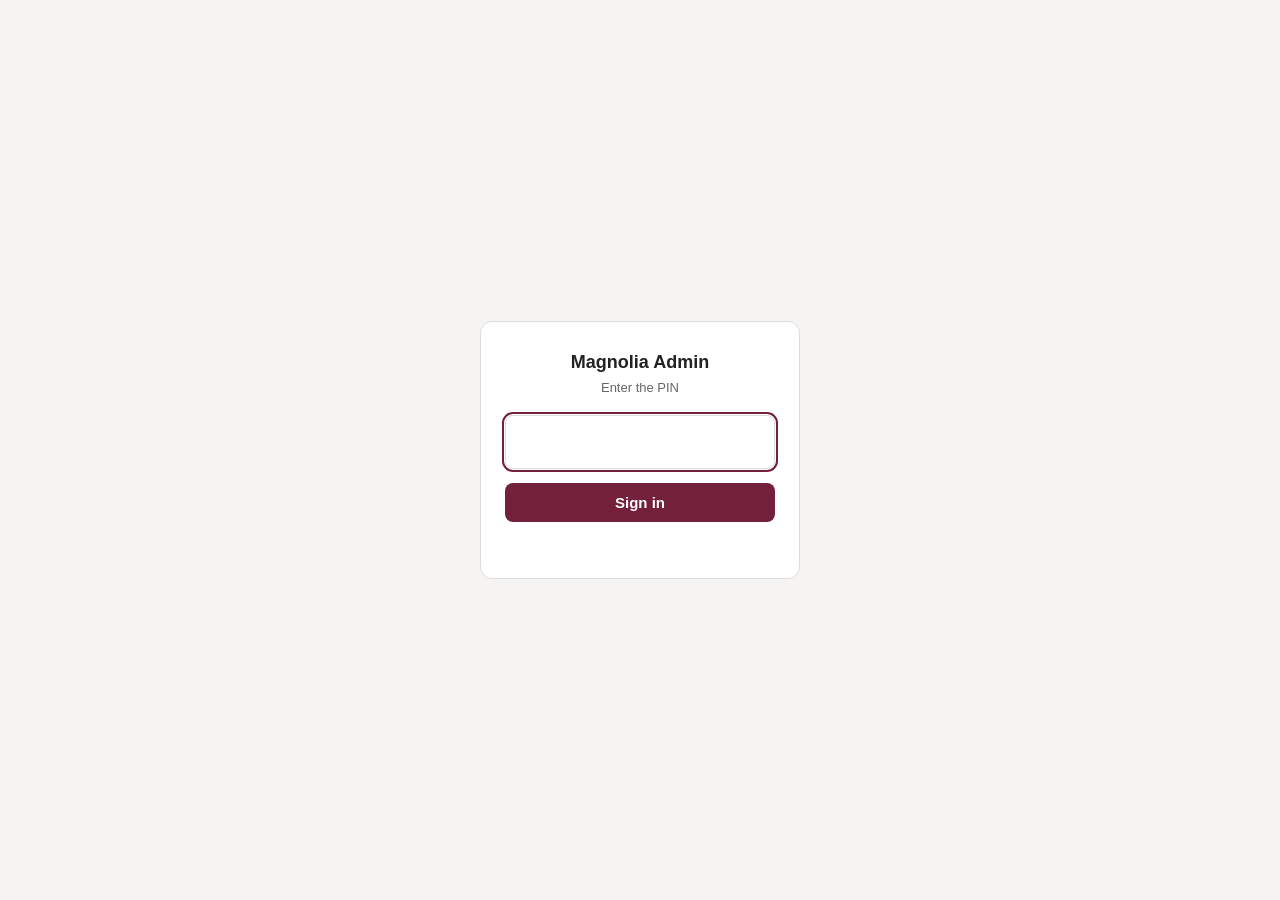
<file: index.html>
<!doctype html>
<html lang="en">
<head>
<meta charset="utf-8">
<meta name="robots" content="noindex, nofollow, noarchive, nosnippet">
<script src="/_app/gate.js"></script>
<meta name="viewport" content="width=device-width,initial-scale=1">
<title>Open bids · Magnolia Admin</title>
<link rel="stylesheet" href="/css/fonts.css">
<link rel="stylesheet" href="/css/shell.css">
<link rel="stylesheet" href="/vendor/leaflet/leaflet.css">
<script src="/vendor/leaflet/leaflet.js"></script>
<script src="/vendor/leaflet/leaflet-heat.js"></script>
<script src="/js/d3.v7.min.js"></script>
<script src="/js/local-runtime.js"></script>
<script src="/js/topbar.js" defer></script>
</head>
<body>
<header class="topbar" data-page="index"></header>
<div id="dash-root">
<style>
#dash-root { --dash-gutter: 0; }
.mg {
  --paper: #ffffff; --mist: #f3f4f7; --line: #e3e6ec; --mag: #73213b; --mag-deep: #4b1426; --mag-tint: #f6ecef;
  --leaf: #006b46; --leaf-tint: #e6f2ed; --ink: #2b2326; --body: #3e3e3e; --slate: #6f777b; --amber: #8a5a00; --amber-tint: #fbf3e2;
  --serif: 'MG PT Serif', 'PT Serif', Georgia, 'Times New Roman', serif;
  --sans: 'MG Manrope', Manrope, 'Helvetica Neue', Arial, sans-serif;
  color-scheme: light;
  background: var(--mist); color: var(--body); font-family: var(--sans); font-size: 15px; line-height: 1.55;
  padding: clamp(16px, 3.5vw, 40px); display: flex; flex-direction: column; gap: clamp(36px, 5vw, 56px);
  border-radius: 0;
}
.mg .card, .mg .bid, .mg .tg, .mg .sig-item, .mg .runway-wrap { background: var(--paper); border: 1px solid #e1e4ea; border-radius: 12px; padding: 18px 20px; box-shadow: 0 1px 2px rgba(43, 35, 38, .06), 0 4px 14px rgba(43, 35, 38, .06); }
.mg h1, .mg h2, .mg h3 { font-family: var(--serif); font-weight: 700; color: var(--ink); margin: 0; letter-spacing: -0.005em; }
.mg h2 { font-size: clamp(22px, 2.6vw, 28px); line-height: 1.2; }
.mg h3 { font-size: 17px; line-height: 1.3; }
.mg p { margin: 0; }
.mg a { color: var(--mag); text-underline-offset: 3px; }
.mg a:focus-visible, .mg button:focus-visible, .mg input:focus-visible, .mg select:focus-visible, .mg summary:focus-visible { outline: 2px solid var(--mag); outline-offset: 2px; }
.mg .muted { color: var(--slate); }
.mg .sec-head { display: flex; flex-direction: column; align-items: flex-start; gap: 6px; margin-bottom: 18px; }
.mg .sec-head p { max-width: 62ch; color: var(--slate); }

/* masthead */
.mg .mast { display: grid; grid-template-columns: minmax(0, 1fr) auto; gap: 28px; align-items: center; }
.mg .brand { display: flex; flex-direction: column; gap: 6px; }
.mg .brand .logo { display: block; width: clamp(250px, 32.5vw, 350px); height: auto; margin-bottom: 6px; }
.mg .brand .word { font-family: var(--serif); font-weight: 700; color: var(--mag); font-size: clamp(34px, 5.4vw, 56px); line-height: 1; }
.mg .brand .sub { font-family: var(--serif); font-weight: 700; color: var(--leaf); font-size: clamp(15px, 1.6vw, 18px); }
.mg .brand .what { max-width: 62ch; margin-top: 8px; }
.mg .stats { display: grid; grid-template-columns: auto; gap: 14px; }
.mg .stat-group[hidden] { display: none; }
.mg .stat { display: flex; flex-direction: column; gap: 4px; min-width: 64px; }
.mg .stat-group { background: var(--paper); border: 1px solid #e1e4ea; border-radius: 12px; padding: 14px 20px 16px; box-shadow: 0 1px 2px rgba(43, 35, 38, .06), 0 4px 14px rgba(43, 35, 38, .06); }
.mg .stat-group h3 { font-family: var(--sans); font-size: 13px; font-weight: 700; color: var(--leaf); margin-bottom: 8px; }
.mg .pair { display: flex; gap: 0; }
.mg .pair .stat { padding: 0 20px; }
.mg .pair .stat:first-child { padding-left: 0; }
.mg .pair .stat + .stat { border-left: 1px solid #e1e4ea; }
.mg .pair .stat:last-child { padding-right: 0; }
.mg .stat .n { font-family: var(--sans); font-weight: 800; font-size: clamp(30px, 3.4vw, 40px); color: var(--mag); line-height: 1; letter-spacing: -0.02em; font-variant-numeric: tabular-nums; }
.mg .stat .l { font-size: 13px; font-weight: 600; color: var(--slate); line-height: 1.25; white-space: nowrap; }
@media (max-width: 900px) { .mg .mast { grid-template-columns: 1fr; } }
@media (max-width: 520px) { .mg .stats { grid-template-columns: 1fr; } }


/* map */
.mg .map-tools { display: flex; flex-wrap: wrap; align-items: center; gap: 10px 16px; margin-bottom: 14px; }
.mg .switch { display: inline-flex; align-items: center; gap: 10px; font-weight: 700; font-size: 14px; color: var(--ink); cursor: pointer; }
.mg .switch input { position: absolute; opacity: 0; width: 1px; height: 1px; }
.mg .switch .track { width: 40px; height: 22px; border-radius: 999px; background: #c9ced6; position: relative; transition: background .15s; flex: none; }
.mg .switch .track::after { content: ''; position: absolute; top: 3px; left: 3px; width: 16px; height: 16px; border-radius: 50%; background: #fff; transition: transform .15s; box-shadow: 0 1px 2px rgba(0,0,0,.2); }
.mg .switch input:checked + .track { background: var(--mag); }
.mg .switch input:checked + .track::after { transform: translateX(18px); }
.mg .switch input:focus-visible + .track { outline: 2px solid var(--mag); outline-offset: 2px; }
.mg .metro-note { font-size: 12.5px; color: var(--slate); }
.mg .metro-list { display: flex; flex-wrap: wrap; align-items: center; gap: 6px 8px; }
.mg .metro-chips { display: flex; flex-wrap: wrap; gap: 6px; }
.mg .chip.lite { background: var(--paper); color: var(--ink); border: 1px solid var(--line); font-weight: 600; padding: 4px 11px; }
.mg button.chip.lite:hover { border-color: var(--mag); color: var(--mag); }
.mg .metro-list .sel select { height: 32px; font-size: 13px; }
.mg .chip { font: inherit; font-size: 13px; font-weight: 700; color: #fff; background: var(--ink); border: 0; border-radius: 999px; padding: 5px 12px; cursor: pointer; }
.mg .lm-tools { display: flex; flex-wrap: wrap; gap: 8px; align-items: center; margin: 0 0 8px; }
.mg .lm-tools .lm-sp { flex: 1; }
.mg .lm-tools .lm-lbl { font-size: 12px; font-weight: 800; text-transform: uppercase; letter-spacing: .06em; color: var(--slate); }
.mg .lm-chk { display: inline-flex; align-items: center; gap: 6px; font-size: 13.5px; font-weight: 600; height: 32px; padding: 0 10px; border: 1px solid var(--line); border-radius: 8px; background: var(--paper); cursor: pointer; }
.mg .lm-chk input { accent-color: var(--mag); margin: 0; }
.mg .lm-tools select { height: 32px; font: inherit; font-size: 13.5px; border: 1px solid var(--line); border-radius: 8px; padding: 0 8px; background: var(--paper); }
.mg .lm-tools #lm-up { height: 32px; font-size: 13.5px; }
.mg .lm-link { font-size: 13.5px; font-weight: 700; }
.leaflet-heatmap-layer { pointer-events: none; }
.mg .leadmap-wrap { background: var(--paper); border: 1px solid var(--line); border-radius: 12px; padding: 10px; }
.mg #leadmap { height: min(70vh, 680px); min-height: 420px; border-radius: 9px; z-index: 0; }
.mg .lm-legend { display: flex; flex-wrap: wrap; gap: 8px 16px; align-items: center; font-size: 12.5px; color: var(--slate); padding: 8px 4px 2px; }
.mg .lm-legend .sw { display: inline-block; width: 11px; height: 11px; border-radius: 50%; margin-right: 5px; vertical-align: -1px; }
.mg .lm-legend .ring { background: transparent !important; border: 2px solid currentColor; }
.lm-pop { font: 13px/1.45 'MG Manrope', Manrope, system-ui, sans-serif; color: #3e3e3e; }
.lm-pop b { color: #2b2326; }
.lm-pop .k { font-size: 11px; font-weight: 800; letter-spacing: .05em; text-transform: uppercase; }
.lm-pop .c a { font-weight: 600; margin-right: 10px; white-space: nowrap; }
.lm-pop .ap { color: #8a5a00; font-size: 12px; }
.mg [hidden] { display: none !important; }
.mg .map-grid { display: grid; grid-template-columns: minmax(0, 1.7fr) minmax(260px, 1fr); gap: 14px; align-items: stretch; }
@media (max-width: 900px) { .mg .map-grid { grid-template-columns: 1fr; } }
.mg .map-card .chart { min-height: 360px; }
.mg .map-card path.cty { cursor: pointer; }
.mg .map-card path.cty:focus-visible { outline: none; stroke: var(--ink); stroke-width: 2.5; }
.mg .map-legend { display: flex; align-items: center; gap: 8px; font-size: 12px; color: var(--slate); margin-top: 8px; flex-wrap: wrap; }
.mg .lg-ramp { width: 70px; height: 10px; border-radius: 3px; background: linear-gradient(90deg, #f1e6ea, #73213b); }
.mg .lg-sp { width: 10px; }
.mg .lg-hatch { width: 14px; height: 10px; border-radius: 2px; background: repeating-linear-gradient(45deg, #eceef2 0 3px, #d5d9e0 3px 5px); }
.mg .lg-dot { width: 12px; height: 12px; border-radius: 50%; background: var(--leaf); border: 2px solid #fff; box-shadow: 0 0 0 1px var(--leaf); }
.mg .rank-card h3 { font-size: 17px; }
.mg .small { font-size: 13px; margin: 2px 0 10px; }
.mg .rank { list-style: none; margin: 0; padding: 0; display: flex; flex-direction: column; gap: 4px; }
.mg .rank li button { all: unset; box-sizing: border-box; width: 100%; display: grid; grid-template-columns: 1fr auto auto auto; gap: 10px; align-items: baseline; padding: 7px 10px; border-radius: 8px; cursor: pointer; font-size: 14px; }
.mg .rank li button:hover, .mg .rank li button[aria-pressed="true"] { background: var(--mist); }
.mg .rank li button:focus-visible { outline: 2px solid var(--mag); }
.mg .rank .nm { font-weight: 700; color: var(--ink); }
.mg .rank .ct { font-size: 12.5px; color: var(--slate); white-space: nowrap; }
.mg .rank .ct b { color: var(--mag); font-weight: 800; }
.mg .rank .ct.open b { color: var(--leaf); }
.mg .filtered-note { font-size: 13px; color: var(--slate); margin: -6px 0 12px; }

/* runway */
.mg .runway { position: relative; min-height: 120px; }
.mg .runway svg { display: block; overflow: visible; }
.mg .runway .flag { cursor: pointer; }
.mg .runway .flag:focus-visible rect { stroke: var(--ink); stroke-width: 2; }
.mg .runway-list { display: none; }
@media (max-width: 640px) { .mg .runway { display: none; } .mg .runway-list { display: flex; flex-direction: column; gap: 10px; } }
.mg .rl-item { display: grid; grid-template-columns: 64px 1fr; gap: 12px; align-items: baseline; border-left: 3px solid var(--mag); padding-left: 12px; }
.mg .rl-item .d { font-family: var(--serif); font-weight: 700; color: var(--mag); }

/* open bid cards */
.mg .bids { display: grid; grid-template-columns: repeat(auto-fill, minmax(min(100%, 320px), 1fr)); gap: 14px; }
.mg .bid { display: flex; flex-direction: column; gap: 10px; scroll-margin-top: 80px; }
.mg .bid.hl, .mg .tg.hl, .mg .sig-item.hl { outline: 2px solid var(--mag); outline-offset: 2px; }
.mg .bid .top { display: flex; align-items: flex-start; gap: 10px; }
.mg .bid .top h3 { flex: 1; min-width: 0; }
.mg .side { display: flex; align-items: center; gap: 4px; flex: none; }
.mg .bid .left { font-size: 12.5px; font-weight: 700; color: var(--mag); background: var(--mist); border-radius: 999px; padding: 3px 11px; white-space: nowrap; }
.mg .bid .left.soon { background: #b3261e; color: #fff; }
.mg .bid .left.rolling { color: var(--leaf); background: var(--leaf-tint); }
.mg .bid .buyer { font-weight: 700; color: var(--ink); font-size: 14px; margin-top: -4px; }
.mg .bid .due .when { font-size: 13.5px; font-weight: 600; color: var(--slate); }
.mg .bid .due.rolling .when { color: var(--leaf); }
.mg .bid .meta { display: flex; flex-wrap: wrap; gap: 6px; }
.mg .pill { font-size: 12px; font-weight: 600; border-radius: 999px; padding: 2px 10px; background: var(--mist); color: var(--body); }
.mg .pill.good { background: var(--leaf-tint); color: var(--leaf); }
.mg .pill.big { background: var(--amber-tint); color: var(--amber); }
.mg .pill.new { background: #73213b; color: #fff; }
.mg #competitors { margin-top: 44px; }
.mg #stormcheck, .mg #ov-comp, .mg #ov-notes { margin-top: 40px; }
.mg .copy-link { height: 34px; font-size: 13px; }
.mg .sc-grid { display: grid; grid-template-columns: repeat(auto-fill, minmax(min(100%, 260px), 1fr)); gap: 12px; }
.mg .sc-c { background: var(--paper); border: 1px solid var(--line); border-radius: 12px; padding: 14px 16px; display: grid; gap: 4px; text-decoration: none; color: inherit; }
.mg .sc-c:hover { border-color: var(--mag); }
.mg .sc-c .nm { font-weight: 800; color: var(--ink); font-size: 15px; }
.mg .sc-c .lh { font: 800 17px/1.2 var(--sans); color: var(--mag); }
.mg .sc-c .lh.hot { color: #b3261e; }
.mg .sc-c .sm { font-size: 12.5px; color: var(--slate); }
.mg .oc-grid { display: grid; grid-template-columns: repeat(auto-fill, minmax(min(100%, 300px), 1fr)); gap: 12px; }
.mg .oc { background: var(--paper); border: 1px solid var(--line); border-radius: 12px; padding: 12px 14px; display: grid; gap: 4px; align-content: start; font-size: 13.5px; }
.mg .oc .nm { display: flex; justify-content: space-between; align-items: flex-start; gap: 8px; font-weight: 800; color: var(--ink); font-size: 14.5px; }
.mg .oc .nm .pill { flex: none; white-space: nowrap; line-height: 1.5; margin-top: 1px; }
.mg .on-list { display: grid; gap: 10px; }
.mg .fl-new { flex-direction: row !important; align-items: center; gap: 6px; cursor: pointer; }
.mg .fl-new input { accent-color: var(--mag); width: 16px; height: 16px; margin: 0; }
.mg .fl .ktag + .pill.new, .mg .fl .hd .pill.new { margin-left: 8px; font-size: 11px; vertical-align: 2px; }
.mg .on-list .nt { min-width: 0; overflow-wrap: anywhere; }
@media (max-width: 600px) { .mg .focus-tools .seg { flex-wrap: wrap; } .mg .seg { max-width: 100%; } }
.mg .on-list .nt { background: var(--paper); border: 1px solid var(--line); border-radius: 10px; padding: 12px 16px; font-size: 14px; }
.mg .on-list .nt > summary { cursor: pointer; font-size: 15px; }
.mg .on-list .nt > summary .muted { font-size: 13px; }
.mg .on-list .nt b { color: var(--ink); }
.mg .nt-body h4 { margin: 12px 0 2px; font-size: 12px; text-transform: uppercase; letter-spacing: .06em; color: var(--mag); }
.mg .nt-body ul { margin: 4px 0 6px; padding-left: 20px; }
.mg .nt-body ul ul { margin: 2px 0; color: var(--slate); font-size: 13.5px; }
.mg .nt-body li { margin: 3px 0; line-height: 1.45; }
.mg .nt-body p { margin: 6px 0; }
.mg .nt-body a { font-weight: 600; text-decoration: none; }
.mg #on-print { margin-left: 8px; height: 30px; font-size: 13px; }
.mg .contact { display: flex; flex-wrap: wrap; gap: 4px 14px; font-size: 13.5px; margin-top: 2px; }
.mg .contact a { font-weight: 600; }
@media print { .mg .copy-link { display: none; } }
.mg .pill.rep-strong { background: var(--leaf-tint); color: var(--leaf); }
.mg .pill.rep-mixed { background: var(--amber-tint); color: var(--amber); }
.mg .pill.rep-poor, .mg .pill.rep-avoid { background: #fbecea; color: #9b2c22; }
.mg .pill.rep-unrated { background: #eef1f6; color: #3d4a63; }
.mg .comp-pat { display: grid; gap: 10px; margin-bottom: 18px; }
.mg .comp-pat .pt { background: var(--paper); border: 1px solid var(--line); border-left: 4px solid var(--mag); border-radius: 10px; padding: 12px 14px; font-size: 14px; }
.mg .comp-pat .pt b { color: var(--ink); }
.mg .tg .rv { font-size: 13.5px; margin: 4px 0 0; }
.mg .tg .rv b { color: var(--ink); }
.mg .sortbar { display: inline-flex; flex-wrap: wrap; gap: 8px; align-items: center; }
.mg div.sortbar { display: flex; margin: -6px 0 14px; }
.mg .sortbar:empty { display: none; }
.mg .tab .newc { margin-left: 6px; font-size: 11px; font-weight: 700; color: #fff; background: #73213b; border-radius: 99px; padding: 1px 7px; }
.mg .wn { display: grid; grid-template-columns: repeat(auto-fill, minmax(min(100%, 320px), 1fr)); gap: 14px; }
.mg .wn-col { background: var(--paper); border: 1px solid var(--line); border-radius: 12px; padding: 14px 16px; min-width: 0; }
.mg .wn-col h3 { display: flex; justify-content: space-between; font-size: 13px; text-transform: uppercase; letter-spacing: .06em; color: var(--slate); margin: 0 0 8px; }
.mg .wn-col a.wi { display: grid; gap: 2px; padding: 8px 0; border-top: 1px solid var(--line); color: inherit; text-decoration: none; }
.mg .wn-col a.wi:first-of-type { border-top: 0; }
.mg .wn-col a.wi:hover .wt { color: var(--mag); text-decoration: underline; }
.mg .wn-col .wt { font-weight: 700; font-size: 14.5px; overflow-wrap: anywhere; }
.mg .wn-col .ws { font-size: 12.5px; color: var(--slate); }
.mg .wn-col .wmore { margin-top: 6px; font-size: 13px; }
.mg .pill.sig { background: var(--mist); color: var(--mag); }
.mg .bid .req { font-size: 13.5px; color: var(--slate); }
.mg .bid .act { margin-top: auto; padding-top: 6px; display: flex; justify-content: space-between; align-items: center; gap: 10px; font-size: 13px; }
.mg .btn { display: inline-block; background: var(--mag); color: #fff; text-decoration: none; font-weight: 700; font-size: 13px; border-radius: 8px; padding: 8px 14px; }
.mg .btn:hover { background: var(--mag-deep); }

/* signals */
.mg .signals { display: grid; grid-template-columns: repeat(auto-fill, minmax(min(100%, 280px), 1fr)); gap: 14px; }
.mg .sig-item { display: flex; flex-direction: column; gap: 6px; }
.mg .sig-item h3 { font-size: 15.5px; }
.mg .sig-item p { font-size: 14px; }

.mg .card-foot { margin-top: auto; display: flex; justify-content: flex-end; padding-top: 4px; }
.mg .x { flex: none; width: 28px; height: 28px; margin: -4px -8px 0 0; padding: 0; border: 0; border-radius: 50%; background: none; color: #9aa3a7; display: grid; place-items: center; cursor: pointer; }
.mg .x:hover { background: var(--mist); color: var(--ink); }
.mg .sig-top .x { margin-left: auto; }
.mg .field, .mg .sel { position: relative; }
.mg .sel { display: inline-flex; }
.mg .field::after, .mg .sel::after { content: ''; position: absolute; right: 15px; top: 50%; width: 7px; height: 7px; border-right: 1.75px solid var(--slate); border-bottom: 1.75px solid var(--slate); transform: translateY(-70%) rotate(45deg); pointer-events: none; }
.mg .hid-toggle { flex: none; display: flex; align-items: center; font: inherit; background: none; border: 0; padding: 0; margin-left: auto; cursor: pointer; white-space: nowrap; }
.mg .hid-toggle[hidden] { display: none; }
.mg .hid-toggle .hp { display: inline-flex; align-items: center; gap: 6px; font-size: 12.5px; font-weight: 600; color: #9aa3a7; background: var(--mist); border: 1px solid var(--line); border-radius: 999px; padding: 3px 4px 3px 11px; }
.mg .hid-toggle .n { display: inline-grid; place-items: center; min-width: 18px; height: 18px; padding: 0 5px; border-radius: 999px; background: #e6e8ec; color: var(--slate); font-size: 11.5px; font-weight: 700; }
.mg .hid-toggle:hover .hp, .mg .hid-toggle[aria-expanded="true"] .hp { color: var(--slate); border-color: #cfd3da; }
.mg .hid-panel { margin-bottom: 16px; background: var(--paper); border: 1px solid #e1e4ea; border-radius: 12px; padding: 16px 20px; box-shadow: 0 1px 2px rgba(43, 35, 38, .06), 0 4px 14px rgba(43, 35, 38, .06); }
.mg .hid-panel h3 { font-size: 16px; }
.mg .hid-list { list-style: none; margin: 12px 0 0; padding: 0; display: flex; flex-direction: column; }
.mg .hid-list li { display: flex; align-items: center; justify-content: space-between; gap: 12px; padding: 9px 0; border-top: 1px solid var(--line); font-size: 14px; }
.mg .hid-list .nm { font-weight: 700; color: var(--ink); }
.mg .hid-list .muted { font-size: 12.5px; }
.mg .restore { flex: none; font: inherit; font-size: 13px; font-weight: 700; color: var(--mag); background: none; border: 1px solid var(--line); border-radius: 8px; padding: 5px 12px; cursor: pointer; }
.mg .restore:hover { border-color: var(--mag); }
.mg .mg-toast { position: fixed; left: 50%; bottom: 24px; transform: translateX(-50%); background: var(--ink); color: #fff; font-size: 14px; padding: 10px 16px; border-radius: 10px; z-index: 50; box-shadow: 0 6px 18px rgba(0,0,0,.2); }
.mg a.go, .mg .tracker-cta .go { flex: none; width: 34px; height: 34px; border-radius: 50%; display: grid; place-items: center; color: var(--mag); border: 1px solid #e1e4ea; text-decoration: none; }
.mg a.go:hover, .mg .tracker-cta:hover .go { background: var(--mag); color: #fff; border-color: var(--mag); }
/* page tabs */
.mg .ptabs-bar { display: flex; align-items: stretch; justify-content: flex-end; margin-bottom: calc(-1 * clamp(12px, 2vw, 24px)); }
.mg .ptabs { flex: 1; min-width: 0; display: flex; gap: 4px; border-bottom: 1px solid var(--line); overflow-x: auto; scrollbar-width: none; }
.mg .ptabs::-webkit-scrollbar { display: none; }
.mg .ptab { font: inherit; font-size: 15px; font-weight: 700; color: var(--slate); background: none; border: 0; border-bottom: 3px solid transparent; padding: 10px 14px 9px; margin-bottom: -1px; cursor: pointer; white-space: nowrap; }
.mg .ptab:hover { color: var(--ink); }
.mg .ptab[aria-selected="true"] { color: var(--mag); border-bottom-color: var(--mag); }
.mg .ptab:focus-visible { outline: 2px solid var(--mag); outline-offset: -2px; border-radius: 4px 4px 0 0; }
.mg .pane { display: flex; flex-direction: column; gap: clamp(36px, 5vw, 56px); }
.mg .pane[hidden] { display: none; }
/* targets */
.mg .tabs { display: flex; flex-wrap: wrap; gap: 6px; margin-bottom: 14px; }
.mg .tab { font: inherit; font-size: 13.5px; font-weight: 600; border: 1px solid var(--line); background: var(--paper); color: var(--body); border-radius: 999px; padding: 6px 14px; cursor: pointer; }
.mg .tab[aria-selected="true"] { background: var(--mag); color: #fff; border-color: var(--mag); }
.mg .tab .c { font-weight: 500; opacity: .75; margin-left: 4px; }
.mg .filters { display: flex; flex-wrap: wrap; gap: 8px; margin-bottom: 18px; align-items: center; }
.mg .filters input[type=search] { font: inherit; font-size: 14px; height: 38px; box-sizing: border-box; border: 1px solid var(--line); border-radius: 8px; padding: 0 12px; background: var(--paper); color: var(--body); }
.mg .filters input[type=search] { flex: 1 1 220px; }
.mg .filters label { font-size: 14px; height: 38px; display: inline-flex; gap: 8px; align-items: center; color: var(--body); cursor: pointer; white-space: nowrap; }
.mg .filters input[type=checkbox] { width: 16px; height: 16px; margin: 0; accent-color: var(--mag); }
.mg .targets { display: grid; grid-template-columns: repeat(auto-fill, minmax(min(100%, 300px), 1fr)); gap: 14px; }
.mg .tg { display: flex; flex-direction: column; gap: 8px; }
.mg .tg .row1, .mg .portal-grid .row1 { display: flex; justify-content: space-between; gap: 8px; align-items: flex-start; }
.mg .tg .where { font-size: 12.5px; color: var(--slate); }
.mg .tg .why { font-size: 14px; }
.mg .tg .how { font-size: 13.5px; }
.mg .tg .vl { border-top: 1px solid var(--line); padding-top: 10px; display: grid; gap: 7px; }
.mg .tg .vl-h { display: flex; justify-content: space-between; align-items: baseline; gap: 8px; font-size: 12.5px; color: var(--slate); }
.mg .tg .vl-h b { font-size: 12px; text-transform: uppercase; letter-spacing: .04em; color: var(--ink); }
.mg .tg .vl-seg { display: flex; gap: 2px; background: var(--mist); border-radius: 8px; padding: 2px; }
.mg .tg .vl-seg button { flex: 1; border: 0; background: none; font: 600 12.5px var(--sans); color: var(--slate); padding: 6px 4px; border-radius: 6px; cursor: pointer; }
.mg .tg .vl-seg button[aria-pressed="true"].v0 { background: var(--paper); color: var(--ink); box-shadow: 0 0 0 1px var(--line); }
.mg .tg .vl-seg button[aria-pressed="true"].v1 { background: var(--amber-tint); color: var(--amber); }
.mg .tg .vl-seg button[aria-pressed="true"].v2 { background: var(--leaf); color: #fff; }
.mg .tg .vl-seg button:disabled { cursor: default; }
.mg .tg .vl input { font: inherit; font-size: 13px; height: 32px; box-sizing: border-box; border: 1px solid var(--line); border-radius: 7px; padding: 0 10px; background: var(--paper); color: var(--body); width: 100%; }
.mg .tg .vl .plat { font-size: 12.5px; color: var(--slate); }
.mg .tg .how b { color: var(--ink); font-weight: 700; }
.mg .tg .sigline { font-size: 13px; color: var(--mag); }
.mg .tg .act { margin-top: auto; font-size: 13px; display: flex; justify-content: space-between; gap: 8px; }
.mg .more { margin-top: 16px; }
.mg .ghost { font: inherit; font-size: 14px; font-weight: 700; color: var(--mag); background: none; border: 1px solid var(--mag); border-radius: 8px; padding: 8px 16px; cursor: pointer; }

/* history */
.mg .hist { display: grid; grid-template-columns: minmax(0, 1.4fr) minmax(0, 1fr); gap: 28px; align-items: stretch; }
.mg .past-wrap { position: relative; min-height: 320px; }
.mg .past-wrap .past { position: absolute; inset: 0; max-height: none; }
@media (max-width: 860px) { .mg .hist { grid-template-columns: 1fr; } .mg .past-wrap { min-height: 0; } .mg .past-wrap .past { position: static; max-height: 420px; } }
.mg .chart { position: relative; min-height: 220px; }
.mg .legend { display: flex; flex-wrap: wrap; gap: 6px 16px; font-size: 12.5px; color: var(--slate); margin-top: 10px; }
.mg .legend span::before { content: ''; display: inline-block; width: 10px; height: 10px; border-radius: 3px; margin-right: 6px; background: var(--c); vertical-align: -1px; }
.mg .tip { position: absolute; pointer-events: none; display: none; background: var(--paper); border: 1px solid var(--line); border-radius: 8px; box-shadow: 0 6px 18px rgba(43, 35, 38, .12); padding: 6px 10px; font-size: 12.5px; z-index: 3; white-space: nowrap; }
.mg .past { display: flex; flex-direction: column; gap: 4px; max-height: 420px; overflow: auto; background: #e9ebf0; border-radius: 12px; padding: 8px; }
.mg .past-item { display: grid; grid-template-columns: 70px 1fr; gap: 10px; padding: 9px 10px; background: var(--paper); border-radius: 8px; font-size: 13.5px; }
.mg .past-item .d { color: var(--slate); font-variant-numeric: tabular-nums; }
.mg .past-item .t { color: var(--ink); font-weight: 600; }
.mg .regions { display: grid; grid-template-columns: repeat(4, 1fr); gap: 10px; margin-bottom: 18px; }
.mg .reg .n { font-family: var(--sans); font-weight: 800; font-size: 26px; color: var(--ink); display: block; line-height: 1.1; letter-spacing: -0.02em; }
.mg .reg .l { font-size: 12.5px; color: var(--slate); }

/* focus list */
.mg .area-tools { margin-top: -4px; }
.mg .field { display: inline-flex; align-items: center; gap: 8px; font-size: 14px; font-weight: 700; color: var(--ink); }
/* dropdowns: one rule for every select; room on the right for the caret drawn by .field::after / .sel::after */
/* Exclude / Focus rows: label, pills, round (+) that opens a native list */
.mg .pick-row { gap: 8px 10px; margin-bottom: 10px; }
.mg .pick-label { flex: none; width: 60px; font-size: 13.5px; font-weight: 700; color: var(--ink); }
.mg .pick-chips { display: flex; flex-wrap: wrap; gap: 6px; align-items: center; }
.mg .chip.lite.none { color: var(--slate); background: var(--mist); cursor: default; }
.mg .addwrap { position: relative; flex: none; display: inline-grid; place-items: center; width: 28px; height: 28px; }
.mg .addwrap[hidden] { display: none; }
.mg .addwrap .plus { width: 28px; height: 28px; box-sizing: border-box; border-radius: 50%; border: 1px dashed #b9bfc8; color: var(--slate); display: grid; place-items: center; font-size: 17px; font-weight: 600; line-height: 1; }
.mg .addwrap:hover .plus, .mg .addwrap:focus-within .plus { border-style: solid; border-color: var(--mag); color: var(--mag); }
.mg .addwrap:focus-within .plus { outline: 2px solid var(--mag); outline-offset: 2px; }
.mg .addwrap select.addsel { position: absolute; inset: 0; width: 100%; height: 100%; opacity: 0; cursor: pointer; padding: 0; margin: 0; border: 0; -webkit-appearance: none; appearance: none; font-size: 16px; }
.mg .nb-switch { margin-left: 8px; font-weight: 600; font-size: 13.5px; }
.mg .pick-chips .clear { font: inherit; font-size: 13px; font-weight: 700; color: var(--mag); background: none; border: 0; padding: 4px 2px; cursor: pointer; }
dialog.mg-dlg { border: 0; border-radius: 14px; padding: 0; width: min(600px, calc(100vw - 32px)); max-height: calc(100vh - 48px); box-shadow: 0 10px 40px rgba(43,35,38,.25); color: var(--body); background: var(--paper); font-family: var(--sans); }
dialog.mg-dlg::backdrop { background: rgba(43,35,38,.45); }
.mg-dlg .hd { display: flex; justify-content: space-between; align-items: flex-start; gap: 12px; padding: 18px 18px 10px; position: sticky; top: 0; background: var(--paper); z-index: 1; }
.mg-dlg .hd h2 { font-size: 18px; margin: 0; }
.mg-dlg .k { font-size: 11.5px; font-weight: 700; letter-spacing: .05em; text-transform: uppercase; color: var(--mag); }
.mg-dlg .x { border: 0; background: none; width: 32px; height: 32px; font: 400 24px/1 var(--sans); color: var(--slate); cursor: pointer; padding: 0; }
.mg-dlg form { padding: 0 18px 18px; display: grid; gap: 10px; }
.mg-dlg label { display: grid; gap: 4px; font-size: 12px; color: var(--slate); font-weight: 600; }
.mg-dlg input, .mg-dlg select, .mg-dlg textarea { width: 100%; box-sizing: border-box; font: 13.5px var(--sans); padding: 8px 10px; border: 1px solid var(--line); border-radius: 8px; background: var(--paper); color: var(--ink); }
.mg-dlg textarea { min-height: 70px; resize: vertical; }
.mg-dlg .two { display: grid; grid-template-columns: 1fr 1fr; gap: 10px; }
@media (max-width: 520px) { .mg-dlg .two { grid-template-columns: 1fr; } }
.mg-dlg fieldset { border: 0; margin: 0; padding: 10px 12px; background: var(--mist); border-radius: 10px; display: grid; gap: 10px; }
.mg-dlg legend { font-size: 12px; font-weight: 700; color: var(--ink); padding: 0; float: left; }
.mg-dlg .acts { display: flex; justify-content: space-between; align-items: center; gap: 10px; padding-top: 6px; }
.mg-dlg .acts .msg { font-size: 12.5px; color: var(--slate); }
.mg-dlg .go { border: 0; background: var(--mag); color: #fff; font: 700 13px var(--sans); padding: 8px 16px; border-radius: 999px; cursor: pointer; }
.mg-dlg .go:disabled { opacity: .6; cursor: not-allowed; }
.mg .sec-head.sec-head-row { flex-direction: row; flex-wrap: wrap; justify-content: space-between; align-items: flex-start; gap: 12px 24px; }
.mg .sh-text { display: flex; flex-direction: column; align-items: flex-start; gap: 6px; flex: 1 1 360px; min-width: 0; }
.mg .sec-head-row .fs-go { margin-left: 0; flex: none; }
.mg .field select, .mg .filters select, .mg .metro-list select { font: inherit; font-weight: 500; font-size: 14px; height: 38px; box-sizing: border-box; border: 1px solid var(--line); border-radius: 8px; padding: 0 40px 0 12px; background: var(--paper); color: var(--body); -webkit-appearance: none; -moz-appearance: none; appearance: none; cursor: pointer; max-width: 60vw; }
.mg .check { display: inline-flex; align-items: center; gap: 8px; font-size: 14px; color: var(--body); cursor: pointer; height: 38px; }
.mg .check input { width: 16px; height: 16px; margin: 0; accent-color: var(--mag); }
.mg .focus-tools { display: flex; flex-wrap: wrap; align-items: center; gap: 10px 16px; margin-bottom: 12px; }
.mg .seg { display: inline-flex; background: var(--paper); border: 1px solid var(--line); border-radius: 10px; padding: 3px; gap: 2px; }
.mg .seg button { border: 0; background: none; font: inherit; font-size: 13.5px; font-weight: 600; color: var(--slate); padding: 6px 12px; border-radius: 7px; cursor: pointer; }
.mg .seg button[aria-pressed="true"] { background: var(--mag); color: #fff; }
.mg .focus-count { font-size: 14px; color: var(--slate); }
.mg .print-btn { margin-left: auto; font: inherit; font-size: 14px; font-weight: 700; color: #fff; background: var(--mag); border: 0; border-radius: 8px; height: 38px; padding: 0 16px; cursor: pointer; }
.mg .score-key { display: flex; flex-wrap: wrap; gap: 6px 16px; align-items: center; font-size: 13px; color: var(--body); margin-bottom: 16px; }
.mg .score-key span { display: inline-flex; align-items: center; gap: 6px; }
.mg .sc { display: inline-grid; place-items: center; min-width: 30px; height: 22px; padding: 0 6px; border-radius: 999px; font-size: 12px; font-weight: 800; font-variant-numeric: tabular-nums; }
.mg .sc.s4 { background: var(--leaf); color: #fff; }
.mg .sc.s3 { background: var(--leaf-tint); color: var(--leaf); }
.mg .sc.s2 { background: var(--amber-tint); color: var(--amber); }
.mg .sc.s1 { background: var(--mist); color: var(--slate); }
.mg .focus-list { list-style: none; margin: 0; padding: 0; display: flex; flex-direction: column; gap: 10px; }
.mg .fl { background: var(--paper); border: 1px solid #e1e4ea; border-radius: 12px; padding: 14px 18px; box-shadow: 0 1px 2px rgba(43,35,38,.06), 0 4px 14px rgba(43,35,38,.06); display: grid; grid-template-columns: 52px minmax(0, 1fr) auto; gap: 4px 16px; align-items: start; }
.mg .fl .big { grid-row: 1 / span 2; display: grid; place-items: center; width: 48px; height: 48px; border-radius: 50%; font-size: 18px; font-weight: 800; font-variant-numeric: tabular-nums; }
.mg .fl .big.long { font-size: 14.5px; letter-spacing: -.02em; }
.mg .fl .big.s4 { background: var(--leaf); color: #fff; }
.mg .fl .big.s3 { background: var(--leaf-tint); color: var(--leaf); }
.mg .fl .big.s2 { background: var(--amber-tint); color: var(--amber); }
.mg .fl .big.s1 { background: var(--mist); color: var(--slate); }
.mg .fl .hd { display: flex; flex-wrap: wrap; align-items: baseline; gap: 4px 10px; min-width: 0; }
.mg .fl h3 { font-size: 16px; }
.mg .fl .ktag { font-size: 12px; font-weight: 700; text-transform: uppercase; letter-spacing: .05em; color: var(--slate); }
.mg .fl .ktag.isbid { color: var(--leaf); }
.mg .fl .ktag.issig { color: var(--mag); }
.mg .sig-top { display: flex; gap: 6px; flex-wrap: wrap; }
.mg .fl .meta { font-size: 13px; color: var(--slate); }
.mg .fl > .head { grid-column: 2; grid-row: 1; min-width: 0; }
.mg .fl .xcol { grid-column: 3; grid-row: 1; justify-self: end; }
.mg .fl .body { grid-column: 2; grid-row: 2; display: flex; flex-direction: column; gap: 4px; font-size: 14px; min-width: 0; }
.mg .fl .body p { overflow-wrap: anywhere; }
.mg .fl .why { display: flex; flex-wrap: wrap; gap: 4px 6px; margin-top: 2px; }
.mg .fl .why span { font-size: 12px; border-radius: 999px; padding: 2px 9px; background: var(--mist); color: var(--body); }
.mg .fl .why span.neg { background: #fbecea; color: #9b2c22; }
.mg .fl .go-col { grid-column: 3; grid-row: 2; align-self: end; justify-self: end; }
.mg .fl .url { display: none; }
@media (max-width: 560px) { .mg .fl { grid-template-columns: 40px minmax(0, 1fr) auto; gap: 4px 12px; } .mg .fl .big { width: 40px; height: 40px; font-size: 15px; } }
@media print {
  @page { margin: 0.5in; }
  body, .mg { background: #fff !important; }
  .mg > *:not(header):not(#focus) { display: none !important; }
  .mg header .stat-group { display: none !important; }
  .mg header img { width: 200px !important; }
  .mg .focus-tools, .mg .focus-more, #focus-more, .mg .score-key .muted { display: none !important; }
  .mg .fl { box-shadow: none; border-color: #cfd3da; break-inside: avoid; page-break-inside: avoid; padding: 10px 12px; }
  .mg .fl .go-col, .mg .fl .xcol, .mg .ptabs-bar, .mg .hid-panel { display: none !important; }
  .mg .fl .url { display: block; font-size: 11px; color: var(--slate); overflow-wrap: anywhere; }
  .mg .fl .why span, .mg .sc, .mg .fl .big { -webkit-print-color-adjust: exact; print-color-adjust: exact; }
  .mg #focus { padding-top: 0; }
  .mg .focus-list { gap: 6px; }
  .mg .fl { grid-template-columns: 40px minmax(0, 1fr); gap: 2px 12px; }
  .mg .fl .big { width: 34px; height: 34px; font-size: 14px; }
  .mg .fl h3 { font-size: 13.5px; }
  .mg .fl .body, .mg .fl .meta { font-size: 11.5px; }
  .mg .fl .why span { font-size: 10.5px; padding: 1px 7px; }
  .mg .sec-head h2 { font-size: 22px; }
  .mg header { margin-bottom: 8px; padding-bottom: 0; }
}

/* checklist + sources */
.mg .two { display: grid; grid-template-columns: repeat(auto-fit, minmax(min(100%, 380px), 1fr)); gap: 32px; }
.mg .checks { list-style: none; padding: 0; margin: 0; display: flex; flex-direction: column; gap: 14px; counter-reset: c; }
.mg .checks li { display: grid; grid-template-columns: 30px 1fr; gap: 12px; }
.mg .checks li::before { counter-increment: c; content: counter(c); font-family: var(--serif); font-weight: 700; color: #fff; background: var(--mag); border-radius: 50%; width: 28px; height: 28px; display: grid; place-items: center; font-size: 14px; }
.mg .checks h3 { font-size: 15.5px; margin-bottom: 2px; }
.mg .checks p { font-size: 14px; }
.mg .tracker-cta { display: flex; align-items: center; justify-content: space-between; gap: 16px; text-decoration: none; color: inherit; margin-bottom: 16px; }
.mg .tracker-cta b { display: block; color: var(--ink); font-size: 16px; }
.mg .tracker-cta .muted { display: block; font-size: 14px; color: var(--slate); }
.mg .tracker-cta:hover b { color: var(--mag); }
.mg .tracker-cta .go { align-self: flex-end; }
.mg .fs-bar { background: var(--paper); border: 1px solid #e1e4ea; border-radius: 12px; padding: 14px 18px; margin: 4px 0 14px; display: flex; flex-wrap: wrap; align-items: center; justify-content: space-between; gap: 10px 20px; box-shadow: 0 1px 2px rgba(43, 35, 38, .06), 0 4px 14px rgba(43, 35, 38, .06); }
.mg .fs-head h3 { font-size: 16px; }
.mg .fs-head p { font-size: 13px; }
.mg .fs-controls { display: flex; flex-wrap: wrap; align-items: center; gap: 8px 12px; }
.mg .fs-chips { display: flex; flex-wrap: wrap; gap: 6px; align-items: center; font-size: 13px; }
.mg .fs-go { margin-left: 0; }
.mg .fs-go:disabled { opacity: .6; cursor: progress; }
.mg .portal-grid { display: grid; grid-template-columns: repeat(auto-fill, minmax(min(100%, 280px), 1fr)); gap: 14px; }
.mg .portal-grid .card { display: flex; flex-direction: column; gap: 6px; }
.mg .portal-grid h3 { font-size: 15.5px; }
.mg .portal-grid p { font-size: 13.5px; overflow-wrap: anywhere; display: -webkit-box; -webkit-line-clamp: 3; -webkit-box-orient: vertical; overflow: hidden; }
.mg .portal-grid .meta { font-size: 12.5px; color: var(--slate); }
.mg .portal-grid .card-foot { margin-top: auto; display: flex; justify-content: flex-end; }
.mg .buyer-grid { display: grid; grid-template-columns: repeat(auto-fill, minmax(min(100%, 340px), 1fr)); gap: 14px; align-items: start; }
.mg .buyer-grid .card { display: flex; flex-direction: column; }
.mg .buyer-grid h3 { font-size: 16px; }
.mg .buyer-grid .reg { font-size: 12.5px; color: var(--slate); margin: 2px 0 8px; }
.mg .bp { padding: 9px 0; border-top: 1px solid var(--line); display: flex; flex-direction: column; gap: 2px; font-size: 13.5px; }
.mg .bp .nm { font-weight: 700; color: var(--ink); }
.mg a.nm { color: var(--mag); text-decoration: none; }
.mg a.nm:hover { text-decoration: underline; }
.mg .bp .muted { font-size: 12.5px; }
.mg .bp .rc { font-size: 12px; font-weight: 700; color: var(--leaf); }
.mg .bp .warn { font-size: 12px; color: var(--amber); }
.mg .bp-h { font-size: 11.5px; font-weight: 700; letter-spacing: .05em; text-transform: uppercase; color: var(--slate); margin: 10px 0 2px; }
.mg .src-group { margin-bottom: 14px; }
.mg .src-group h3 { font-size: 15px; margin-bottom: 6px; color: var(--leaf); }
.mg .src-links { display: flex; flex-wrap: wrap; gap: 6px; }
.mg .src-links a { font-size: 13px; text-decoration: none; border: 1px solid var(--line); border-radius: 999px; padding: 4px 11px; color: var(--body); }
.mg .src-links a:hover { border-color: var(--mag); color: var(--mag); }
.mg .foot { font-size: 12.5px; color: var(--slate); }
.mg .empty { color: var(--slate); font-size: 14px; padding: 12px 0; }
.mg .failed { display: flex; align-items: center; gap: 6px; color: var(--slate); font-size: 13px; }
.mg .failed::before { content: ''; width: 6px; height: 6px; border-radius: 50%; background: #b3261e; }
[data-dash-source-state=empty] { color: transparent; }
[data-dash-source-state=refreshing] { opacity: .5; transition: opacity var(--cds-dur-slow); }
.mg .card, .mg .tg, .mg .bid, .mg .bp, .mg .buyer-grid .card > * { min-width: 0; overflow-wrap: anywhere; }
.mg .clamp2, .mg .clamp3 { display: -webkit-box; -webkit-box-orient: vertical; overflow: hidden; }
.mg .clamp2 { -webkit-line-clamp: 2; } .mg .clamp3 { -webkit-line-clamp: 3; }
.mg .sum { display: grid; gap: 16px; }
.mg .sum-g h3 { font-size: 12px; text-transform: uppercase; letter-spacing: .06em; color: var(--slate); margin: 0 0 6px; }
.mg .sum-g ul { margin: 0; padding-left: 18px; display: grid; gap: 8px; }
.mg .sum-g li a { font-weight: 700; color: var(--ink); text-decoration: none; }
.mg .sum-g li a:hover { text-decoration: underline; color: var(--mag); }
.mg .sum-g li .muted { font-size: 14px; margin-top: 2px; }
.mg .sum-new { font-size: 14px; color: var(--slate); }
</style>

<div class="mg">
  <header class="mast" id="top">
    <div class="brand">
      <img class="logo" src="[data-uri]" alt="Magnolia Roofing &amp; Remodeling" width="280" height="97">
    </div>
    <div class="stats">
      <div class="stat-group" data-pane="overview">
        <h3>This week</h3>
        <div class="pair">
          <div class="stat"><span class="n dash-skeleton" data-k="pipe_active">—</span><span class="l">Bids we're working</span></div>
          <div class="stat"><span class="n dash-skeleton" data-k="pipe_due14">—</span><span class="l">Due in 14 days</span></div>
          <div class="stat"><span class="n dash-skeleton" data-k="inbox">—</span><span class="l">New to review</span></div>
        </div>
      </div>
      <div class="stat-group" data-pane="bids" hidden>
        <h3>Bids</h3>
        <div class="pair">
          <div class="stat"><span class="n dash-skeleton" data-k="inbox">—</span><span class="l">To review</span></div>
          <div class="stat"><span class="n dash-skeleton" data-k="bids_open">—</span><span class="l">Open now</span></div>
          <div class="stat"><span class="n dash-skeleton" data-k="bids_year">—</span><span class="l">Found in 2026</span></div>
        </div>
      </div>
      <div class="stat-group" data-pane="prospects" hidden>
        <h3>Prospects</h3>
        <div class="pair">
          <div class="stat"><span class="n dash-skeleton" data-k="orgs_p1">—</span><span class="l">Priority orgs</span></div>
          <div class="stat"><span class="n dash-skeleton" data-k="work_now">—</span><span class="l">Early warnings</span></div>
          <div class="stat"><span class="n dash-skeleton" data-k="work_new">—</span><span class="l">New this week</span></div>
        </div>
      </div>
    </div>
  </header>


  <div class="pane" role="tabpanel" id="pane-overview" aria-labelledby="ptab-overview">
    <section id="runway">
      <div class="sec-head">
        <h2>Deadlines ahead</h2>
        <p>Bids we’re working in the <a href="/pipeline">pipeline</a>, due in the next 90 days. Select one to open it. <span id="runway-later"></span></p>
      </div>
      <div class="runway-wrap">
        <div class="runway" id="runway-chart" ></div>
        <div class="runway-list" id="runway-list"></div>
      </div>
    </section>
    <section id="summary">
      <div class="sec-head">
        <h2>This week</h2>
        <p>Where every bid stands, from the pipeline. Copy it into an email or text as-is. <button type="button" class="ghost" id="sum-copy">Copy</button></p>
      </div>
      <div class="runway-wrap sum" id="sum-body"><p class="empty">Loading…</p></div>
    </section>
  </div>

  <div class="pane" role="tabpanel" id="pane-bids" aria-labelledby="ptab-bids" hidden>
    <section id="open">
      <div class="sec-head">
        <h2>New bids to review</h2>
        <p>Open bids we haven’t decided on yet. Add the ones worth chasing to the pipeline, or pass (×). Pre-bid meetings, bonds and license limits are where most bids are lost, so check the documents first.</p>
      </div>
      <div class="filters sortbar" data-list="bids"></div>
      <div class="bids" id="bids"></div>
    </section>

    <section id="history" class="hist">
      <div>
        <div class="sec-head">
          <h2>What's been bid this year</h2>
          <p>Public roofing bids found across South Carolina in 2026, by month and how well they fit Magnolia.</p>
        </div>
        <div class="regions" id="regions"></div>
        <div class="chart" id="month-chart" data-source="by_month"></div>
        <div class="legend" id="month-legend"></div>
      </div>
      <div class="past-wrap"><div class="past" id="past-list"></div></div>
    </section>
  </div>

  <div class="pane" role="tabpanel" id="pane-prospects" aria-labelledby="ptab-prospects" hidden>
    <section id="map">
      <div class="sec-head sec-head-row">
        <div class="sh-text">
          <h2 id="map-title">Where the work is</h2>
          <p>Bids and organizations by county. Excluded counties (the big metros with the most bidders) are left out everywhere. Click counties on the map or add them to Focus to filter the whole page, then download a PDF of them to hand to whoever is visiting.</p>
        </div>
        <button type="button" class="print-btn fs-go" id="fs-go" aria-label="Download a PDF for the focus area">Download</button>
      </div>
      <div class="map-tools pick-row">
        <span class="pick-label">Exclude</span>
        <div class="pick-chips" id="metro-chips" data-source="metros"></div>
        <span class="addwrap" id="metro-add-wrap" hidden><span class="plus" aria-hidden="true">+</span><select id="metro-add" class="addsel" aria-label="Exclude a county"><option value="">Exclude a county</option></select></span>
      </div>
      <div class="map-tools pick-row">
        <span class="pick-label">Focus</span>
        <div class="pick-chips" id="area-chips"></div>
        <span class="addwrap"><span class="plus" aria-hidden="true">+</span><select id="area" class="addsel" aria-label="Add a county or region to Focus"><option value="">Statewide (clear focus)</option></select></span>
        <label class="switch nb-switch"><input type="checkbox" id="nbrs"><span class="track" aria-hidden="true"></span>Include neighboring counties</label>
        <button type="button" class="ghost copy-link" id="copy-link" title="Copy a link to this exact view">Copy link</button>
      </div>
      <div class="leadmap-wrap" id="leadmap-wrap" hidden>
        <div class="lm-tools">
          <button type="button" class="ghost" id="lm-up">← All of South Carolina</button>
          <span class="lm-sp"></span>
          <span class="lm-lbl">Storms</span>
          <label class="lm-chk"><input type="checkbox" id="lm-hail"> Hail 1"+</label>
          <label class="lm-chk"><input type="checkbox" id="lm-wind"> Wind</label>
          <label class="lm-chk"><input type="checkbox" id="lm-torn"> Tornado</label>
          <select id="lm-yrs" aria-label="Storm time range"><option value="1">Last 12 months</option><option value="2" selected>Last 2 years</option><option value="5">Last 5 years</option><option value="10">Last 10 years</option></select>
          <a href="/storms" id="lm-storms" class="lm-link">Storm map →</a>
        </div>
        <div id="leadmap" role="region" aria-label="Map of every lead. Scroll or pinch to zoom."></div>
        <div class="lm-legend" id="lm-legend"></div>
      </div>
      <div class="map-grid" id="county-grid">
        <div class="runway-wrap map-card"><div class="chart" id="map-chart" data-source="by_county counties"></div>
          <div class="map-legend"><span>Fewer leads</span><span class="lg-ramp"></span><span>More leads</span><span class="lg-sp"></span><span class="lg-dot"></span><span>Open bids</span><span class="lg-sp"></span><span class="lg-hatch"></span><span>Excluded</span></div>
        </div>
        <div class="runway-wrap rank-card">
          <h3 id="rank-title">Best counties to work</h3>
          <p class="muted small">Ranked by open bids, priority organizations and past bids.</p>
          <ol class="rank" id="county-rank" data-source="by_county"></ol>
        </div>
      </div>
    </section>
    <section id="focus">
      <div class="sec-head">
        <h2 id="focus-title">Focus list</h2>
        <p id="focus-sub">Organizations, early warnings and builders in the area, ranked by how winnable they look for Magnolia. Pick a county above to plan the week.</p>
      </div>
      <div class="focus-tools">
        <div class="seg" id="focus-kind" role="group" aria-label="Show">
          <button type="button" data-k="all" aria-pressed="true">All leads</button>
          <button type="button" data-k="org" aria-pressed="false">Organizations</button>
          <button type="button" data-k="signal" aria-pressed="false">Early warnings</button>
          <button type="button" data-k="gc" aria-pressed="false">Builders &amp; GCs</button>
        </div>
        <label class="field"><span>Sort</span><select id="focus-sort"><option value="score">Best score</option><option value="new">Newest first</option></select></label>
        <label class="field fl-new"><input type="checkbox" id="focus-new"> <span id="focus-new-l">Only new</span></label>
        <label class="field"><span>Score</span><select id="focus-min"><option value="0">Any</option><option value="45">Fair and up</option><option value="60" selected>Good and up</option><option value="75">Strong only</option></select></label>
        <span class="focus-count" id="focus-count"></span>
        <button type="button" class="print-btn" id="print-btn" hidden>Print this list</button>
      </div>
      <div class="score-key"><span><b class="sc s4">75+</b> Strong</span><span><b class="sc s3">60</b> Good</span><span><b class="sc s2">45</b> Fair</span><span><b class="sc s1">&lt;45</b> Long shot</span><button type="button" class="hid-toggle" id="hid-toggle" aria-expanded="false" aria-controls="hid-panel" data-source="hidden" hidden><span class="hp">Hidden<span class="n" id="hid-n"></span></span></button></div>
      <div class="hid-panel" id="hid-panel" hidden>
    <h3>Hidden items</h3>
    <p class="muted small">Hidden for everyone who opens this dashboard. Restore one to bring it back.</p>
    <ul class="hid-list" id="hid-list" data-source="hidden"></ul>
  </div>
      <ol class="focus-list" id="focus-list" data-source="opps targets"></ol>
      <div class="more" id="focus-more"></div>
    </section>
    <section id="stormcheck" hidden>
      <div class="sec-head">
        <h2 id="sc-title">Storm check</h2>
        <p>Recent hail and wind from NOAA storm reports. Hail of 1 inch or more in the last year or two means roofs with insurance claims waiting. <a href="/storms" id="sc-link">Open the storm map →</a></p>
      </div>
      <div class="sc-grid" id="sc-grid"></div>
    </section>
    <section id="ov-comp" hidden>
      <div class="sec-head">
        <h2 id="oc-title">Competition</h2>
        <p>Roofers working here and what their customers say. Badly reviewed roofers leave homeowners looking for a second opinion. <a href="#competitors">All roofers ↓</a></p>
      </div>
      <div class="comp-pat" id="oc-pat"></div>
      <div class="oc-grid" id="oc-grid"></div>
    </section>
    <section id="ov-notes" hidden>
      <div class="sec-head">
        <h2 id="on-title">Field notes</h2>
        <p>Where to go and who to ask for when you're there in person. <button type="button" class="ghost" id="on-print">Print field notes</button></p>
      </div>
      <div class="on-list" id="on-list"></div>
    </section>
    <section id="signals">
      <div class="sec-head">
        <h2>Roof work on the horizon</h2>
        <p>Early warnings: state budget requests and approvals, bonds and sales-tax votes, housing authority capital plans and term contracts. These turn into bids months later, so get in front of the buyer now.</p>
      </div>
      <div class="filters sortbar" data-list="signals"></div>
      <div class="signals" id="signal-list" data-source="signals"></div>
      <div class="more" id="signal-more"></div>
    </section>
    <section id="targets">
      <div class="sec-head">
        <h2>Who to get in front of</h2>
        <p>Organizations across the state that own or manage a lot of roofs, and how a roofer gets on their vendor list. Small jobs under a buyer's bid threshold usually go by invitation to vendors already on that list, so track each one here. Priority organizations are tagged.</p>
        <button type="button" class="ghost" id="add-org">+ Add organization</button>
      </div>
      <dialog class="mg-dlg" id="org-dlg" aria-label="Add organization"></dialog>
      <div class="tabs" role="tablist" id="tabs"></div>
      <div class="filters">
        <input id="tq" type="search" placeholder="Search by name, county or how to get in" aria-label="Search organizations">
        <span class="sel"><select id="treg" aria-label="Region"><option value="">All regions</option></select></span>
        <span class="sel"><select id="tvl" aria-label="Vendor list"><option value="">Any vendor-list status</option><option value="0">Not on their vendor list</option><option value="1">Applied</option><option value="2">On their vendor list</option></select></span>
        <label><input type="checkbox" id="tall" checked> Include lower-priority</label>
        <span class="sortbar" data-list="targets"></span>
      </div>
      <div class="targets" id="target-grid" data-source="targets"></div>
      <div class="more" id="target-more"></div>
    </section>
    <section id="competitors" hidden>
      <div class="sec-head">
        <h2>Other roofers working here</h2>
        <p>Who the competition is and what their customers say, from Google, BBB and other public reviews. Their unhappy customers want a second opinion, and their worst jobs need fixing. Follows the Focus area above.</p>
      </div>
      <div class="filters"><span class="sel"><select id="crep" aria-label="Reputation"><option value="">Any reputation</option><option value="avoid">Red flags</option><option value="poor">Poor</option><option value="mixed">Mixed</option><option value="strong">Strong</option><option value="unrated">Public work only</option></select></span></div>
      <div class="comp-pat" id="comp-pat"></div>
      <div class="targets" id="comp-grid"></div>
    </section>
    <section id="buyers">
      <div class="sec-head">
        <h2>Bid pages and newspapers by county</h2>
        <p>For each county: the local papers that run legal notices (where invitations to bid are advertised), the regional council of governments and plan rooms, and where the county government, school districts, main city and housing authority post bids. Checked October 2026. Use Focus above to narrow this list.</p>
      </div>
      <div class="buyer-grid" id="buyer-grid" data-source="buyers papers"></div>
    </section>
  </div>

  <p class="foot">Researched for Magnolia Roofing &amp; Remodeling. Bid details change with addenda: always confirm dates and requirements on the buyer's page.</p>
</div>

<script>
window.MG = {
  FIT: ['Good first bid', 'Check size', 'Large / bonded', 'Signal: work coming'],
  FITC: {'Good first bid': '#006b46', 'Check size': '#9aa3a7', 'Large / bonded': '#b07a1e', 'Signal: work coming': '#73213b'},
  GROUPS: ['Housing authorities & affordable', 'Property managers, HOAs & apartments', 'Cities, counties & state', 'Schools & colleges', 'Healthcare, employers & nonprofits', 'Builders, insurers & networks'],
  tab: 'Housing authorities & affordable', limit: Infinity, hideMetro: true, counties: [], region: null, nbrs: false, fkind: 'all', fmin: 60, flimit: Infinity, slimit: Infinity,
};
dash.calc('kpi', {
  title: 'Headline counts',
  description: 'Bids: all found, good fits, open now. Leads: all organizations, priority, open (a sign roof work is coming). Each also counted outside the big metro counties on the Big metros list (suffix _outside). Hidden items are left out.',
  inputs: ['opps', 'targets', 'hidden', 'metros'],
  fn: (opps, targets, hidden, metros) => {
    const gone = new Set(hidden.map((h) => h.id)), big = new Set(metros.map((m) => m.county));
    opps = opps.filter((r) => !gone.has('opps:' + r.key)); targets = targets.filter((r) => !gone.has('targets:' + r.key));
    const today = new Date().toISOString().slice(0, 10);
    const sig = /bond|consult|list|prequal|pre-qual|on-call|capital|referend|rebid|coming|plan|rolling|pool|5-year|cfp|assessment|reserve/i;
    const count = (o, t) => ({
      bids_total: o.length,
      bids_priority: o.filter((r) => r.fit === 'Good first bid').length,
      bids_open: o.filter((r) => !r.missed_prebid && !r.gc_lead && (r.status === 'rolling' || (r.due && r.due >= today))).length,
      leads_total: t.length,
      leads_priority: t.filter((r) => String(r.priority) === '1').length,
      leads_open: t.filter((r) => r.recent_signal && sig.test(r.recent_signal)).length,
    });
    const all = count(opps, targets);
    const out = count(opps.filter((r) => !big.has(r.county)), targets.filter((r) => !big.has(r.county)));
    const row = {...all};
    Object.keys(out).forEach((k) => { row[k + '_outside'] = out[k]; });
    return [row];
  },
});
dash.calc('by_county', {
  title: 'Work by county',
  description: 'Per county: bids found, bids open now, organizations identified and priority organizations. Rows without a county (statewide buyers) and hidden items are left out.',
  inputs: ['opps', 'targets', 'counties', 'hidden', 'metros'],
  fn: (opps, targets, counties, hidden, metros) => {
    const gone = new Set(hidden.map((h) => h.id)), big = new Set(metros.map((m) => m.county));
    opps = opps.filter((r) => !gone.has('opps:' + r.key)); targets = targets.filter((r) => !gone.has('targets:' + r.key));
    const today = new Date().toISOString().slice(0, 10);
    return counties.map((c) => {
      const o = opps.filter((r) => r.county === c.county), t = targets.filter((r) => r.county === c.county);
      return {county: c.county, metro: big.has(c.county) ? 'yes' : 'no', region: c.region,
        bids: o.length, open: o.filter((r) => !r.missed_prebid && !r.gc_lead && (r.status === 'rolling' || (r.due && r.due >= today))).length,
        leads: t.length, priority: t.filter((r) => String(r.priority) === '1').length};
    });
  },
});
dash.calc('by_month', {
  title: 'Bids by month and fit',
  description: 'Count of 2026 roofing bids per due month, split by fit for Magnolia. Hidden bids are left out.',
  inputs: ['opps', 'hidden'],
  fn: (opps, hidden) => {
    const gone = new Set(hidden.map((h) => h.id));
    const m = {};
    opps.filter((r) => !gone.has('opps:' + r.key) && !r.gc_lead && r.due && r.due.startsWith('2026')).forEach((r) => {
      const k = r.due.slice(0, 7);
      m[k] = m[k] || {month: k, 'Good first bid': 0, 'Check size': 0, 'Large / bonded': 0, 'Signal: work coming': 0};
      m[k][r.fit] = (m[k][r.fit] || 0) + 1;
    });
    return Object.values(m).sort((a, b) => a.month.localeCompare(b.month));
  },
});
dash.calc('by_region', {
  title: 'Bids by region',
  description: 'Count of 2026 roofing bids (by due date) per SC region, matching the by-month chart. Hidden bids and GC leads are left out.',
  inputs: ['opps', 'hidden'],
  fn: (opps, hidden) => {
    const gone = new Set(hidden.map((h) => h.id));
    opps = opps.filter((r) => !gone.has('opps:' + r.key) && !r.gc_lead && r.due && r.due.startsWith('2026'));
    return ['Midlands', 'Lowcountry', 'Upstate', 'Pee Dee'].map((g) => ({region: g, n: opps.filter((r) => r.region === g).length}));
  },
});
</script>

<script>
(() => {
  const today = () => new Date().toISOString().slice(0, 10);
  const dayDiff = (d) => Math.round((Date.parse(d + 'T12:00:00') - Date.parse(today() + 'T12:00:00')) / 864e5);
  // ---- date added: every bid / organization / early warning can carry `added` (YYYY-MM-DD) ----
  const NEW_DAYS = 7;
  const addedOf = (r) => /^\d{4}-\d\d-\d\d/.test(r.added || '') ? r.added.slice(0, 10) : '';
  const isNew = (r) => { const a = addedOf(r); return !!a && dayDiff(a) >= -NEW_DAYS; };
  const keyNum = (r) => +(String(r.key || '').match(/\d+/) || [0])[0];
  const byNewest = (a, b) => addedOf(b).localeCompare(addedOf(a)) || keyNum(b) - keyNum(a);
  const shortDay = (d) => new Date(d + 'T12:00:00').toLocaleDateString('en-US', {month: 'short', day: 'numeric'});
  const newPill = (r) => el('span', 'pill new', 'New · ' + shortDay(addedOf(r)));
  const addedPill = (r) => addedOf(r) ? el('span', 'pill', 'Added ' + shortDay(addedOf(r))) : null;
  let SORTS = {}; try { SORTS = JSON.parse(localStorage.getItem('mg-sorts') || '{}') || {}; } catch (e) {}
  const sortOf = (list) => Object.assign({sort: 'default', onlyNew: false}, SORTS[list]);
  function sortBar(list, newCount, defLabel) {   // "Sort: … / Only new" controls above a list
    const bar = document.querySelector('.sortbar[data-list="' + list + '"]'); if (!bar) return;
    const cur = sortOf(list);
    const sel = el('select'); sel.setAttribute('aria-label', 'Sort');
    [['default', 'Sort: ' + defLabel], ['newest', 'Sort: newest added']].forEach(([v, t]) => sel.append(new Option(t, v, false, cur.sort === v)));
    const lab = el('label'); const cb = el('input'); cb.type = 'checkbox'; cb.checked = cur.onlyNew;
    lab.append(cb, document.createTextNode(' Only new (' + newCount + ', last ' + NEW_DAYS + ' days)'));
    const save = () => { SORTS[list] = {sort: sel.value, onlyNew: cb.checked}; try { localStorage.setItem('mg-sorts', JSON.stringify(SORTS)); } catch (e) {} MG.draw(); };
    sel.addEventListener('change', save); cb.addEventListener('change', save);
    const sp = el('span', 'sel'); sp.append(sel);
    bar.replaceChildren(sp, lab);
  }
  MG.addedOf = addedOf; MG.isNew = isNew;
  const fmtDate = (d) => d3.utcFormat('%b %-d')(new Date(d + 'T12:00:00Z'));
  const el = (tag, cls, text) => { const e = document.createElement(tag); if (cls) e.className = cls; if (text != null) e.textContent = text; return e; };
  const mark = (e, src, field, key) => { e.dataset.source = src; e.dataset.field = field; if (key) e.dataset.where = 'key=' + encodeURIComponent(key); return e; };
  const ext = (url, text, cls) => { const a = el('a', cls, text); a.href = url; a.target = '_blank'; a.rel = 'noopener'; return a; };
  const arrow = (url, label) => {
    const a = ext(url, null, 'go'); a.setAttribute('aria-label', label);
    const ns = 'http://www.w3.org/2000/svg', svg = document.createElementNS(ns, 'svg');
    svg.setAttribute('viewBox', '0 0 24 24'); svg.setAttribute('width', '18'); svg.setAttribute('height', '18'); svg.setAttribute('aria-hidden', 'true');
    const p = document.createElementNS(ns, 'path'); p.setAttribute('d', 'M7 17L17 7M9 7h8v8'); p.setAttribute('fill', 'none'); p.setAttribute('stroke', 'currentColor'); p.setAttribute('stroke-width', '2'); p.setAttribute('stroke-linecap', 'round'); p.setAttribute('stroke-linejoin', 'round');
    svg.append(p); a.append(svg); return a;
  };
  const isOpen = (r) => !r.missed_prebid && !r.gc_lead && (r.status === 'rolling' || (r.due && r.due >= today()));  // a missed mandatory pre-bid = not biddable
  const reviewable = (r) => isOpen(r) || (!r.missed_prebid && !r.gc_lead && r.status === 'check' && (!r.due || r.due >= today()));  // found by the scan, due date not posted yet
  // ---- hiding items (shared for everyone; editors only) ----
  const KIND = {opps: 'Bid', targets: 'Organization', signals: 'Early warning', portals: 'Portal'};
  MG.hid = null; MG.wait = null; MG.waitUntil = 0; MG.canHide = false;
  const sig = (m) => [...m.keys()].sort().join('|');
  function hiddenMap() {
    const d = dash.data('hidden');
    if (d.status === 'ok') {
      const m = new Map(d.data.map((r) => [r.id, r]));
      if (MG.wait === null || MG.wait === sig(m) || Date.now() > MG.waitUntil) { MG.wait = null; MG.hid = m; }
    }
    return MG.hid || new Map();
  }
  function toast(msg) {
    const root = document.querySelector('.mg'); if (!root) return;
    let n = document.getElementById('mg-toast');
    if (!n) { n = el('div', 'mg-toast'); n.id = 'mg-toast'; n.setAttribute('role', 'status'); root.append(n); }
    n.textContent = msg; n.hidden = false; clearTimeout(n._t); n._t = setTimeout(() => { n.hidden = true; }, 4000);
  }
  async function persist() {
    const rows = [...MG.hid.values()];
    const up = await MG.assets.upload(new Blob([JSON.stringify(rows)], {type: 'application/json'}), {type: 'application/json'});
    await MG.db.doc('datasets/hidden').update({source: {kind: 'file', url: '/_blob/' + up.id, name: 'hidden_items.json', format: 'json'}, updated: {at: new Date().toISOString(), by: MG.me || 'An editor'}});
  }
  function saveHidden(m, undoMsg) {
    MG.hid = m; MG.wait = sig(m); MG.waitUntil = Date.now() + 30000; draw();
    MG.q = (MG.q || Promise.resolve()).then(persist).then(() => { if (undoMsg) toast(undoMsg); }).catch((e) => {
      console.error('hide', e); MG.wait = null; MG.hid = null; draw(); toast('Couldn\u2019t save that change. Try again.');
    });
  }
  function hideItem(src, key, name) {
    const m = new Map(hiddenMap());
    m.set(src + ':' + key, {id: src + ':' + key, source: src, key, kind: KIND[src], name, hidden_by: MG.me || '', hidden_on: today()});
    saveHidden(m, 'Hidden: ' + name + '. Restore it from Hidden at the top.');
  }
  function restoreItem(id) { const m = new Map(hiddenMap()); m.delete(id); saveHidden(m); }
  const xbtn = (src, key, name) => {
    if (!MG.canHide) return null;
    const b = el('button', 'x'); b.type = 'button'; b.title = 'Hide'; b.setAttribute('aria-label', 'Hide ' + name);
    const ns = 'http://www.w3.org/2000/svg', svg = document.createElementNS(ns, 'svg');
    svg.setAttribute('viewBox', '0 0 24 24'); svg.setAttribute('width', '16'); svg.setAttribute('height', '16'); svg.setAttribute('aria-hidden', 'true');
    const p = document.createElementNS(ns, 'path'); p.setAttribute('d', 'M6 6l12 12M18 6L6 18'); p.setAttribute('fill', 'none'); p.setAttribute('stroke', 'currentColor'); p.setAttribute('stroke-width', '2'); p.setAttribute('stroke-linecap', 'round');
    svg.append(p); b.append(svg);
    b.addEventListener('click', (e) => { e.preventDefault(); e.stopPropagation(); hideItem(src, key, name); });
    return b;
  };
  function drawHidden(m) {
    const tg = document.getElementById('hid-toggle'), pn = document.getElementById('hid-panel'), ul = document.getElementById('hid-list');
    const rows = [...m.values()].sort((a, b) => (a.kind || '').localeCompare(b.kind || '') || (a.name || '').localeCompare(b.name || ''));
    tg.hidden = !rows.length; document.getElementById('hid-n').textContent = String(rows.length);
    if (!rows.length) { pn.hidden = true; tg.setAttribute('aria-expanded', 'false'); }
    ul.replaceChildren();
    rows.forEach((r) => {
      const li = el('li'), t = el('div');
      const nm = el('div', 'nm', r.name); nm.dataset.source = 'hidden'; nm.dataset.field = 'name'; nm.dataset.where = 'id=' + encodeURIComponent(r.id);
      t.append(nm, el('div', 'muted', [r.kind, r.reason || '', r.hidden_by ? 'hidden by ' + r.hidden_by : ''].filter(Boolean).join(' \u00b7 ')));
      li.append(t);
      if (MG.canHide) { const b = el('button', 'restore', 'Restore'); b.type = 'button'; b.setAttribute('aria-label', 'Restore ' + r.name); b.addEventListener('click', () => restoreItem(r.id)); li.append(b); }
      ul.append(li);
    });
  }
  document.getElementById('hid-toggle').addEventListener('click', (e) => {
    const pn = document.getElementById('hid-panel'); pn.hidden = !pn.hidden; e.currentTarget.setAttribute('aria-expanded', String(!pn.hidden));
  });
  (async () => {
    if (!window.claude || typeof window.claude.use !== 'function') return;
    try {
      const [db, assets, user] = await Promise.all([claude.use('db'), claude.use('assets'), claude.use('user')]);
      if (!db || !assets || !user || !(await user.canEdit())) return;
      const me = await user.me(); MG.me = (me && me.name) || '';
      MG.db = db; MG.assets = assets; MG.canHide = true; draw();
      db.collection('vendor_lists').onSnapshot((snap) => {
        MG.vl = Object.fromEntries(snap.docs.map((d) => [d.id, d.data()]));
        const a = document.activeElement, g = document.getElementById('target-grid');
        if (a && g && g.contains(a) && a.tagName === 'INPUT') { MG.vlPending = true; return; }
        draw();
      }, () => {});
      document.getElementById('target-grid').addEventListener('focusout', () => setTimeout(() => { if (MG.vlPending) { MG.vlPending = false; draw(); } }, 0));
    } catch (e) { console.error('hide setup', e); }
  })();
  // ---- big metro list (shared for everyone; editors change it) ----
  MG.met = null; MG.metWait = null; MG.metWaitUntil = 0;
  const NONE = '(none)', DEFAULT_KEY = '__default';
  const DEFAULT_METROS = ['Charleston', 'Florence', 'Greenville', 'Horry', 'Lexington', 'Richland', 'Spartanburg', 'York'];
  const metKey = (s) => [...s].sort().join('|');
  function metroSet() {
    const d = dash.data('metros');
    if (d.status === 'ok') {
      const s = new Set(d.data.map((r) => r.county).filter((c) => c && c !== NONE));
      if (MG.metWait === null || MG.metWait === metKey(s) || Date.now() > MG.metWaitUntil) { MG.metWait = null; MG.met = s; }
    }
    return MG.met || new Set();
  }
  const isMetro = (c) => (MG.metros || metroSet()).has(c);
  MG.isMetro = isMetro;
  async function persistMetros() {
    const rows = [...MG.met].sort().map((c) => ({county: c}));
    if (!rows.length) rows.push({county: NONE}); // the dashboard can't read a file with no rows, so "no exclusions" is one placeholder row
    const up = await MG.assets.upload(new Blob([JSON.stringify(rows)], {type: 'application/json'}), {type: 'application/json'});
    await MG.db.doc('datasets/metros').update({source: {kind: 'file', url: '/_blob/' + up.id, name: 'big_metros.json', format: 'json'}, updated: {at: new Date().toISOString(), by: MG.me || 'An editor'}});
  }
  function saveMetros(s) {
    MG.met = s; MG.metros = s; MG.metWait = metKey(s); MG.metWaitUntil = Date.now() + 30000; draw();
    MG.q = (MG.q || Promise.resolve()).then(persistMetros).catch((e) => {
      console.error('metros', e); MG.metWait = null; MG.met = null; draw(); toast('Couldn’t save the big metro list. Try again.');
    });
  }
  function drawMetros() {
    const box = document.getElementById('metro-chips'); box.replaceChildren();
    if (!(MG.metros && MG.metros.size)) box.append(el('span', 'chip lite none', 'None'));
    [...(MG.metros || new Set())].sort().forEach((c) => {
      if (MG.canHide) {
        const b = el('button', 'chip lite', c + ' ×'); b.type = 'button'; b.setAttribute('aria-label', 'Stop excluding ' + c + ' County');
        b.addEventListener('click', () => { const s = new Set(MG.metros); s.delete(c); saveMetros(s); });
        box.append(b);
      } else box.append(el('span', 'chip lite', c));
    });
    if (MG.canHide && MG.metros && MG.metros.size) { const x = el('button', 'clear', 'Clear'); x.type = 'button'; x.setAttribute('aria-label', 'Stop excluding any counties'); x.addEventListener('click', () => saveMetros(new Set())); box.append(x); }
    const add = document.getElementById('metro-add');
    document.getElementById('metro-add-wrap').hidden = !MG.canHide;
    if (add.options.length === 1 && Object.keys(CTY).length) {
      add.append(new Option('Default list: the 8 big metros', DEFAULT_KEY));
      const og = document.createElement('optgroup'); og.label = 'Counties';
      Object.keys(CTY).sort().forEach((c) => og.append(new Option(c, c))); add.append(og);
    }
    [...add.options].forEach((o) => { if (o.value && o.value !== DEFAULT_KEY) o.disabled = isMetro(o.value); });
    add.value = '';
  }
  document.getElementById('metro-add').addEventListener('change', (e) => {
    const v = e.target.value; if (!v) return;
    if (v === DEFAULT_KEY) { saveMetros(new Set(DEFAULT_METROS)); return; }
    const s = new Set(MG.metros); s.add(v); saveMetros(s);
  });
  const CTY = {};
  const area = () => {
    if (!MG.counties.length) return null;
    const set = new Set(MG.counties);
    if (MG.nbrs) MG.counties.forEach((c) => { if (CTY[c]) CTY[c].neighbors.split(',').filter(Boolean).forEach((n) => { if (!MG.hideMetro || !isMetro(n)) set.add(n); }); });
    return set;
  };
  const inView = (r) => {
    const a = area();
    if (a) return a.has(r.county);
    return (!MG.hideMetro || !isMetro(r.county)) && (!MG.region || r.region === MG.region);
  };

  // ---- viability score (0-100) ----
  const TYPEFIT = {housing_authority: [25, 'Housing authority: many small roofs'], affordable_housing_owner: [24, 'Affordable-housing owner'], apartment_owner: [22, 'Apartment owner'], property_manager: [22, 'Manages many properties'], hoa_condo: [22, 'HOA / condo'],
    town: [19, 'Small town'], city: [18, 'City'], county: [18, 'County government'], state_agency: [16, 'State agency'], utility: [14, 'Utility'], school_district: [15, 'School district'], charter: [13, 'Charter school'], private_school: [14, 'Private school'],
    tech_college: [14, 'Technical college'], college: [14, 'College'], church: [13, 'Church'], nonprofit: [13, 'Nonprofit'], hospital: [12, 'Health system'], corporation: [12, 'Employer'], federal: [11, 'Federal'],
    general_contractor: [21, 'GC that subs out roofing'], homebuilder: [20, 'Builder: steady roof installs'], developer: [17, 'Developer with projects underway'], library: [15, 'Library system'], senior_living: [16, 'Senior living campus'], };
  const BIDFIT = {'Good first bid': [25, 'Right size for Magnolia'], 'Check size': [16, 'Check size and scope'], 'Signal: work coming': [14, 'Work coming'], 'Large / bonded': [8, 'Large: bonds required']};
  const daysTo = (d) => Math.round((new Date(d + 'T12:00:00') - new Date(today() + 'T12:00:00')) / 864e5);
  function scoreLead(L) {
    const why = [], neg = [];
    let geo = 10, drive = 5, fit = 10, time = 6, access = 0;
    const c = CTY[L.county];
    if (L.county && c) {
      if (isMetro(L.county)) { geo = 5; neg.push('Big metro: more bidders'); } else { geo = 20; why.push('Underserved county'); }
      const mi = Math.max(10, +c.drive_mi || 0);
      drive = mi <= 45 ? 10 : mi <= 75 ? 8 : mi <= 110 ? 5 : 2;
      (mi <= 75 ? why : neg).push('~' + mi + ' mi from Columbia');
    } else why.push('Statewide buyer');
    if (L.kind === 'signal') {
      const f = TYPEFIT[L.org_type] || [12, '']; fit = f[0]; if (f[1]) why.push(f[1]);
      const y = ((L.planned_year || '').match(/20(\d\d)/) || [])[1];
      if (L.stale === 'yes') { time = 8; neg.push('Old list: check status'); }
      else if (/Bond/.test(L.signal_type)) { time = 18; why.push('Money approved by voters'); }
      else if (y && +y <= 26) { time = 22; why.push('Planned ' + L.planned_year + ': could bid soon'); }
      else if (y && +y === 27) { time = 16; why.push('Planned ' + L.planned_year); }
      else { time = 10; why.push(L.planned_year ? 'Planned ' + L.planned_year : 'Timing unclear'); }
      const v = +(String(L.est_value || '').replace(/[^0-9.]/g, '') || 0);
      if (v >= 5e6) neg.push('Big project: roof may be one trade under a GC'); else if (v && v <= 1.5e6) why.push('Roof-sized budget');
      if (/^https?:/.test(L.url || '')) access += 5;
    } else if (L.kind === 'bid') {
      const f = BIDFIT[L.fit] || [14, ''];
      fit = f[0]; if (f[1]) (fit >= 16 ? why : neg).push(f[1]);
      if (L.status === 'rolling') { time = 26; why.push('Open pool, apply any time'); }
      else if (L.due && L.due >= today()) { const d = daysTo(L.due); if (d >= 7) { time = 30; why.push('Open: ' + d + ' days left'); } else { time = 16; neg.push('Due in ' + d + (d === 1 ? ' day' : ' days')); } }
      else if (L.status === 'check') { time = 18; why.push('Posted, date to confirm'); }
      else { time = 4; neg.push('Closed: watch for the next one'); }
      if (/^https?:/.test(L.link || '')) access += 8; if (!/bond/i.test(L.requirements || '')) access += 7; else neg.push('Bonds required');
    } else {
      const f = TYPEFIT[L.org_type] || [10, ''];
      fit = f[0]; if (f[1]) why.push(f[1]);
      const sig = L.recent_signal || '';
      if (L.openBid) { time = 30; why.push('Has an open bid now'); }
      else if (/2026/.test(sig)) { time = 24; why.push('2026 roof signal'); }
      else if (/2025/.test(sig)) { time = 16; why.push('2025 roof signal'); }
      else if (sig) { time = 12; why.push('Roof signal on record'); }
      else time = 6;
      if (L.verified === 'yes' || L.verified === true) access += 5;
      if (/@|\(?\d{3}\)?[\s.-]\d{3}-\d{4}/.test(L.how_to_get_in || '') || L.phone || L.email) { access += 5; why.push('Direct contact listed'); }
      if (/portal|register|vendor|bidder|opengov|ionwave|bonfire|beacon|bidnet|planetbids/i.test((L.how_to_get_in || '') + ' ' + (L.portal || ''))) access += 5;
    }
    let total = geo + drive + fit + time + access + (String(L.priority) === '1' ? 5 : 0);
    total = Math.max(1, Math.min(100, Math.round(total)));
    return {score: total, tier: total >= 75 ? 4 : total >= 60 ? 3 : total >= 45 ? 2 : 1, pros: why, cons: neg};
  }
  MG.scoreLead = scoreLead;
  MG.isOpen = isOpen; MG.hiddenMap = hiddenMap; MG.toast = toast; MG.CTY = CTY;
  MG.buildLeads = (o, t, s) => buildLeads(o, t, s);
  // Ties get a decimal within the area being looked at: 96.1, 96.2 … (bids first, then bigger $, then A–Z).
  // The Focus list, lead map and PDF all number the same area the same way.
  function rankLeads(L) {
    const KORD = {bid: 0, org: 1, signal: 2}, $v = (x) => { let b = 0; String(x.est_value || '').replace(/\$\s?([\d,.]+)\s*([KkMm])?/g, (m, n, u) => { const v = parseFloat(n.replace(/,/g, '')) * ({k: 1e3, m: 1e6}[(u || '').toLowerCase()] || 1); if (v > b) b = v; return m; }); return b; };
    L = [...L]; L.sort((a, b) => b.score - a.score || KORD[a.kind] - KORD[b.kind] || $v(b) - $v(a) || String(a.name).localeCompare(String(b.name)));
    const cnt = {}; L.forEach((x) => { cnt[x.score] = (cnt[x.score] || 0) + 1; });
    const nth = {}; L.forEach((x, i) => { x.rankIdx = i; x.rank = cnt[x.score] > 1 ? x.score + '.' + (nth[x.score] = (nth[x.score] || 0) + 1) : String(x.score); });
    return L;
  }
  MG.rankLeads = rankLeads;
  function buildLeads(opps, targets, signals) {
    const nk = (s) => (s || '').toLowerCase().replace(/\(.*?\)/g, '').replace(/\b(the|of|inc|llc)\b/g, '').replace(/[^a-z]/g, '');
    const openAg = opps.filter(isOpen).map((o) => nk(o.agency));
    const hasOpen = (org) => { const k = nk(org); return k.length > 6 && openAg.some((a) => a === k || (a.length > 12 && (a.includes(k) || k.includes(a)))); };
    const L = [];
    // Bids live on the Bids tab and in the pipeline; the Focus list is for prospecting.
    targets.forEach((t) => L.push(Object.assign({kind: 'org', name: t.org, openBid: hasOpen(t.org)}, t)));
    (signals || []).forEach((g) => L.push(Object.assign({kind: 'signal', name: g.title, agency: g.org}, g)));
    L.forEach((x) => Object.assign(x, scoreLead(x)));
    return L;
  }
  const fitCls = (f) => f === 'Good first bid' ? 'good' : f === 'Large / bonded' ? 'big' : f && f.startsWith('Signal') ? 'sig' : '';
  const failed = (box) => { box.replaceChildren(el('div', 'failed', 'Failed to load')); };

  function jump(key) {
    if (window.MG.showTab) window.MG.showTab('bids');
    const c = document.getElementById('bid-' + key);
    if (!c) return;
    c.scrollIntoView({behavior: matchMedia('(prefers-reduced-motion: reduce)').matches ? 'auto' : 'smooth', block: 'center'});
    c.classList.add('hl'); setTimeout(() => c.classList.remove('hl'), 1600);
  }

  // ---- Pipeline-aware helpers: Home shows what we're working; Bids shows only what's undecided ----
  const ACTIVE = ['watching', 'going', 'submitted'];
  const inPipe = (r) => !!(MGP.rows && MGP.rows.some((p) => p.source === r.key || p.id === MGP.idFor(r.key)));
  const pipeActive = () => (MGP.rows || []).filter((c) => ACTIVE.includes(c.stage || 'watching'));
  const cardHref = (c) => '/bid/' + encodeURIComponent(c.id);
  const pipeDue = () => pipeActive().filter((c) => c.stage !== 'submitted' && c.due && c.due >= today())
    .map((c) => ({key: c.id, title: c.name, agency: c.agency || '', due: c.due, href: cardHref(c)}));
  const clock = (t) => { const m = String(t || '').match(/^\s*(\d{1,2})(?::(\d\d))?\s*([ap])/i); return m ? m[1] + (m[2] && m[2] !== '00' ? ':' + m[2] : '') + m[3].toLowerCase() + 'm' : (t || ''); };
  const md = (d) => d3.utcFormat(d.slice(0, 4) === today().slice(0, 4) ? '%a %-m/%-d' : '%a %-m/%-d/%y')(new Date(d + 'T12:00:00Z'));
  function drawSummary(opps) {
    const box = document.getElementById('sum-body'); if (!box) return;
    box.replaceChildren();
    if (!MGP.rows) { box.append(el('p', 'empty', 'Loading the pipeline\u2026')); return; }
    const rows = MGP.rows, first = (c) => String(c.take || '').split('\n').map((x) => x.replace(/^[-\u2022*]\s*/, '').trim()).filter(Boolean);
    const groups = [];
    const sub = rows.filter((c) => c.stage === 'submitted');
    if (sub.length) groups.push(['Submitted, waiting on results', sub.map((c) => ({c, line: c.name + (c.bid_amount ? ' \u2014 bid ' + c.bid_amount : ''), notes: first(c).slice(0, 1)}))]);
    const live = rows.filter((c) => ['watching', 'going'].includes(c.stage || 'watching') && c.due && c.due >= today()).sort((a, b) => a.due.localeCompare(b.due));
    if (live.length) groups.push(['Coming up', live.map((c) => {
      const pb = c.prebid && c.prebid >= today() ? 'pre-bid ' + md(c.prebid) + (c.prebid_time ? ' @ ' + clock(c.prebid_time) : '') : '';
      return {c, line: c.name + ' \u2014 due ' + md(c.due) + (c.due_time ? ' @ ' + clock(c.due_time) : '') + (pb ? ' (' + pb + ')' : ''), notes: first(c).slice(0, 2)};
    })]);
    const wk = new Date(Date.now() - 7 * 864e5).toISOString().slice(0, 10);
    const gone = rows.filter((c) => ['closed', 'won'].includes(c.stage) && (c.updated || '').slice(0, 10) >= wk);
    if (gone.length) groups.push(['Passed / closed this week', gone.map((c) => ({c, line: c.name + (c.stage === 'won' ? ' \u2014 WON' : ' \u2014 pass'), notes: first(c).slice(0, 1).concat(first(c).length ? [] : [c.result].filter(Boolean))}))]);
    const fresh = opps.filter(reviewable).filter((r) => !inPipe(r) && !hiddenMap().has('opps:' + r.key));
    const lines = [];
    groups.forEach(([h, items]) => {
      const g = el('div', 'sum-g'); g.append(el('h3', null, h)); const ul = el('ul');
      lines.push(h.toUpperCase());
      items.forEach((it) => { const li = el('li'); const a = el('a', null, it.line); a.href = cardHref(it.c); li.append(a);
        it.notes.forEach((n) => li.append(el('div', 'muted', n))); ul.append(li);
        lines.push('- ' + it.line); it.notes.forEach((n) => lines.push('    ' + n)); });
      lines.push(''); g.append(ul); box.append(g);
    });
    const nb = el('p', 'sum-new');
    if (fresh.length) { const a = el('a', null, fresh.length === 1 ? '1 new bid to review' : fresh.length + ' new bids to review'); a.href = '/bids'; nb.append(a, document.createTextNode(' on the Bids tab.')); lines.push(fresh.length + ' new bid' + (fresh.length === 1 ? '' : 's') + ' to review.'); }
    else nb.append('No new bids waiting for a decision.');
    box.append(nb);
    if (!groups.length) box.prepend(el('p', 'empty', 'Nothing in the pipeline yet.'));
    MG.summaryText = lines.join('\n').trim();
  }
  document.getElementById('sum-copy').addEventListener('click', async (e) => {
    const b = e.currentTarget; try { await navigator.clipboard.writeText(MG.summaryText || ''); b.textContent = 'Copied'; } catch (x) { b.textContent = 'Couldn\u2019t copy'; }
    setTimeout(() => { b.textContent = 'Copy'; }, 1500);
  });
  { let sigP = ''; window.addEventListener('mgp', () => { const s2 = JSON.stringify((MGP.rows || []).map((c) => [c.id, c.stage, c.due, c.updated])); if (s2 !== sigP) { sigP = s2; if (MG.draw) MG.draw(); } }); }

  function drawRunway(open) {
    const box = document.getElementById('runway-chart');
    box.replaceChildren();
    // Only the next 90 days: a deadline months out squashes everything else on the timeline.
    // Later bids still show on the Bids tab and in the lists.
    const horizon = d3.utcDay.offset(new Date(today() + 'T00:00:00Z'), 90).toISOString().slice(0, 10);
    const dated = open.filter((r) => r.due && r.due <= horizon).sort((a, b) => a.due.localeCompare(b.due));
    const later = open.filter((r) => r.due && r.due > horizon).length, lt = document.getElementById('runway-later');
    if (lt) { lt.replaceChildren(); if (later) { const a = el('a', null, later === 1 ? '1 later deadline' : later + ' later deadlines'); a.href = '/pipeline'; lt.append(a, document.createTextNode(' in the pipeline.')); } }
    const list = document.getElementById('runway-list'); list.replaceChildren();
    dated.forEach((r) => {
      const it = el('div', 'rl-item');
      it.append(el('span', 'd', fmtDate(r.due)));
      const t = el('div'); const ta = el('a', null, r.title); ta.href = r.href; t.append(ta, el('div', 'muted', r.agency));
      it.append(t); list.append(it);
    });
    if (!dated.length) { box.append(el('p', 'empty', MGP.rows ? 'No pipeline bids due in the next 90 days. New bids to review are on the Bids tab.' : 'Loading the pipeline\u2026')); return; }
    const W = Math.max(560, box.clientWidth), H = 210, axisY = 150;
    const start = new Date(today() + 'T00:00:00Z');
    const lastDue = new Date(dated[dated.length - 1].due + 'T00:00:00Z');
    const end = d3.utcDay.offset(d3.max([lastDue, d3.utcDay.offset(start, 35)]), 5);
    const x = d3.scaleUtc([start, end], [24, W - 24]);
    const svg = d3.select(box).append('svg').attr('width', '100%').attr('viewBox', `0 0 ${W} ${H}`).attr('role', 'img').attr('aria-label', 'Timeline of pipeline bid deadlines');
    svg.append('line').attr('x1', 24).attr('x2', W - 24).attr('y1', axisY).attr('y2', axisY).attr('stroke', '#2b2326').attr('stroke-width', 1.5);
    x.ticks(d3.utcWeek.every(1)).forEach((t) => {
      svg.append('line').attr('x1', x(t)).attr('x2', x(t)).attr('y1', axisY).attr('y2', axisY + 6).attr('stroke', '#6f777b');
      svg.append('text').attr('x', x(t)).attr('y', axisY + 22).attr('text-anchor', 'middle').attr('font-size', 12).attr('fill', '#6f777b').style('font-family', getComputedStyle(box).getPropertyValue('--sans') || 'sans-serif').text(d3.utcFormat('%b %-d')(t));
    });
    svg.append('circle').attr('cx', x(start)).attr('cy', axisY).attr('r', 5).attr('fill', '#006b46');
    svg.append('text').attr('x', x(start)).attr('y', axisY + 42).attr('font-size', 12).attr('font-weight', 700).attr('fill', '#006b46').style('font-family', getComputedStyle(box).getPropertyValue('--sans') || 'sans-serif').text('Today');
    const lanes = [];
    const SANS = getComputedStyle(box).getPropertyValue('--sans') || 'sans-serif';
    const measure = svg.append('g').attr('opacity', 0);
    const textW = (t, bold) => { const n = measure.append('text').attr('font-size', 11.5).attr('font-weight', bold ? 700 : 400).style('font-family', SANS).text(t); const w = n.node().getComputedTextLength(); n.remove(); return w; };
    dated.forEach((r, i) => {
      const cx = x(new Date(r.due + 'T00:00:00Z'));
      const label = r.agency.replace(/\s*\(.*?\)\s*/g, ' ').replace(/School District/, 'SD').replace(/Housing Authority of the City of/, 'Housing Auth.').replace(/University of South Carolina/, 'USC').replace(/\s+/g, ' ').trim();
      const short = label.length > 30 ? label.slice(0, 29) + '…' : label;
      const tw = Math.ceil(Math.max(textW(fmtDate(r.due), true), textW(short, false))) + 20;
      let lane = 0; while (lanes[lane] != null && lanes[lane] > cx - 6) lane++;
      lanes[lane] = cx + tw;
      const top = axisY - 52 - lane * 44;
      const g = svg.append('g').attr('class', 'flag').attr('tabindex', 0).attr('role', 'button').attr('aria-label', `${r.title}, due ${fmtDate(r.due)}`)
        .on('click', () => { location.href = r.href; }).on('keydown', (ev) => { if (ev.key === 'Enter' || ev.key === ' ') { ev.preventDefault(); location.href = r.href; } });
      g.append('line').attr('x1', cx).attr('x2', cx).attr('y1', top + 34).attr('y2', axisY).attr('stroke', '#73213b').attr('stroke-width', 1.5);
      const fx = Math.max(4, Math.min(cx, W - 4 - tw));
      g.append('rect').attr('x', fx).attr('y', top).attr('width', tw).attr('height', 34).attr('rx', 6).attr('fill', r.fit === 'Good first bid' ? '#006b46' : '#73213b');
      g.append('text').attr('x', fx + 10).attr('y', top + 14).attr('font-size', 11.5).attr('font-weight', 700).attr('fill', '#fff').style('font-family', SANS).text(fmtDate(r.due));
      g.append('text').attr('x', fx + 10).attr('y', top + 28).attr('font-size', 11.5).attr('fill', '#fff').style('font-family', SANS).text(short);
      g.append('circle').attr('cx', cx).attr('cy', axisY).attr('r', 4).attr('fill', '#73213b');
    });
    measure.remove();
    const minY = axisY - 52 - (lanes.length - 1) * 44 - 8;
    svg.attr('viewBox', `0 ${minY} ${W} ${H - minY}`);
  }

  function drawBids(open) {
    const box = document.getElementById('bids'); box.replaceChildren();
    const so = sortOf('bids'); sortBar('bids', open.filter(isNew).length, 'due soonest');
    if (so.onlyNew) open = open.filter(isNew);
    if (!open.length) { box.append(el('p', 'empty', so.onlyNew ? 'No new bids in the last ' + NEW_DAYS + ' days.' : 'All caught up: every open bid is in the pipeline or passed. Passed bids are under Hidden on the Prospects tab.')); return; }
    open.sort(so.sort === 'newest' ? byNewest : (a, b) => (a.due || '9999').localeCompare(b.due || '9999')).forEach((r) => {
      const c = el('article', 'bid'); c.id = 'bid-' + r.key;
      const top = el('div', 'top'), side = el('div', 'side');
      top.append(mark(el('h3', null, r.title), 'opps', 'title', r.key));
      const due = el('div', 'due');
      if (r.due) {
        const n = dayDiff(r.due);
        side.append(el('span', 'left' + (n <= 7 ? ' soon' : ''), n <= 0 ? 'Due today' : n === 1 ? '1 day left' : n + ' days left'));
        due.append(mark(el('span', 'when', 'Due ' + d3.utcFormat('%a, %b %-d')(new Date(r.due + 'T12:00:00Z'))), 'opps', 'due', r.key));
      } else if (r.status === 'check') {
        side.append(el('span', 'left', 'Date not posted'));
        due.append(el('span', 'when', 'Due date not posted yet: check the buyer\u2019s page'));
      } else {
        side.append(el('span', 'left rolling', 'Apply any time'));
        due.classList.add('rolling'); due.append(el('span', 'when', 'Open until filled'));
      }
      const xb = xbtn('opps', r.key, r.title); if (xb) { xb.title = 'Pass'; xb.setAttribute('aria-label', 'Pass on ' + r.title); side.append(xb); }
      top.append(side); c.append(top);
      c.append(mark(el('div', 'buyer', r.agency), 'opps', 'agency', r.key));
      c.append(due);
      const meta = el('div', 'meta');
      if (isNew(r)) meta.append(newPill(r));
      meta.append(mark(el('span', 'pill ' + fitCls(r.fit), r.fit), 'opps', 'fit', r.key), mark(el('span', 'pill', r.region), 'opps', 'region', r.key));
      if (!isNew(r) && so.sort === 'newest') { const ap = addedPill(r); if (ap) meta.append(ap); }
      if (r.est_value) meta.append(mark(el('span', 'pill', r.est_value), 'opps', 'est_value', r.key));
      c.append(meta);
      if (r.requirements) c.append(mark(el('p', 'req', r.requirements), 'opps', 'requirements', r.key));
      const act = el('div', 'act');
      const ref = el('span', 'muted');
      if (r.sol_no) ref.append(mark(el('span', null, 'No. ' + r.sol_no), 'opps', 'sol_no', r.key));
      if (r.source) ref.append(r.sol_no ? ' · via ' : 'via ', mark(el('span', null, r.source), 'opps', 'source', r.key));
      act.append(ref);
      const go = el('span', 'mgp-wrap');
      if (window.MGP) go.append(MGP.button(r));
      if (/^https?:/.test(r.link)) go.append(arrow(r.link, 'Open bid documents for ' + r.title));
      act.append(go);
      c.append(act);
      box.append(c);
    });
  }

  function drawSignals(sig) {
    const box = document.getElementById('signal-list'); box.replaceChildren();
    const more = document.getElementById('signal-more'); more.replaceChildren();
    if (sig.status === 'error') { failed(box); return; }
    if (sig.status !== 'ok') return;
    const yr = (r) => { const m = (r.planned_year || '').match(/20(\d\d)/); return m ? +m[1] : (r.stale === 'yes' ? 99 : 30); };
    const so = sortOf('signals'); let rows = sig.data.filter(inView);
    sortBar('signals', rows.filter(isNew).length, 'soonest planned');
    if (so.onlyNew) rows = rows.filter(isNew);
    rows.sort(so.sort === 'newest' ? byNewest : (a, b) => (a.stale === 'yes') - (b.stale === 'yes') || isMetro(a.county) - isMetro(b.county) || yr(a) - yr(b));
    if (!rows.length) { box.append(el('p', 'empty', so.onlyNew ? 'Nothing new here in the last ' + NEW_DAYS + ' days.' : 'No early warnings in this area yet.')); return; }
    rows.slice(0, MG.slimit).forEach((r) => {
      const it = el('div', 'sig-item'); it.id = 'sig-' + r.key;
      const top = el('div', 'sig-top'); if (isNew(r)) top.append(newPill(r)); top.append(el('span', 'pill sig', r.signal_type));
      if (r.stale === 'yes') top.append(el('span', 'pill', 'Old list: check status'));
      const sx = xbtn('signals', r.key, r.title); if (sx) top.append(sx);
      it.append(top, mark(el('h3', null, r.title), 'signals', 'title', r.key));
      it.append(el('p', 'muted', [r.org, r.county ? r.county + ' County' : 'Statewide'].join(' · ')));
      const facts = [r.planned_year ? 'Planned ' + r.planned_year : '', r.est_value].filter(Boolean).join(' · ');
      if (facts) it.append(mark(el('p', 'sigline', facts), 'signals', 'est_value', r.key));
      if (r.notes) it.append(el('p', 'small', r.notes));
      if (/^https?:/.test(r.url)) { const f = el('div', 'card-foot'); f.append(arrow(r.url, 'Open source for ' + r.title)); it.append(f); }
      box.append(it);
    });
    if (rows.length > MG.slimit) { const b = el('button', 'ghost', `Show ${Math.min(12, rows.length - MG.slimit)} more (${rows.length - MG.slimit} left)`); b.type = 'button'; b.addEventListener('click', () => { MG.slimit += 12; draw(); }); more.append(b); }
  }

  // ---- vendor lists (data/vendor_lists.json, keyed by organization) ----
  const VL = ['Not on it', 'Applied', 'On the list'];
  async function saveVL(key, patch, msg) {
    if (!MG.db) return;
    msg.textContent = 'Saving\u2026';
    try {
      const ref = MG.db.collection('vendor_lists').doc(key);
      if ((MG.vl || {})[key]) await ref.update(patch);
      else await ref.set(Object.assign({status: 0, owner: '', notes: '', last_checked: '', registered_on: '', how: '', platform: '', url: ''}, patch));
      MG.vl = Object.assign({}, MG.vl, {[key]: Object.assign({}, (MG.vl || {})[key], patch)});
      msg.textContent = 'Saved';
    } catch (e) { msg.textContent = 'Couldn\u2019t save'; }
  }
  function vendorBox(r) {
    const v = (MG.vl || {})[r.key] || {}, s = v.status | 0, box = el('div', 'vl'), msg = el('span');
    const hd = el('div', 'vl-h'); hd.append(el('b', null, 'Vendor list'), msg); box.append(hd);
    if (v.platform) { const pl = el('div', 'plat clamp2', 'Posts on: ' + tidy(v.platform)); pl.title = v.platform; box.append(pl); }
    const seg = el('div', 'vl-seg'); seg.setAttribute('role', 'group'); seg.setAttribute('aria-label', 'Vendor list status for ' + r.org);
    VL.forEach((label, i) => {
      const b = el('button', 'v' + i, label); b.type = 'button'; b.setAttribute('aria-pressed', String(s === i)); b.disabled = !MG.db;
      b.addEventListener('click', () => {
        if (((MG.vl || {})[r.key] || {}).status === i) return;
        const patch = {status: i, last_checked: today()}; if (i >= 1 && !v.registered_on) patch.registered_on = today();
        seg.querySelectorAll('button').forEach((x) => x.setAttribute('aria-pressed', String(x === b)));
        saveVL(r.key, patch, msg);
      });
      seg.append(b);
    });
    box.append(seg);
    const o = el('input'); o.type = 'text'; o.value = v.owner || ''; o.placeholder = 'Who\u2019s handling it'; o.disabled = !MG.db; o.autocomplete = 'off';
    o.setAttribute('aria-label', 'Who is handling the ' + r.org + ' vendor list');
    o.addEventListener('change', () => saveVL(r.key, {owner: o.value.trim()}, msg));
    box.append(o);
    return box;
  }

  // ---- add an organization by hand (appends to data/targets.json; vendor-list fields go to vendor_lists.json) ----
  function openAddOrg() {
    const dlg = document.getElementById('org-dlg');
    const hd = el('div', 'hd'), tt = el('div'); tt.append(el('div', 'k', 'Relationships'), el('h2', null, 'Add organization'));
    const x = el('button', 'x', '×'); x.type = 'button'; x.setAttribute('aria-label', 'Close'); x.addEventListener('click', () => dlg.close());
    hd.append(tt, x);
    const f = el('form'); f.method = 'dialog';
    const fld = (label, name, type, ph, opts) => {
      const l = el('label', null, label); let i;
      if (type === 'select') { i = el('select'); opts.forEach(([v, t]) => i.append(new Option(t, v))); }
      else if (type === 'area') { i = el('textarea'); i.rows = 3; }
      else { i = el('input'); i.type = type || 'text'; i.autocomplete = 'off'; }
      i.name = name; if (ph) i.placeholder = ph; l.append(i); return l;
    };
    const two = (...xs) => { const d = el('div', 'two'); d.append(...xs); return d; };
    const cs = dash.data('counties'), counties = cs.status === 'ok' ? cs.data.map((c) => c.county).sort() : [];
    f.append(
      fld('Organization', 'org', 'text', 'e.g. Berkeley County School District'),
      two(fld('Group', 'group', 'select', null, MG.GROUPS.map((g) => [g, g])), fld('Type', 'org_type', 'text', 'school district, housing authority, HOA…')),
      two(fld('County', 'county', 'select', null, [['', 'Statewide / none']].concat(counties.map((c) => [c, c]))), fld('Priority', 'priority', 'select', null, [['1', '1 · Priority'], ['2', '2'], ['3', '3 · Lower']])),
      fld('Why they matter', 'why', 'text', 'Lots of roofs, active roof buyer…'),
      fld('How to get in', 'how_to_get_in', 'area', 'Register on their vendor portal, call facilities…'),
      fld('Website / vendor page', 'url', 'url', 'https://'),
      two(fld('Contact name', 'contact_name', 'text'), fld('Contact title', 'contact_title', 'text')),
      two(fld('Phone', 'phone', 'tel'), fld('Email', 'email', 'email')),
      fld('Address', 'address', 'text'),
    );
    const vs = el('fieldset'); vs.append(el('legend', null, 'Vendor list'));
    vs.append(two(fld('Status', 'vl_status', 'select', null, VL.map((t, i) => [String(i), t])), fld('Who’s handling it', 'vl_owner', 'text')),
      fld('Where they post bids', 'vl_platform', 'text', 'Own extranet, SCBO, BidNet…'));
    f.append(vs);
    const acts = el('div', 'acts'), msg = el('span', 'msg'), go = el('button', 'go', 'Add organization'); go.type = 'submit';
    acts.append(msg, go); f.append(acts);
    f.elements.group.value = MG.tab;
    f.elements.priority.value = '2';
    f.addEventListener('submit', async (e) => {
      e.preventDefault();
      const d = Object.fromEntries([...new FormData(f).entries()].map(([k, v]) => [k, String(v).trim()]));
      if (!d.org) { f.elements.org.focus(); return; }
      const c = (cs.data || []).find((r) => r.county === d.county);
      const row = Object.assign({}, d, {region: c ? c.region : 'Statewide', metro: d.county && isMetro(d.county) ? 'yes' : 'no', verified: 'yes', recent_signal: '', portal: ''});
      ['vl_status', 'vl_owner', 'vl_platform'].forEach((k) => delete row[k]);
      go.disabled = true; msg.textContent = 'Adding…';
      try {
        const res = await fetch('/api/data/targets', {method: 'POST', headers: {'Content-Type': 'application/json'}, body: JSON.stringify(row)});
        const out = await res.json();
        if (!res.ok) throw new Error(out.error || res.statusText);
        if (MG.db && (d.vl_status !== '0' || d.vl_owner || d.vl_platform)) {
          const st = +d.vl_status;
          await MG.db.collection('vendor_lists').doc(out.key).set({status: st, owner: d.vl_owner, platform: d.vl_platform, how: d.how_to_get_in, url: d.url, notes: '', last_checked: today(), registered_on: st >= 1 ? today() : ''});
        }
        MG.tab = d.group; document.getElementById('tq').value = d.org;
        await dash.refresh('targets');
        dlg.close();
        toast('Added ' + d.org + ' to Relationships.');
      } catch (err) { msg.textContent = 'Couldn’t add it: ' + (err.message || err); go.disabled = false; }
    });
    dlg.replaceChildren(hd, f);
    dlg.showModal(); f.elements.org.focus();
  }
  document.getElementById('add-org').addEventListener('click', openAddOrg);
  document.getElementById('org-dlg').addEventListener('click', (e) => { if (e.target === e.currentTarget) e.currentTarget.close(); });

  function drawTargets(targets) {
    const tabs = document.getElementById('tabs');
    tabs.replaceChildren();
    MG.GROUPS.forEach((g) => {
      const b = el('button', 'tab', g); b.type = 'button'; b.setAttribute('role', 'tab'); b.setAttribute('aria-selected', String(MG.tab === g));
      b.append(el('span', 'c', String(targets.filter((r) => r.group === g).length)));
      const nn = targets.filter((r) => r.group === g && isNew(r)).length; if (nn) b.append(el('span', 'newc', nn + ' new'));
      b.addEventListener('click', () => { MG.tab = g; draw(); });
      tabs.append(b);
    });
    const reg = document.getElementById('treg');
    if (reg.options.length === 1) ['Midlands', 'Lowcountry', 'Upstate', 'Pee Dee', 'Statewide'].forEach((v) => reg.append(new Option(v, v)));
    const q = document.getElementById('tq').value.trim().toLowerCase(), rv = reg.value, all = document.getElementById('tall').checked, vf = document.getElementById('tvl').value;
    const vst = (r) => ((MG.vl || {})[r.key] || {}).status | 0;
    const so = sortOf('targets'); sortBar('targets', targets.filter((r) => r.group === MG.tab && isNew(r)).length, 'priority');
    const rows = targets.filter((r) => (!so.onlyNew || isNew(r)) && r.group === MG.tab && (all || String(r.priority) !== '3') && (!rv || r.region === rv) && (vf === '' || vst(r) === +vf) && (!q || (r.org + ' ' + r.county + ' ' + r.why + ' ' + r.how_to_get_in + ' ' + r.recent_signal).toLowerCase().includes(q)))
      .sort(so.sort === 'newest' ? byNewest : (a, b) => String(a.priority).localeCompare(String(b.priority)) || (a.region === 'Midlands' ? -1 : 0) - (b.region === 'Midlands' ? -1 : 0) || a.org.localeCompare(b.org));
    const grid = document.getElementById('target-grid'); grid.replaceChildren();
    if (!rows.length) grid.append(el('p', 'empty', 'No organizations match. Clear the search or include lower-priority ones.'));
    rows.slice(0, MG.limit).forEach((r) => {
      const c = el('article', 'tg' + (String(r.priority) === '1' ? ' p1' : '')); c.id = 'org-' + r.key;
      const r1 = el('div', 'row1');
      r1.append(mark(el('h3', null, r.org), 'targets', 'org', r.key));
      const ts = el('div', 'side');
      if (isNew(r)) ts.append(newPill(r));
      if (String(r.priority) === '1') ts.append(el('span', 'pill sig', 'Priority'));
      const tx = xbtn('targets', r.key, r.org); if (tx) ts.append(tx);
      r1.append(ts);
      c.append(r1, mark(el('div', 'where', [r.county && r.county !== r.region ? r.county + ' County' : '', r.region].filter(Boolean).join(', ')), 'targets', 'region', r.key));
      if (r.why) c.append(mark(el('p', 'why', r.why), 'targets', 'why', r.key));
      if (r.how_to_get_in) { const h = el('p', 'how'); h.append(el('b', null, 'How to get in: '), document.createTextNode(tidy(r.how_to_get_in))); h.classList.add('clamp3'); h.title = r.how_to_get_in; mark(h, 'targets', 'how_to_get_in', r.key); c.append(h); }
      if (r.recent_signal) c.append(mark(el('p', 'sigline', r.recent_signal), 'targets', 'recent_signal', r.key));
      c.append(vendorBox(r));
      if (/^https?:/.test(r.url)) { const f = el('div', 'card-foot'); f.append(arrow(r.url, 'Open ' + r.org + ' vendor page')); c.append(f); }
      grid.append(c);
    });
    const more = document.getElementById('target-more'); more.replaceChildren();
    if (rows.length > MG.limit) {
      const b = el('button', 'ghost', rows.length - MG.limit > 18 ? `Show 18 more (${rows.length - MG.limit} left)` : `Show ${rows.length - MG.limit} more`); b.type = 'button';
      b.addEventListener('click', () => { MG.limit += 18; draw(); });
      more.append(b);
    }
  }

  function drawCompetitors(cd) {
    const sec = document.getElementById('competitors');
    if (!cd || cd.status !== 'ok' || !cd.data.length) { sec.hidden = true; return; }
    sec.hidden = false;
    const rv = document.getElementById('crep').value;
    const all = cd.data.filter((r) => !r.county || inView(r));
    const pats = all.filter((r) => r.kind === 'pattern');
    const pb = document.getElementById('comp-pat'); pb.replaceChildren();
    if (pats.length) {
      pb.append(el('h3', null, 'What homeowners here complain about'));
      pats.forEach((r) => { const d = el('div', 'pt'); d.append(el('b', null, r.pattern), document.createTextNode(r.how_magnolia_can_use_it ? ' → ' + r.how_magnolia_can_use_it : '')); if (r.where_seen) d.append(el('div', 'muted small', 'Seen on: ' + r.where_seen)); pb.append(d); });
    }
    const ORD = {avoid: 0, poor: 1, mixed: 2, strong: 3};
    const LBL = {avoid: 'Red flags', poor: 'Poor reviews', mixed: 'Mixed reviews', strong: 'Strong reviews', unrated: 'Public work'};
    const rows = all.filter((r) => r.kind !== 'pattern' && (!rv || r.reputation === rv)).sort((a, b) => (ORD[a.reputation] ?? 9) - (ORD[b.reputation] ?? 9) || (b.google_reviews | 0) - (a.google_reviews | 0));
    const g = document.getElementById('comp-grid'); g.replaceChildren();
    if (!rows.length) { g.append(el('p', 'empty', 'No roofers recorded for this area yet.')); return; }
    rows.forEach((r) => {
      const c = el('article', 'tg'); c.id = 'comp-' + r.key;
      const r1 = el('div', 'row1'); r1.append(el('h3', null, r.name));
      const sd = el('div', 'side'); if (isNew(r)) sd.append(newPill(r)); sd.append(el('span', 'pill rep-' + (r.reputation || 'mixed'), LBL[r.reputation] || r.reputation || '')); r1.append(sd); c.append(r1);
      const facts = [r.city, r.google_rating ? '★ ' + r.google_rating + (r.google_reviews ? ' (' + r.google_reviews + ' Google reviews)' : '') : '', r.bbb ? 'BBB ' + r.bbb : '', r.phone].filter(Boolean).join(' · ');
      if (facts) c.append(el('div', 'where', facts));
      if (r.praise) { const p = el('p', 'rv'); p.append(el('b', null, 'Praised for: '), document.createTextNode(r.praise)); c.append(p); }
      if (r.complaints) { const p = el('p', 'rv'); p.append(el('b', null, 'Complaints: '), document.createTextNode(r.complaints)); c.append(p); }
      if (r.public_work) { const p = el('p', 'rv'); p.append(el('b', null, 'Public work: '), document.createTextNode(r.public_work)); c.append(p); }
      if (r.license) c.append(el('p', 'small muted', 'License: ' + r.license));
      if (r.notes) c.append(el('p', 'small', r.notes));
      const links = (r.sources || []).filter((u) => /^https?:/.test(u));
      if (/^https?:/.test(r.url || '') || links.length) { const f = el('div', 'card-foot'); if (/^https?:/.test(r.url || '')) f.append(arrow(r.url, 'Website for ' + r.name)); links.slice(0, 3).forEach((u, i) => { const a = el('a', 'small', ['Source', '2', '3'][i] === 'Source' ? 'Reviews source' : 'Source ' + (i + 1)); a.href = u; a.target = '_blank'; a.rel = 'noopener'; a.style.marginLeft = '10px'; f.append(a); }); c.append(f); }
      g.append(c);
    });
  }
  document.getElementById('crep').addEventListener('change', () => draw());

  function drawHistory(byMonth, byRegion, opps) {
    const rg = document.getElementById('regions'); rg.replaceChildren();
    if (byRegion.status === 'ok') byRegion.data.forEach((r) => {
      const d = el('div', 'reg');
      d.append(mark(el('span', 'n', String(r.n)), 'by_region', 'n', null), el('span', 'l', r.region));
      d.firstChild.dataset.where = 'region=' + encodeURIComponent(r.region);
      rg.append(d);
    });
    const box = document.getElementById('month-chart');
    box.querySelector('svg')?.remove();
    if (byMonth.status === 'error') failed(box);
    if (byMonth.status === 'ok' && byMonth.data.length) {
      const rows = byMonth.data, W = Math.max(320, box.clientWidth), H = 220, m = {t: 10, r: 8, b: 26, l: 26};
      const x = d3.scaleBand(rows.map((r) => r.month), [m.l, W - m.r]).padding(0.28);
      const ymax = d3.max(rows, (r) => MG.FIT.reduce((s, f) => s + (r[f] || 0), 0)) || 1;
      const y = d3.scaleLinear([0, ymax], [H - m.b, m.t]).nice();
      const svg = d3.select(box).append('svg').attr('width', '100%').attr('viewBox', `0 0 ${W} ${H}`);
      y.ticks(4).forEach((t) => {
        svg.append('line').attr('x1', m.l).attr('x2', W - m.r).attr('y1', y(t)).attr('y2', y(t)).attr('stroke', '#e3e6ec');
        svg.append('text').attr('x', m.l - 6).attr('y', y(t)).attr('dy', '0.32em').attr('text-anchor', 'end').attr('font-size', 11).attr('fill', '#6f777b').text(t);
      });
      const tip = box.querySelector('.tip') || box.appendChild(el('div', 'tip'));
      rows.forEach((r) => {
        let acc = 0;
        MG.FIT.forEach((f) => {
          const v = r[f] || 0; if (!v) return;
          svg.append('rect').attr('x', x(r.month)).attr('width', x.bandwidth()).attr('y', y(acc + v) + 1).attr('height', Math.max(1, y(acc) - y(acc + v) - 1)).attr('rx', 3).attr('fill', MG.FITC[f]);
          acc += v;
        });
        svg.append('text').attr('x', x(r.month) + x.bandwidth() / 2).attr('y', H - 8).attr('text-anchor', 'middle').attr('font-size', 11.5).attr('fill', '#6f777b').text(d3.utcFormat('%b')(new Date(r.month + '-15T00:00:00Z')));
        svg.append('rect').attr('x', x(r.month)).attr('width', x.bandwidth()).attr('y', m.t).attr('height', H - m.b - m.t).attr('fill', 'transparent')
          .on('mousemove', (ev) => {
            tip.replaceChildren(el('div', 'muted', d3.utcFormat('%B %Y')(new Date(r.month + '-15T00:00:00Z'))));
            MG.FIT.forEach((f) => { if (r[f]) tip.append(el('div', null, `${f}: ${r[f]}`)); });
            const [mx, my] = d3.pointer(ev, box);
            tip.style.display = 'block'; tip.style.left = Math.min(mx + 12, box.clientWidth - tip.offsetWidth - 4) + 'px'; tip.style.top = (my + 10) + 'px';
          }).on('mouseleave', () => { tip.style.display = 'none'; });
      });
      box.style.minHeight = H + 'px';
    }
    const lg = document.getElementById('month-legend'); lg.replaceChildren();
    MG.FIT.forEach((f) => { const s = el('span', null, f); s.style.setProperty('--c', MG.FITC[f]); lg.append(s); });
    const pl = document.getElementById('past-list'); pl.replaceChildren();
    if (opps.status === 'ok') opps.data.filter((r) => !r.gc_lead && ((r.due && r.due < today()) || r.missed_prebid)).sort((a, b) => b.due.localeCompare(a.due)).forEach((r) => {
      const it = el('div', 'past-item');
      const t = el('div');
      const title = /^https?:/.test(r.link) ? ext(r.link, r.title, 't') : el('span', 't', r.title);
      mark(title, 'opps', 'title', r.key);
      t.append(title, el('div', 'muted', r.agency + (r.missed_prebid ? '. Missed the mandatory pre-bid (' + fmtDate(r.missed_prebid) + ')' : '') + (r.award ? '. ' + r.award : '') + (r.source ? ' · via ' + r.source : '')));
      it.append(mark(el('span', 'd', fmtDate(r.due)), 'opps', 'due', r.key), t);
      pl.append(it);
    });
  }

  function drawPortals(portals) {
    const g = document.getElementById('portal-grid'); if (!g) return; g.replaceChildren();
    if (portals.status !== 'ok') return;
    portals.data.slice().sort((a, b) => String(a.priority).localeCompare(String(b.priority)) || a.order - b.order).forEach((r) => {
      const c = el('article', 'card');
      const r1 = el('div', 'row1'); r1.append(mark(el('h3', null, r.name), 'portals', 'name', r.key));
      const ps = el('div', 'side');
      if (String(r.priority) === '1') ps.append(el('span', 'pill sig', 'Do first'));
      const px = xbtn('portals', r.key, r.name); if (px) ps.append(px);
      r1.append(ps);
      c.append(r1);
      if (r.where) c.append(mark(el('p', null, r.where), 'portals', 'where', r.key));
      c.append(el('div', 'meta', [r.cost, r.scope].filter(Boolean).join(' · ')));
      if (/^https?:/.test(r.url)) { const f = el('div', 'card-foot'); f.append(arrow(r.url, 'Register on ' + r.name)); c.append(f); }
      g.append(c);
    });
  }


  const TYPEORD = {county: 0, school_district: 1, city: 2, town: 3, housing_authority: 4};
  const KINDLBL = {newspaper: 'Newspaper', 'council of governments': 'Council of governments', 'plan room': 'Plan room', other: 'Other'};
  // Long raw links make cards overflow: drop "(https://…)" asides and show bare links as their domain.
  const tidy = (t) => String(t || '').replace(/\s*\(\s*https?:\/\/[^)\s]+\s*\)/g, '').replace(/https?:\/\/(?:www\.)?([^\/\s)]+)[^\s)]*/g, '$1\u2026').replace(/\s{2,}/g, ' ').trim();
  function drawBuyers(b, np) {
    const g = document.getElementById('buyer-grid'); g.replaceChildren();
    if (b.status === 'error') { failed(g); return; }
    if (b.status !== 'ok') return;
    const by = {}, pp = {};
    b.data.filter(inView).forEach((r) => { (by[r.county] = by[r.county] || []).push(r); });
    if (np.status === 'ok') np.data.filter(inView).forEach((r) => { (pp[r.county] = pp[r.county] || []).push(r); });
    const names = [...new Set([...Object.keys(by), ...Object.keys(pp)])].sort();
    if (!names.length) { g.append(el('p', 'empty', 'No bid pages in this area.')); return; }
    names.forEach((c) => {
      const card = el('article', 'card');
      const first = (by[c] || pp[c])[0];
      card.append(el('h3', null, c + ' County'), el('div', 'reg', first.region + (isMetro(c) ? ' \u00b7 excluded' : '')));
      if (pp[c]) {
        card.append(el('div', 'bp-h', 'Newspapers and local postings'));
        pp[c].forEach((r) => {
          const it = el('div', 'bp'), u = /^https?:/.test(r.notices_url) ? r.notices_url : r.url;
          it.append(mark(/^https?:/.test(u || '') ? ext(u, r.name, 'nm') : el('span', 'nm', r.name), 'papers', 'name', r.key));
          it.append(el('span', 'muted', [KINDLBL[r.kind] || r.kind, r.frequency, r.city].filter(Boolean).join(' \u00b7 ') + (r.on_scpublicnotices === 'yes' ? ' \u00b7 on SC Public Notices' : '')));
          card.append(it);
        });
        if (by[c]) card.append(el('div', 'bp-h', 'Bid pages'));
      }
      (by[c] || []).sort((x, y) => (TYPEORD[x.agency_type] ?? 9) - (TYPEORD[y.agency_type] ?? 9) || x.agency.localeCompare(y.agency)).forEach((r) => {
        const it = el('div', 'bp');
        const nm = /^https?:/.test(r.bid_page_url) ? ext(r.bid_page_url, r.agency, 'nm') : el('span', 'nm', r.agency);
        it.append(mark(nm, 'buyers', 'agency', r.key));
        if (r.posts_on) { const pe = el('span', 'muted clamp2', tidy(r.posts_on)); pe.title = r.posts_on; it.append(mark(pe, 'buyers', 'posts_on', r.key)); }
        if (r.roof_items > 0) { const s = mark(el('span', 'rc', String(r.roof_items)), 'buyers', 'roof_items', r.key); const w = el('span', 'rc'); w.append(s, document.createTextNode(r.roof_items === 1 ? ' roof posting since 2025' : ' roof postings since 2025')); it.append(w); }
        if (r.checked === 'blocked') it.append(el('span', 'warn', 'Couldn\u2019t be read automatically: check by hand'));
        else if (r.checked === 'not found' && !r.bid_page_url) it.append(el('span', 'warn', 'No online bid page found'));
        card.append(it);
      });
      g.append(card);
    });
  }

  const fmtShort = (d) => new Date(d + 'T12:00:00').toLocaleDateString('en-US', {month: 'short', day: 'numeric'});
  function areaLabel() {
    const cs = MG.counties;
    if (cs.length) return (cs.length === 1 ? cs[0] + ' County' : cs.length <= 3 ? cs.slice(0, -1).join(', ') + ' and ' + cs[cs.length - 1] + ' Counties' : cs.length + ' counties') + (MG.nbrs ? ' and neighbors' : '');
    const ex = MG.metros ? MG.metros.size : 0, suf = ex ? ' (' + ex + ' ' + (ex === 1 ? 'county' : 'counties') + ' excluded)' : '';
    if (MG.region) return 'The ' + MG.region + suf;
    return 'South Carolina' + suf;
  }
  // who to ask for, and how to reach them (phone and email are tap-to-call / tap-to-email on a phone)
  function contactLine(x) {
    const name = x.contact_name, title = x.contact_title, phone = x.phone || x.contact_phone, email = x.email || x.contact_email, addr = x.address;
    if (!name && !phone && !email && !addr) return null;
    const d = el('div', 'contact');
    if (name) d.append(el('span', null, '👤 ' + name + (title ? ', ' + title : '')));
    if (phone) { const a = el('a', null, '📞 ' + phone); a.href = 'tel:' + String(phone).replace(/[^0-9+]/g, '').slice(0, 11); d.append(a); }
    if (email) { const a = el('a', null, '✉ ' + email); a.href = 'mailto:' + email; d.append(a); }
    if (addr) { const a = el('a', null, '📍 ' + addr); a.href = 'https://www.google.com/maps/search/?api=1&query=' + encodeURIComponent(addr); a.target = '_blank'; a.rel = 'noopener'; d.append(a); }
    return d;
  }

  // ---- Storm check: last damaging hail / wind / tornado per county in view (NOAA, loaded once) ----
  let STORMS = null, stormsLoading = false;
  function drawStormCheck() {
    const sec = document.getElementById('stormcheck'), grid = document.getElementById('sc-grid');
    if (!STORMS) { if (!stormsLoading) { stormsLoading = true; fetch('/storms/sc-storms.json').then((r) => r.json()).then((d) => { STORMS = d.r; draw(); }).catch(() => {}); } return; }
    const A = area();
    let names = A ? [...A] : Object.keys(CTY).filter((c) => inView({county: c, region: CTY[c].region}));
    const ago = (d) => { const n = -dayDiff(d); return n < 60 ? n + ' days ago' : n < 730 ? Math.round(n / 30.4) + ' months ago' : (n / 365.25).toFixed(1).replace(/\.0$/, '') + ' years ago'; };
    const stats = names.map((c) => {
      const h = STORMS.filter((r) => r[6] === c && r[1] === 'h' && r[2] >= 1), w = STORMS.filter((r) => r[6] === c && r[1] === 'w'), t = STORMS.filter((r) => r[6] === c && r[1] === 't');
      const lh = h[h.length - 1], days = (n) => new Set(h.filter((r) => -dayDiff(r[0]) <= n * 365.25).map((r) => r[0])).size;
      return {c, lh, big: lh ? Math.max(...h.filter((r) => r[0] === lh[0]).map((r) => r[2])) : 0, y1: days(1), y5: days(5), lw: w[w.length - 1], lt: t[t.length - 1]};
    }).sort((a, b) => ((b.lh || [''])[0]).localeCompare((a.lh || [''])[0]));
    if (!A) names = null;
    const shown = A ? stats : stats.slice(0, 8);
    document.getElementById('sc-title').textContent = 'Storm check: ' + (A ? areaLabel() : 'most recent hail, ' + areaLabel());
    document.getElementById('sc-link').href = '/storms' + (A && MG.counties.length === 1 ? '?county=' + encodeURIComponent(MG.counties[0]) : '');
    grid.replaceChildren(); sec.hidden = !shown.length;
    shown.forEach((x) => {
      const a = el('a', 'sc-c'); a.href = '/storms?county=' + encodeURIComponent(x.c);
      a.append(el('span', 'nm', x.c + ' County'));
      if (x.lh) { a.append(el('span', 'sm', 'Last hail 1"+')); a.append(el('span', 'lh' + (-dayDiff(x.lh[0]) <= 365 ? ' hot' : ''), shortDate(x.lh[0]) + ' · ' + ago(x.lh[0]))); a.append(el('span', 'sm', 'Up to ' + x.big + '" that day · ' + x.y1 + ' hail day' + (x.y1 === 1 ? '' : 's') + ' in 12 mo, ' + x.y5 + ' in 5 yrs')); }
      else a.append(el('span', 'lh', 'No 1"+ hail on record'));
      const recent = [x.lt && -dayDiff(x.lt[0]) <= 120 ? 'Tornado ' + shortDate(x.lt[0]) + ' (' + ago(x.lt[0]) + ')' : '', x.lw && -dayDiff(x.lw[0]) <= 120 ? 'Damaging wind ' + shortDate(x.lw[0]) + ' (' + ago(x.lw[0]) + ')' : ''].filter(Boolean);
      if (recent.length) { const w = el('span', 'lh hot'); w.style.fontSize = '14px'; w.textContent = '⚠ ' + recent.join(' · '); a.append(w); }
      a.append(el('span', 'sm', [x.lw ? 'Last severe wind ' + shortDate(x.lw[0]) : '', x.lt ? 'last tornado ' + shortDate(x.lt[0]) : ''].filter(Boolean).join(' · ')));
      grid.append(a);
    });
  }
  const shortDate = (d) => new Date(d + 'T12:00:00').toLocaleDateString('en-US', {month: 'short', day: 'numeric', year: 'numeric'});

  // ---- Competition + field notes for the area ----
  function drawOvComp(cd) {
    const sec = document.getElementById('ov-comp');
    if (!cd || cd.status !== 'ok') { sec.hidden = true; return; }
    const rows = cd.data.filter((r) => r.county && inView(r));
    const ros = rows.filter((r) => r.kind !== 'pattern'), pats = rows.filter((r) => r.kind === 'pattern');
    sec.hidden = !rows.length; if (!rows.length) return;
    document.getElementById('oc-title').textContent = 'Competition: ' + areaLabel();
    const pb = document.getElementById('oc-pat'); pb.replaceChildren();
    pats.slice(0, 4).forEach((r) => { const d = el('div', 'pt'); d.append(el('b', null, r.pattern), document.createTextNode(r.how_magnolia_can_use_it ? ' → ' + r.how_magnolia_can_use_it : '')); pb.append(d); });
    const ORD = {avoid: 0, poor: 1, mixed: 2, strong: 3, unrated: 4}, LBL = {avoid: 'Red flags', poor: 'Poor reviews', mixed: 'Mixed', strong: 'Strong', unrated: 'Public work'};
    const g = document.getElementById('oc-grid'); g.replaceChildren();
    ros.sort((a, b) => (ORD[a.reputation] ?? 9) - (ORD[b.reputation] ?? 9) || (b.google_reviews | 0) - (a.google_reviews | 0)).forEach((r) => {
      const c = el('div', 'oc'); const nm = el('div', 'nm'); nm.append(el('span', null, r.name), el('span', 'pill rep-' + (r.reputation || 'mixed'), LBL[r.reputation] || r.reputation || '')); c.append(nm);
      c.append(el('span', 'muted', [r.city, r.google_rating ? '★ ' + r.google_rating + (r.google_reviews ? ' (' + r.google_reviews + ')' : '') : '', r.bbb ? 'BBB ' + r.bbb : ''].filter(Boolean).join(' · ')));
      if (r.complaints) c.append(el('span', null, 'Complaints: ' + r.complaints));
      else if (r.praise) c.append(el('span', null, 'Praised for: ' + r.praise));
      if (r.public_work) c.append(el('span', null, 'Public work: ' + r.public_work));
      g.append(c);
    });
  }
  // Field notes use a tiny markdown: "## heading", "- bullet", "  - sub-bullet", **bold**. Phones and emails become tap links.
  function noteHTML(text) {
    const esc2 = (t) => String(t).replace(/[&<>"]/g, (c) => ({'&': '&amp;', '<': '&lt;', '>': '&gt;', '"': '&quot;'}[c]));
    const inline = (t) => esc2(t).replace(/\*\*(.+?)\*\*/g, '<b>$1</b>')
      .replace(/\b([\w.+-]+@[\w-]+\.[\w.-]+\w)\b/g, '<a href="mailto:$1">$1</a>')
      .replace(/(\(?\b\d{3}\)?[\s.-]\d{3}-\d{4}\b)/g, (m) => '<a href="tel:' + m.replace(/\D/g, '') + '">' + m + '</a>');
    let html = '', open = 0;
    const close = (to) => { while (open > to) { html += '</ul>'; open--; } };
    String(text || '').split('\n').forEach((ln) => {
      const m = ln.match(/^(\s*)[-•]\s+(.*)$/);
      if (/^##\s+/.test(ln)) { close(0); html += '<h4>' + inline(ln.replace(/^##\s+/, '')) + '</h4>'; }
      else if (m) { const lvl = m[1].length >= 2 ? 2 : 1; if (open < lvl) { while (open < lvl) { html += '<ul>'; open++; } } else close(lvl); html += '<li>' + inline(m[2]) + '</li>'; }
      else if (ln.trim()) { close(0); html += '<p>' + inline(ln) + '</p>'; }
    });
    close(0); return html;
  }
  MG.noteHTML = noteHTML;
  function notesInView(nd) { return nd && nd.status === 'ok' ? nd.data.filter((r) => r.county && inView(r)) : []; }
  function drawOvNotes(nd) {
    const sec = document.getElementById('ov-notes');
    const rows = notesInView(nd);
    sec.hidden = !rows.length || !area(); if (sec.hidden) return;
    document.getElementById('on-title').textContent = 'Field notes: ' + areaLabel();
    const box = document.getElementById('on-list'); box.replaceChildren();
    rows.forEach((r) => {
      const d = el('details', 'nt'); d.open = true;
      const sm = el('summary'); sm.append(el('b', null, r.topic + (MG.counties.length > 1 ? ' (' + r.county + ')' : ''))); if (r.summary) sm.append(el('span', 'muted', ' ' + r.summary)); d.append(sm);
      const body = el('div', 'nt-body'); body.innerHTML = noteHTML(r.detail); d.append(body);
      if (/^https?:/.test(r.source || '')) { const a = el('a', 'small', 'Source'); a.href = r.source; a.target = '_blank'; a.rel = 'noopener'; d.append(a); }
      box.append(d);
    });
  }
  document.getElementById('on-print').addEventListener('click', () => {
    const rows = notesInView(dash.data('notes'));
    const w = window.open('', '_blank'); if (!w) return;
    const esc2 = (t) => String(t).replace(/[&<>"]/g, (c) => ({'&': '&amp;', '<': '&lt;', '>': '&gt;', '"': '&quot;'}[c]));
    w.document.write('<!doctype html><meta charset="utf-8"><title>Field notes · ' + esc2(areaLabel()) + '</title><style>body{font:13px/1.45 -apple-system,Helvetica,Arial,sans-serif;color:#222;margin:28px;max-width:780px}h1{font-size:20px;margin:0 0 2px;color:#4b1426}.sub{color:#666;margin:0 0 16px}h2{font-size:15px;margin:18px 0 4px;padding-bottom:3px;border-bottom:2px solid #73213b;color:#4b1426;break-after:avoid}h4{font-size:11.5px;text-transform:uppercase;letter-spacing:.06em;color:#73213b;margin:10px 0 2px;break-after:avoid}ul{margin:2px 0 4px 18px;padding:0}li{margin:1px 0;break-inside:avoid}ul ul{margin:0 0 2px 16px;color:#444}a{color:inherit;text-decoration:none}b{color:#000}.sm{color:#666;font-style:italic;margin:0 0 4px}@media print{body{margin:0}}</style>'
      + '<h1>Field notes: ' + esc2(areaLabel()) + '</h1><p class="sub">Magnolia Roofing & Remodeling · printed ' + new Date().toLocaleDateString('en-US', {weekday: 'short', month: 'short', day: 'numeric', year: 'numeric'}) + '</p>'
      + rows.map((r) => '<h2>' + esc2(r.topic) + '</h2>' + (r.summary ? '<p class="sm">' + esc2(r.summary) + '</p>' : '') + noteHTML(r.detail)).join(''));
    w.document.close(); setTimeout(() => w.print(), 300);
  });

  // ---- Linkable view: /?counties=Aiken,Barnwell&nbrs=1&show=bid&min=45 (also /counties?aiken,barnwell) ----
  function readURL() {
    const q = new URLSearchParams(location.search); let cs = q.get('counties') || q.get('county') || '';
    if (!cs && location.search.length > 1 && !location.search.includes('=')) cs = decodeURIComponent(location.search.slice(1));
    if (cs) { MG.counties = cs.split(/[,+]/).map((x) => x.trim()).filter(Boolean); MG.region = null; MG.urlCounties = true; }
    if (q.get('region')) { MG.region = q.get('region'); MG.counties = []; }
    if (q.has('nbrs')) MG.nbrs = q.get('nbrs') === '1' || q.get('nbrs') === 'true';
    const show = q.get('show') || (q.get('bids') === 'true' ? 'bid' : '');
    if (['all', 'org', 'signal', 'gc'].includes(show)) MG.fkind = show;
    if (q.get('new') === '1') MG.fnew = true;
    if (q.get('sort') === 'new') MG.fsort = 'new';
    if (q.has('min')) MG.fmin = +q.get('min') || 0;
  }
  readURL();
  function writeURL() {
    const q = new URLSearchParams();
    if (MG.counties.length) q.set('counties', MG.counties.join(','));
    else if (MG.region) q.set('region', MG.region);
    if (MG.nbrs) q.set('nbrs', '1');
    if (MG.fkind !== 'all') q.set('show', MG.fkind);
    if (MG.fmin !== 60) q.set('min', String(MG.fmin));
    if (MG.fnew) q.set('new', '1');
    if (MG.fsort === 'new') q.set('sort', 'new');
    const path = location.pathname === '/counties' ? '/' : location.pathname;
    const url = path + (q.toString() ? '?' + q.toString().replace(/%2C/g, ',') : '') + location.hash;
    if (url !== location.pathname + location.search + location.hash) { try { history.replaceState(history.state, '', url); } catch (e) {} }
  }
  MG.writeURL = writeURL;

  // ---- Lead map: every lead in the Focus list on a street map; dot size = dollar size ----
  let LM = null, GEO = null, geoLoading = false, lmLayer = null, lmFitKey = '';
  const LMC = {bid: '#006b46', org: '#73213b', signal: '#b06a00', gc: '#2f5d9b'};
  const dollars = (s) => { let best = 0; String(s || '').replace(/\$\s?([\d,.]+)\s*([KkMmBb])?/g, (m, n, u) => { let v = parseFloat(n.replace(/,/g, '')) * ({k: 1e3, m: 1e6, b: 1e9}[(u || '').toLowerCase()] || 1); if (v > best) best = v; return m; }); return best; };
  const leadKind = (x) => x.kind === 'org' && x.group === 'Builders, insurers & networks' ? 'gc' : x.kind;
  const leadKey = (x) => (x.kind === 'bid' ? 'opps' : x.kind === 'signal' ? 'signals' : 'targets') + ':' + x.key;
  const fmtMoney = (v) => v >= 1e6 ? '$' + (v / 1e6).toFixed(v >= 1e7 ? 0 : 1).replace(/\.0$/, '') + 'M' : v >= 1e3 ? '$' + Math.round(v / 1e3) + 'K' : '$' + Math.round(v);
  const esc = (t) => String(t == null ? '' : t).replace(/[&<>"]/g, (c) => ({'&': '&amp;', '<': '&lt;', '>': '&gt;', '"': '&quot;'}[c]));
  function drawLeadMap(leads) {
    const wrap = document.getElementById('leadmap-wrap'); if (wrap.hidden) return;
    if (!GEO) { if (!geoLoading) { geoLoading = true; Promise.all([fetch('/api/data/geo').then((r) => r.json()).catch(() => ({})), fetch('/storms/sc-shapes.json').then((r) => r.json())]).then(([g, sh]) => { GEO = (g && g.geo) || {}; MG.shapes = sh; draw(); }); } return; }
    if (!LM) {
      LM = L.map('leadmap', {preferCanvas: true, zoomSnap: 0.5, maxZoom: 19}).setView([33.75, -80.9], 7);
      const E = 'https://server.arcgisonline.com/ArcGIS/rest/services/';
      const bases = {
        'Light': L.layerGroup([L.tileLayer(E + 'Canvas/World_Light_Gray_Base/MapServer/tile/{z}/{y}/{x}', {maxNativeZoom: 16, maxZoom: 19, attribution: 'Basemap &copy; Esri, HERE, Garmin, &copy; OpenStreetMap contributors'}), L.tileLayer(E + 'Canvas/World_Light_Gray_Reference/MapServer/tile/{z}/{y}/{x}', {maxNativeZoom: 16, maxZoom: 19, pane: 'shadowPane'})]),
        'Streets': L.tileLayer(E + 'World_Street_Map/MapServer/tile/{z}/{y}/{x}', {maxZoom: 19, attribution: 'Basemap &copy; Esri, HERE, Garmin, &copy; OpenStreetMap contributors'}),
        'Satellite': L.layerGroup([L.tileLayer(E + 'World_Imagery/MapServer/tile/{z}/{y}/{x}', {maxZoom: 19, attribution: 'Imagery &copy; Esri, Maxar, Earthstar Geographics'}), L.tileLayer(E + 'Reference/World_Boundaries_and_Places/MapServer/tile/{z}/{y}/{x}', {maxZoom: 19, pane: 'shadowPane'})]),
      };
      bases.Light.addTo(LM); L.control.layers(bases, null, {position: 'bottomleft'}).addTo(LM);
      MG.lmCounties = L.geoJSON({type: 'FeatureCollection', features: MG.shapes.features.filter((f) => f.properties.kind === 'county')}, {style: {color: '#7d8290', weight: .8, opacity: .6, fill: false}, interactive: false}).addTo(LM);
      LM.on('zoomend', () => drawLeadStorms());
      setTimeout(drawLeadStorms, 0);
      MG.ctyCenter = {}; MG.ctyBounds = {}; MG.lmCounties.eachLayer((l) => { const n = l.feature.properties.name; MG.ctyBounds[n] = l.getBounds(); MG.ctyCenter[n] = l.getBounds().getCenter(); });
    }
    const A = area();
    MG.lmCounties.setStyle((f) => ({color: A && A.has(f.properties.name) ? '#73213b' : '#7d8290', weight: A && A.has(f.properties.name) ? 2.5 : .8, opacity: A && A.has(f.properties.name) ? .9 : .5, fill: false}));
    const rows = MG.focusRows || [];
    if (lmLayer) LM.removeLayer(lmLayer);
    const seen = {}; let exact = 0, approx = 0, money = 0;
    const marks = rows.map((x) => {
      const g = GEO[leadKey(x)]; let ll, ap = false;
      if (g) { ll = [g.lat, g.lon]; ap = g.prec === 'town'; exact += ap ? 0 : 1; approx += ap ? 1 : 0; }
      else {
        const c = MG.ctyCenter[x.county]; if (!c) return null;
        const i = seen[x.county] = (seen[x.county] || 0) + 1, a = i * 2.39996, r = 0.012 * Math.sqrt(i);   // spiral around the county center
        ll = [c.lat + r * Math.sin(a), c.lng + r * Math.cos(a) * 1.2]; ap = true; approx++;
      }
      const v = dollars(x.est_value) || (x.kind === 'bid' ? dollars(x.award) : 0);
      if (v) money++;
      const k = leadKind(x), col = LMC[k] || '#73213b';
      const rad = v ? Math.max(6, Math.min(30, 4 + 4.2 * Math.log10(Math.max(v, 1e4) / 1e4) * 1.6)) : 4 + (x.score || 40) / 14;
      const m = L.circleMarker(ll, {radius: rad, color: col, weight: v ? 1 : 2.2, opacity: ap ? .55 : .95, dashArray: ap ? '3 3' : null, fillColor: col, fillOpacity: v ? (ap ? .35 : .55) : (ap ? .06 : .12)});
      m.bindPopup(() => {
        const ph = x.phone || x.contact_phone, em = x.email || x.contact_email, url = x.kind === 'bid' ? x.link : x.url;
        const tag = k === 'bid' ? (isOpen(x) ? 'Open bid' : 'Bid') : k === 'signal' ? 'Early warning' : k === 'gc' ? 'Builder / GC' : 'Organization';
        return '<div class="lm-pop"><div class="k" style="color:' + col + '">' + tag + ' · score ' + (x.rank || x.score || '') + (v ? ' · ' + fmtMoney(v) : '') + '</div><b>' + esc(x.name) + '</b><br>' + esc([x.kind !== 'org' ? x.agency || x.org : '', x.county ? x.county + ' County' : '', x.kind === 'bid' && x.due ? 'due ' + x.due : ''].filter(Boolean).join(' · '))
          + (x.why || x.description ? '<br>' + esc(String(x.why || x.description).slice(0, 220)) : '')
          + (x.how_to_get_in ? '<br><b>Next step:</b> ' + esc(String(x.how_to_get_in).slice(0, 200)) : '')
          + '<div class="c">' + (x.contact_name ? esc(x.contact_name) + '<br>' : '') + (ph ? '<a href="tel:' + esc(String(ph).replace(/[^0-9+]/g, '').slice(0, 11)) + '">Call ' + esc(ph) + '</a>' : '') + (em ? '<a href="mailto:' + esc(em) + '">Email</a>' : '')
          + '<a target="_blank" rel="noopener" href="https://www.google.com/maps/dir/?api=1&destination=' + (g && !ap ? ll.join(',') : encodeURIComponent(x.address || (x.name + ', ' + x.county + ' County, SC'))) + '">Directions</a>' + (/^https?:/.test(url || '') ? '<a target="_blank" rel="noopener" href="' + esc(url) + '">Website</a>' : '') + '</div>'
          + (ap ? '<div class="ap">Approximate spot (no street address on file)</div>' : '') + '</div>';
      }, {maxWidth: 330});
      m.bindTooltip(x.name + (v ? ' · ' + fmtMoney(v) : ''), {direction: 'top', opacity: .9});
      return {m, v};
    }).filter(Boolean).sort((a, b) => b.v - a.v);   // big dots underneath small ones
    lmLayer = L.layerGroup(marks.map((o) => o.m)).addTo(LM);
    const fk = A ? [...A].sort().join(',') : (MG.region || 'SC');
    if (fk !== lmFitKey) {
      lmFitKey = fk;
      const b = A ? [...A].map((c) => MG.ctyBounds[c]).filter(Boolean).reduce((acc, x) => acc ? acc.extend(x) : L.latLngBounds(x.getSouthWest(), x.getNorthEast()), null) : MG.lmCounties.getBounds();
      if (b) LM.fitBounds(b, {padding: [16, 16]});
    }
    setTimeout(() => LM.invalidateSize(), 50);
    const lg = document.getElementById('lm-legend'); lg.replaceChildren();
    const sw = (c, t, ring) => { const s = el('span'); const d = el('span', 'sw' + (ring ? ' ring' : '')); d.style.background = c; d.style.color = c; s.append(d, t); lg.append(s); };
    const tot = el('span', null, rows.length + ' leads (same filters as the Focus list)'); tot.style.fontWeight = '700'; tot.style.color = 'var(--ink)'; lg.append(tot);
    sw(LMC.bid, 'Bids'); sw(LMC.org, 'Organizations'); sw(LMC.signal, 'Early warnings'); sw(LMC.gc, 'Builders & GCs');
    lg.append(el('span', null, 'Filled dot: dollar size known, bigger means more $ (' + money + '). Ring: size unknown, bigger means a better score. Dashed: approximate spot (' + approx + ').'));
  }
  // Pick a county or region and the Overview becomes that area's lead map (list below). Statewide shows the county map.
  function syncMapMode() {
    MG.mapMode = area() || MG.region ? 'leads' : 'county';
    document.getElementById('leadmap-wrap').hidden = MG.mapMode !== 'leads';
    document.getElementById('county-grid').hidden = MG.mapMode === 'leads';
    const mt = document.getElementById('map-title'); if (mt) mt.textContent = MG.mapMode === 'leads' ? 'Leads in ' + areaLabel() : 'Where the work is';
  }
  document.getElementById('lm-up').addEventListener('click', () => { MG.counties = []; MG.region = null; draw(); document.getElementById('map').scrollIntoView({block: 'start'}); });
  let LMS = {hail: true, wind: false, torn: false, yrs: 2};
  try { Object.assign(LMS, JSON.parse(localStorage.getItem('mg-lm-storms') || '{}')); } catch (e) {}
  [['lm-hail', 'hail'], ['lm-wind', 'wind'], ['lm-torn', 'torn']].forEach(([id, k]) => { const c = document.getElementById(id); c.checked = !!LMS[k]; c.addEventListener('change', () => { LMS[k] = c.checked; saveLMS(); drawLeadStorms(); }); });
  const yrSel = document.getElementById('lm-yrs'); yrSel.value = String(LMS.yrs); yrSel.addEventListener('change', () => { LMS.yrs = +yrSel.value; saveLMS(); drawLeadStorms(); });
  function saveLMS() { try { localStorage.setItem('mg-lm-storms', JSON.stringify(LMS)); } catch (e) {} }
  let lmHeat = null, lmStormDots = null;
  // Storm reports (same NOAA data as the Storms page) under the leads: hail as a heatmap, plus dots for every report.
  function drawLeadStorms() {
    if (!LM) return;
    if (lmHeat) { LM.removeLayer(lmHeat); lmHeat = null; }
    if (lmStormDots) { LM.removeLayer(lmStormDots); lmStormDots = null; }
    if (!LMS.hail && !LMS.wind && !LMS.torn) return;
    if (!STORMS) { if (!stormsLoading) { stormsLoading = true; fetch('/storms/sc-storms.json').then((r) => r.json()).then((d) => { STORMS = d.r; drawLeadStorms(); }).catch(() => {}); } return; }
    const from = new Date(Date.now() - LMS.yrs * 365.25 * 864e5).toISOString().slice(0, 10);
    const rows = STORMS.filter((r) => r[0] >= from && ((LMS.hail && r[1] === 'h' && r[2] >= 1) || (LMS.wind && r[1] === 'w') || (LMS.torn && r[1] === 't')));
    const hail = rows.filter((r) => r[1] === 'h');
    if (hail.length) {
      const z = LM.getZoom(), rad = Math.round(Math.max(14, Math.min(42, 10 + (z - 7) * 4.5)));
      lmHeat = L.heatLayer(hail.map((r) => [r[3], r[4], Math.max(.6, r[2])]), {radius: rad, blur: Math.round(rad * .8), maxZoom: z, max: 2.6 * Math.pow(2, Math.max(0, 9.5 - z) * .95), minOpacity: .15,
        gradient: {0.2: '#ffe082', 0.4: '#ffb300', 0.6: '#f4511e', 0.8: '#c2185b', 1: '#6a0030'}}).addTo(LM);
    }
    const col = (r) => r[1] === 'h' ? (r[2] >= 1.75 ? '#c2185b' : '#f57c00') : r[1] === 'w' ? '#1e88e5' : '#2e7d32';
    const fmtD = (d) => new Date(d + 'T12:00:00').toLocaleDateString('en-US', {month: 'short', day: 'numeric', year: 'numeric'});
    const what = (r) => r[1] === 'h' ? r[2] + '" hail' : r[1] === 'w' ? (r[2] ? r[2] + ' mph wind' : 'damaging wind') : (r[2] >= 0 ? 'EF' + r[2] + ' tornado' : 'tornado');
    lmStormDots = L.layerGroup(rows.map((r) => L.circleMarker([r[3], r[4]], {radius: r[1] === 't' ? 5 : 3, color: 'rgba(0,0,0,.4)', weight: .6, fillColor: col(r), fillOpacity: .85, interactive: true})
      .bindTooltip(fmtD(r[0]) + ' · ' + what(r) + (r[8] ? ': ' + r[8].slice(0, 120) : ''), {direction: 'top', opacity: .92}))).addTo(LM);
    lmStormDots.eachLayer((l) => l.bringToBack && l.bringToBack());
  }

  // ---- Map image for the PDF field sheet: basemap + county lines + hail heat + wind/tornado + leads sized by $ ----
  MG.reportMap = async function (counties, leads, years = 2, box = null) {
    const W = 1600, H = 1300, PAD = 60;
    const getJSON = (u) => fetch(u).then((r) => r.json());
    if (!STORMS) STORMS = (await getJSON('/storms/sc-storms.json')).r;
    if (!GEO) GEO = ((await getJSON('/api/data/geo').catch(() => ({}))) || {}).geo || {};
    if (!MG.shapes) MG.shapes = await getJSON('/storms/sc-shapes.json');
    const feats = MG.shapes.features.filter((f) => f.properties.kind === 'county');
    const sel = feats.filter((f) => counties.includes(f.properties.name));
    if (!sel.length) return null;
    const P = (lon, lat) => { const s2 = Math.sin(lat * Math.PI / 180); return [(lon + 180) / 360 * 256, (0.5 - Math.log((1 + s2) / (1 - s2)) / (4 * Math.PI)) * 256]; };
    let x0 = 1e9, y0 = 1e9, x1 = -1e9, y1 = -1e9;
    const each = (f, fn) => { const g = f.geometry, polys = g.type === 'MultiPolygon' ? g.coordinates : [g.coordinates]; polys.forEach((poly) => poly.forEach((ring) => fn(ring))); };
    if (box) { [[box[0], box[1]], [box[2], box[3]]].forEach(([lo, la]) => { const [x, y] = P(lo, la); x0 = Math.min(x0, x); y0 = Math.min(y0, y); x1 = Math.max(x1, x); y1 = Math.max(y1, y); }); }
    else sel.forEach((f) => each(f, (ring) => ring.forEach(([lo, la]) => { const [x, y] = P(lo, la); x0 = Math.min(x0, x); y0 = Math.min(y0, y); x1 = Math.max(x1, x); y1 = Math.max(y1, y); })));
    const k = Math.min((W - 2 * PAD) / (x1 - x0), (H - 2 * PAD) / (y1 - y0), Math.pow(2, 14)), z = Math.max(6, Math.min(14, Math.ceil(Math.log2(k)))), TS = 256 * k / Math.pow(2, z), cx = (x0 + x1) / 2 * k, cy = (y0 + y1) / 2 * k, ox = cx - W / 2, oy = cy - H / 2;
    const XY = (lon, lat) => { const [x, y] = P(lon, lat); return [x * k - ox, y * k - oy]; };
    const XYinv = (px, py) => { const x = (px + ox) / k, y = (py + oy) / k; return [x / 256 * 360 - 180, Math.atan(Math.sinh(Math.PI * (1 - 2 * y / 256))) * 180 / Math.PI]; };
    const c = document.createElement('canvas'); c.width = W; c.height = H; const g = c.getContext('2d');
    g.fillStyle = '#f2f2f0'; g.fillRect(0, 0, W, H);
    const tile = (url) => new Promise((res) => { const im = new Image(); im.crossOrigin = 'anonymous'; const t = setTimeout(() => res(null), 9000); im.onload = () => { clearTimeout(t); res(im); }; im.onerror = () => { clearTimeout(t); res(null); }; im.src = url; });
    const E = 'https://server.arcgisonline.com/ArcGIS/rest/services/Canvas/';
    const tx0 = Math.floor(ox / TS), ty0 = Math.floor(oy / TS), tx1 = Math.floor((ox + W) / TS), ty1 = Math.floor((oy + H) / TS);
    const drawTiles = async (layer) => { const jobs = []; for (let tx = tx0; tx <= tx1; tx++) for (let ty = ty0; ty <= ty1; ty++) jobs.push(tile(E + layer + '/MapServer/tile/' + z + '/' + ty + '/' + tx).then((im) => { if (im) g.drawImage(im, tx * TS - ox, ty * TS - oy, TS + 0.5, TS + 0.5); })); await Promise.all(jobs); };
    let tilesOK = true;
    try { await drawTiles('World_Light_Gray_Base'); } catch (e) { tilesOK = false; }
    const path = (f) => { g.beginPath(); each(f, (ring) => ring.forEach(([lo, la], i) => { const [x, y] = XY(lo, la); i ? g.lineTo(x, y) : g.moveTo(x, y); })); };
    // dim everything outside the selected counties a little
    g.save(); g.fillStyle = 'rgba(255,255,255,.45)'; g.beginPath(); g.rect(0, 0, W, H); sel.forEach((f) => each(f, (ring) => ring.forEach(([lo, la], i) => { const [x, y] = XY(lo, la); i ? g.lineTo(x, y) : g.moveTo(x, y); }))); g.fill('evenodd'); g.restore();
    // storms in the window
    const from = new Date(Date.now() - years * 365.25 * 864e5).toISOString().slice(0, 10);
    const inBox = (r) => { const [x, y] = XY(r[4], r[3]); return x > -60 && x < W + 60 && y > -60 && y < H + 60; };
    const S2 = STORMS.filter((r) => r[0] >= from && inBox(r));
    const hail = S2.filter((r) => r[1] === 'h' && r[2] >= 1), wind = S2.filter((r) => r[1] === 'w'), torn = S2.filter((r) => r[1] === 't');
    // heat (simpleheat-style): stack soft alpha blobs, then color by intensity
    if (hail.length) {
      const hc = document.createElement('canvas'); hc.width = W; hc.height = H; const hg = hc.getContext('2d');
      const R = Math.max(30, Math.min(80, 16 * Math.pow(Math.log2(k) - 7, 1.1)));
      hail.forEach((r) => { const [x, y] = XY(r[4], r[3]); const gr = hg.createRadialGradient(x, y, 0, x, y, R); const a = Math.min(.9, .28 * r[2]); gr.addColorStop(0, 'rgba(0,0,0,' + a + ')'); gr.addColorStop(1, 'rgba(0,0,0,0)'); hg.fillStyle = gr; hg.fillRect(x - R, y - R, 2 * R, 2 * R); });
      const pal = document.createElement('canvas'); pal.width = 256; pal.height = 1; const pg = pal.getContext('2d'); const lg = pg.createLinearGradient(0, 0, 256, 0);
      [[0.15, '#ffe082'], [0.4, '#ffb300'], [0.6, '#f4511e'], [0.8, '#c2185b'], [1, '#6a0030']].forEach(([o, col]) => lg.addColorStop(o, col)); pg.fillStyle = lg; pg.fillRect(0, 0, 256, 1);
      const pd = pg.getImageData(0, 0, 256, 1).data, img = hg.getImageData(0, 0, W, H), d2 = img.data;
      for (let i = 0; i < d2.length; i += 4) { const a = d2[i + 3]; if (!a) continue; const j = Math.min(255, a) * 4; d2[i] = pd[j]; d2[i + 1] = pd[j + 1]; d2[i + 2] = pd[j + 2]; d2[i + 3] = Math.min(220, 40 + a * 0.85); }
      hg.putImageData(img, 0, 0); g.drawImage(hc, 0, 0);
    }
    // county lines on top of the heat
    feats.forEach((f) => { path(f); g.strokeStyle = counties.includes(f.properties.name) ? '#73213b' : 'rgba(90,95,105,.55)'; g.lineWidth = counties.includes(f.properties.name) ? 4 : 1.4; g.stroke(); });
    if (tilesOK) await drawTiles('World_Light_Gray_Reference').catch(() => {});
    // wind + tornado + hail points
    const dot = (x, y, r, fill, stroke) => { g.beginPath(); g.arc(x, y, r, 0, 2 * Math.PI); g.fillStyle = fill; g.fill(); if (stroke) { g.strokeStyle = stroke; g.lineWidth = 1.2; g.stroke(); } };
    const inSel = (r) => counties.includes(r[6]);
    wind.forEach((r) => { const [x, y] = XY(r[4], r[3]); g.globalAlpha = inSel(r) ? 1 : .3; dot(x, y, inSel(r) ? 5 : 3.5, 'rgba(30,136,229,.9)', 'rgba(0,0,0,.35)'); });
    hail.forEach((r) => { const [x, y] = XY(r[4], r[3]); g.globalAlpha = inSel(r) ? 1 : .45; dot(x, y, 4 + r[2] * 2.5, r[2] >= 1.75 ? '#c2185b' : '#f57c00', 'rgba(0,0,0,.4)'); });
    torn.forEach((r) => { const [x, y] = XY(r[4], r[3]); g.globalAlpha = inSel(r) ? 1 : .35; const t = inSel(r) ? 14 : 9; g.beginPath(); g.moveTo(x, y + t); g.lineTo(x + t * .9, y - t * .65); g.lineTo(x - t * .9, y - t * .65); g.closePath(); /* upside-down triangle = tornado */ g.fillStyle = '#2e7d32'; g.fill(); g.strokeStyle = '#fff'; g.lineWidth = 2; g.stroke(); });
    g.globalAlpha = 1;
    // leads
    const bboxOf = {}; feats.forEach((f) => { let a = [1e9, 1e9, -1e9, -1e9]; each(f, (ring) => ring.forEach(([lo, la]) => { a = [Math.min(a[0], lo), Math.min(a[1], la), Math.max(a[2], lo), Math.max(a[3], la)]; })); bboxOf[f.properties.name] = [a[0] - .03, a[1] - .03, a[2] + .03, a[3] + .03]; });
    const centers = {}; feats.forEach((f) => { let sx = 0, sy = 0, n = 0; each(f, (ring) => ring.forEach(([lo, la]) => { sx += lo; sy += la; n++; })); centers[f.properties.name] = [sx / n, sy / n]; });
    const seen = {}; let approx = 0;
    const placed = leads.filter((x) => counties.includes(x.county)).map((x) => {
      const gk = GEO[leadKey(x)]; let lon, lat, ap = false;
      const fb = bboxOf[x.county];
      if (gk && (!fb || (gk.lon >= fb[0] && gk.lon <= fb[2] && gk.lat >= fb[1] && gk.lat <= fb[3]))) { lat = gk.lat; lon = gk.lon; ap = gk.prec === 'town'; }
      else { const cc = centers[x.county]; if (!cc) return null; const i = seen[x.county] = (seen[x.county] || 0) + 1, a = i * 2.39996, rr = 0.012 * Math.sqrt(i); lon = cc[0] + rr * Math.cos(a) * 1.2; lat = cc[1] + rr * Math.sin(a); ap = true; }
      if (ap) approx++;
      const v = dollars(x.est_value) || (x.kind === 'bid' ? dollars(x.award) : 0), [px, py] = XY(lon, lat);
      return {x, v, px, py, ap, kind: leadKind(x)};
    }).filter(Boolean);
    // leads at their true spot, styled like the on-screen lead map; no-address leads are left off (counted in the legend)
    const minScore = MG.fmin || 0;
    const inFocus = placed.filter((o) => (o.x.score || 0) >= minScore);
    const real = inFocus.filter((o) => !o.ap).sort((a, b) => (a.x.rankIdx ?? 0) - (b.x.rankIdx ?? 0));
    const scale = Math.max(1.4, Math.min(2.6, Math.log2(k) - 7.0));
    real.forEach((o) => { o.label = String(o.x.rank || o.x.score); o.col = LMC[o.kind] || '#73213b'; o.r = (o.v ? Math.max(6, Math.min(30, 4 + 4.2 * Math.log10(Math.max(o.v, 1e4) / 1e4) * 1.6)) : 4 + (o.x.score || 40) / 14) * scale; });
    [...real].sort((a, b) => b.r - a.r).forEach((o) => {   // big dots underneath small ones
      g.beginPath(); g.arc(o.px, o.py, o.r, 0, 2 * Math.PI);
      if (o.v) { g.fillStyle = o.col + '8c'; g.fill(); g.lineWidth = 2; } else { g.fillStyle = o.col + '1f'; g.fill(); g.lineWidth = 3.6; }
      g.strokeStyle = o.col; g.stroke();
      g.beginPath(); g.arc(o.px, o.py, 2.6, 0, 2 * Math.PI); g.fillStyle = o.col; g.fill();   // exact spot
    });
    // score labels beside each dot; best scores placed first, skipped where they'd collide
    const FS = Math.round(15 + scale * 3); g.font = 'bold ' + FS + 'px Helvetica, Arial, sans-serif'; g.textBaseline = 'middle';
    const boxes = [], hit = (bx) => boxes.some((q) => bx[0] < q[2] && bx[2] > q[0] && bx[1] < q[3] && bx[3] > q[1]);
    let labeled = 0;
    real.forEach((o) => {
      const w = g.measureText(o.label).width + 6, h = FS + 4, gap = o.r + 3;
      const spots = [[gap, -h / 2], [-gap - w, -h / 2], [-w / 2, -gap - h], [-w / 2, gap], [gap * .7, -gap * .7 - h], [-gap * .7 - w, -gap * .7 - h], [gap * .7, gap * .7], [-gap * .7 - w, gap * .7]];
      for (const [dx, dy] of spots) {
        const bx = [o.px + dx, o.py + dy, o.px + dx + w, o.py + dy + h];
        if (bx[0] < 2 || bx[1] < 2 || bx[2] > W - 2 || bx[3] > H - 30 || hit(bx)) continue;
        boxes.push(bx); labeled++;
        g.lineWidth = 5; g.strokeStyle = 'rgba(255,255,255,.95)'; g.lineJoin = 'round'; g.textAlign = 'left';
        g.strokeText(o.label, bx[0] + 3, bx[1] + h / 2 + 1); g.fillStyle = o.col === LMC.org ? '#4b1426' : o.col; g.fillText(o.label, bx[0] + 3, bx[1] + h / 2 + 1);
        break;
      }
    });
    const key = [];
    // attribution
    g.textAlign = 'left'; g.font = '20px Helvetica, Arial, sans-serif'; g.fillStyle = 'rgba(43,35,38,.8)'; g.fillText('© Esri, HERE, Garmin, OpenStreetMap contributors · storms: NOAA', 14, H - 18);
    const lastHail = (c2) => { const h = STORMS.filter((r) => r[6] === c2 && r[1] === 'h' && r[2] >= 1); return h.length ? h[h.length - 1][0] : ''; };
    const fmtD = (d) => d ? new Date(d + 'T12:00:00').toLocaleDateString('en-US', {month: 'short', day: 'numeric', year: 'numeric'}) : 'none on record';
    const stats = counties.map((c2) => {
      const inC = (r) => r[6] === c2; const hd = new Set(hail.filter(inC).map((r) => r[0])).size, wd = new Set(wind.filter(inC).map((r) => r[0])).size, td = torn.filter(inC);
      return {label: c2 + ' County, last ' + years + ' years', text: hd + ' day' + (hd === 1 ? '' : 's') + ' with 1"+ hail, ' + wd + ' with damaging wind, ' + td.length + ' tornado report' + (td.length === 1 ? '' : 's') + (td.length ? ' (latest ' + fmtD(td[td.length - 1][0]) + ')' : '') + '. Last 1"+ hail: ' + fmtD(lastHail(c2)) + '.'};
    });
    return {w: W, h: H, data: atob(c.toDataURL('image/jpeg', 0.86).split(',')[1]), key, stats, range: 'last ' + years + ' years',
      counts: {leads: real.length, money: real.filter((o) => o.v).length, approx: inFocus.length - real.length, labeled},
      // the densest area, for a closer second map: middle 80% of the dots, if that's much smaller than the county
      dense: (() => { if (box || real.length < 12) return null; const q = (arr, f) => arr[Math.floor(f * (arr.length - 1))]; const lo = real.map((o) => XYinv(o.px, o.py)); const xs = lo.map((p) => p[0]).sort((a, b) => a - b), ys = lo.map((p) => p[1]).sort((a, b) => a - b);
        const bb = [q(xs, .1), q(ys, .1), q(xs, .9), q(ys, .9)], [ax, ay] = XY(bb[0], bb[3]), [bx2, by2] = XY(bb[2], bb[1]);
        return (bx2 - ax) * (by2 - ay) < W * H * 0.2 ? [bb[0] - .012, bb[1] - .01, bb[2] + .012, bb[3] + .01] : null; })()};
  };

  function drawFocus(leads) {
    const list = document.getElementById('focus-list'); list.replaceChildren();
    const isGC = (x) => x.kind === 'org' && x.group === 'Builders, insurers & networks';
    const ranked = rankLeads(leads.filter(inView));
    const newCount = ranked.filter((x) => isNew(x) && x.score >= MG.fmin).length;
    document.getElementById('focus-new-l').textContent = 'Only new (' + newCount + ', last ' + NEW_DAYS + ' days)';
    const rows = ranked.filter((x) => !MG.fnew || isNew(x)).filter((x) => MG.fkind === 'all' || (MG.fkind === 'gc' ? isGC(x) : x.kind === MG.fkind && !(MG.fkind === 'org' && isGC(x) && false))).filter((x) => x.score >= MG.fmin)
      .sort(MG.fsort === 'new' ? (a, b) => addedOf(b).localeCompare(addedOf(a)) || a.rankIdx - b.rankIdx : (a, b) => a.rankIdx - b.rankIdx);
    MG.focusRows = rows; syncMapMode(); try { drawLeadMap(); } catch (e) { console.error('leadmap', e); }
    const lmL = document.getElementById('lm-storms'); if (lmL) lmL.href = '/storms' + (MG.counties.length === 1 ? '?county=' + encodeURIComponent(MG.counties[0]) : '');
    const wk = new Date(today() + 'T12:00:00'); wk.setDate(wk.getDate() - wk.getDay());
    document.getElementById('focus-title').textContent = 'Focus list: ' + areaLabel();
    document.getElementById('focus-sub').textContent = 'Week of ' + wk.toLocaleDateString('en-US', {month: 'long', day: 'numeric', year: 'numeric'}) + '. Organizations, early warnings and builders in the area, ranked by how winnable they look. Bids are on the Bids tab and in the pipeline.' + (MG.counties.length ? '' : ' Pick counties above to plan the week.');
    const nb = rows.filter((x) => x.kind === 'bid').length;
    document.getElementById('focus-count').textContent = rows.length + (rows.length === 1 ? ' lead' : ' leads') + (nb ? ' (' + nb + ' bid' + (nb === 1 ? '' : 's') + ')' : '');
    if (!rows.length) list.append(el('li', 'empty', 'No leads at this score here. Lower the score filter or include neighboring counties.'));
    const lim = (window.matchMedia && window.matchMedia('print').matches) ? rows.length : MG.flimit;
    rows.slice(0, lim).forEach((x) => {
      const li = el('li', 'fl');
      li.append(el('span', 'big s' + x.tier + (String(x.rank).length > 3 ? ' long' : ''), String(x.rank || x.score)));
      const hd = el('div', 'hd');
      hd.append(mark(el('h3', null, x.name), x.kind === 'bid' ? 'opps' : x.kind === 'signal' ? 'signals' : 'targets', x.kind === 'bid' || x.kind === 'signal' ? 'title' : 'org', x.key));
      hd.append(el('span', 'ktag' + (x.kind === 'bid' ? ' isbid' : x.kind === 'signal' ? ' issig' : ''), x.kind === 'bid' ? (x.scan ? 'New from daily scan' : isOpen(x) ? 'Open bid' : x.status === 'check' ? 'Bid, date to confirm' : 'Past bid') : x.kind === 'signal' ? 'Early warning: ' + x.signal_type : 'Organization'));
      if (isNew(x)) hd.append(newPill(x));
      const meta = [x.county ? x.county + ' County' : x.region, x.kind !== 'org' ? x.agency : '', x.kind === 'signal' && x.planned_year ? 'Planned ' + x.planned_year : '', x.kind === 'signal' ? x.est_value : '', x.kind === 'bid' && x.due ? 'Due ' + fmtShort(x.due) : '', x.kind === 'bid' && x.est_value ? x.est_value : ''].filter(Boolean).join(' · ');
      const head = el('div', 'head'); head.append(hd, el('div', 'meta', meta));
      li.append(head);
      const fx = xbtn(x.kind === 'bid' ? 'opps' : x.kind === 'signal' ? 'signals' : 'targets', x.key, x.name);
      if (fx) { const xc = el('div', 'xcol'); xc.append(fx); li.append(xc); }
      const go = el('div', 'go-col'); const url = x.kind === 'bid' ? x.link : x.url;
      if (/^https?:/.test(url || '')) go.append(arrow(url, 'Open ' + x.name));
      li.append(go);
      const body = el('div', 'body');
      if (x.kind === 'signal') { if (x.notes) body.append(el('p', null, x.notes)); }
      else if (x.kind === 'bid') { if (x.description) body.append(el('p', null, x.description)); if (x.requirements) body.append(el('p', 'muted', 'Needs: ' + x.requirements)); }
      else {
        if (x.why) body.append(el('p', null, x.why));
        if (x.recent_signal) body.append(el('p', 'sigline', x.recent_signal));
        if (x.how_to_get_in) { const h = el('p'); h.append(el('b', null, 'Next step: '), document.createTextNode(x.how_to_get_in)); body.append(h); }
      }
      const ct = contactLine(x); if (ct) body.append(ct);
      const w = el('div', 'why'); x.pros.forEach((t) => w.append(el('span', null, t))); x.cons.forEach((t) => w.append(el('span', 'neg', t)));
      body.append(w);
      if (/^https?:/.test(url || '')) body.append(el('span', 'url', url));
      li.append(body); list.append(li);
    });
    const more = document.getElementById('focus-more'); more.replaceChildren();
    if (rows.length > lim) { const b = el('button', 'ghost', `Show ${Math.min(25, rows.length - lim)} more (${rows.length - lim} left)`); b.type = 'button'; b.addEventListener('click', () => { MG.flimit += 25; draw(); }); more.append(b); }
  }
  function fillArea(counties) {
    const sel = document.getElementById('area');
    if (sel.dataset.ready || counties.status !== 'ok') return;
    counties.data.forEach((c) => { CTY[c.county] = c; });
    const og1 = document.createElement('optgroup'); og1.label = 'Regions';
    ['Midlands', 'Pee Dee', 'Upstate', 'Lowcountry'].forEach((r) => og1.append(new Option(r, 'r:' + r)));
    const og2 = document.createElement('optgroup'); og2.label = 'Counties';
    counties.data.map((c) => c.county).sort().forEach((c) => og2.append(new Option(c, 'c:' + c)));
    sel.append(og1, og2); sel.dataset.ready = '1';
  }
  function syncArea() {
    const sel = document.getElementById('area');
    [...sel.options].forEach((o) => {
      if (o.value.startsWith('c:')) { const c = o.value.slice(2); o.disabled = MG.counties.includes(c); o.textContent = c + (isMetro(c) ? ' (excluded)' : ''); }
      if (o.value.startsWith('r:')) o.disabled = MG.region === o.value.slice(2);
    });
    sel.value = '';
    const box = document.getElementById('area-chips'); box.replaceChildren();
    if (MG.region) {
      const b = el('button', 'chip lite', 'The ' + MG.region + ' ×'); b.type = 'button'; b.setAttribute('aria-label', 'Clear the ' + MG.region + ' focus');
      b.addEventListener('click', () => { MG.region = null; draw(); }); box.append(b);
    } else if (!MG.counties.length) box.append(el('span', 'chip lite none', 'Statewide'));
    MG.counties.forEach((c) => {
      const b = el('button', 'chip lite', c + ' ×'); b.type = 'button'; b.setAttribute('aria-label', 'Remove ' + c + ' County from Focus');
      b.addEventListener('click', () => selectCounty(c)); box.append(b);
    });
    if (MG.counties.length > 1) { const x = el('button', 'clear', 'Clear'); x.type = 'button'; x.addEventListener('click', () => { MG.counties = []; draw(); }); box.append(x); }
  }
  document.getElementById('area').addEventListener('change', (e) => {
    const v = e.target.value;
    if (v.startsWith('r:')) { MG.region = v.slice(2); MG.counties = []; }
    else if (v.startsWith('c:')) { const c = v.slice(2); if (!MG.counties.includes(c)) MG.counties = [...MG.counties, c]; MG.region = null; }
    else { MG.region = null; MG.counties = []; }
    draw();
  });
  document.getElementById('nbrs').addEventListener('change', (e) => { MG.nbrs = e.target.checked; draw(); });
  function syncFocusControls() {
    document.getElementById('nbrs').checked = !!MG.nbrs;
    document.querySelectorAll('#focus-kind button').forEach((b) => b.setAttribute('aria-pressed', String(b.dataset.k === MG.fkind)));
    const fm = document.getElementById('focus-min'); if ([...fm.options].some((o) => +o.value === MG.fmin)) fm.value = String(MG.fmin);
    document.getElementById('focus-new').checked = !!MG.fnew; document.getElementById('focus-sort').value = MG.fsort === 'new' ? 'new' : 'score';
  }
  syncFocusControls();
  document.getElementById('copy-link').addEventListener('click', async (e) => {
    writeURL(); const b = e.currentTarget;
    try { await navigator.clipboard.writeText(location.href.replace(/#.*$/, '')); b.textContent = 'Link copied'; } catch (x) { b.textContent = 'Copy failed'; }
    setTimeout(() => { b.textContent = 'Copy link'; }, 1600);
  });
  document.getElementById('focus-kind').addEventListener('click', (e) => { const b = e.target.closest('button'); if (!b) return; MG.fkind = b.dataset.k; document.querySelectorAll('#focus-kind button').forEach((x) => x.setAttribute('aria-pressed', String(x === b))); draw(); });
  document.getElementById('focus-min').addEventListener('change', (e) => { MG.fmin = +e.target.value; draw(); });
  document.getElementById('focus-new').addEventListener('change', (e) => { MG.fnew = e.target.checked; MG.flimit = Infinity; draw(); });
  document.getElementById('focus-sort').addEventListener('change', (e) => { MG.fsort = e.target.value; draw(); });
  if (window.MAG_DATA) { const pb = document.getElementById('print-btn'); pb.hidden = false; pb.addEventListener('click', () => { const keep = MG.flimit; MG.flimit = 9999; draw(); window.print(); MG.flimit = keep; draw(); }); }

  // A click on the map, the ranked list or a chip adds or removes that county.
  function selectCounty(c) {
    MG.counties = MG.counties.includes(c) ? MG.counties.filter((x) => x !== c) : [...MG.counties, c]; MG.region = null;
    draw();
  }

  function drawMap(byCounty, counties) {
    const box = document.getElementById('map-chart');
    box.querySelector('svg')?.remove();
    if (byCounty.status === 'error' || counties.status === 'error') { failed(box); return; }
    if (byCounty.status !== 'ok' || counties.status !== 'ok') return;
    const stats = Object.fromEntries(byCounty.data.map((r) => [r.county, r]));
    const W = 1000, H = 780, NS = 'http://www.w3.org/2000/svg';
    const S = (tag, attrs) => { const e = document.createElementNS(NS, tag); Object.entries(attrs || {}).forEach(([k, v]) => e.setAttribute(k, v)); return e; };
    const score = (s) => s ? s.leads + s.bids * 2 : 0;
    const inReg = (r) => !MG.region || r.region === MG.region;
    const visible = byCounty.data.filter((r) => (!MG.hideMetro || !isMetro(r.county)) && inReg(r));
    const max = Math.max(1, ...visible.map(score));
    const lo = [241, 230, 234], hi = [115, 33, 59];
    const ramp = (v) => { const t = Math.sqrt(Math.min(1, v / max)); return 'rgb(' + lo.map((x, i) => Math.round(x + (hi[i] - x) * t)).join(',') + ')'; };
    const svg = S('svg', {width: '100%', viewBox: `0 0 ${W} ${H}`, role: 'img', 'aria-label': 'Map of South Carolina counties shaded by roofing leads'});
    const defs = S('defs'), pat = S('pattern', {id: 'mg-hatch', width: 6, height: 6, patternUnits: 'userSpaceOnUse', patternTransform: 'rotate(45)'});
    pat.append(S('rect', {width: 6, height: 6, fill: '#eceef2'}), S('line', {x1: 0, y1: 0, x2: 0, y2: 6, stroke: '#d5d9e0', 'stroke-width': 2}));
    defs.append(pat); svg.append(defs);
    const tip = box.querySelector('.tip') || box.appendChild(el('div', 'tip'));
    const g = S('g'); svg.append(g);
    counties.data.forEach((f) => {
      const A = area(), c = f.county, st = stats[c], hidden = MG.hideMetro && isMetro(c) && !(A && A.has(c)), sel = MG.counties.includes(c), out = !inReg(f);
      const p = S('path', {d: f.d, class: 'cty', 'data-county': c, 'data-metro': isMetro(c) ? 'yes' : 'no',
        fill: out ? '#eceef2' : hidden ? 'url(#mg-hatch)' : (score(st) ? ramp(score(st)) : '#f7f8fa'),
        stroke: '#ffffff', 'stroke-width': 1.5, tabindex: hidden ? -1 : 0, role: 'button',
        'aria-label': `${c} County: ${st ? st.open : 0} open bids, ${st ? st.bids : 0} bids, ${st ? st.leads : 0} organizations`});
      g.append(p);
      if (hidden) { p.style.cursor = 'default'; return; }
      p.addEventListener('click', () => selectCounty(c));
      p.addEventListener('keydown', (ev) => { if (ev.key === 'Enter' || ev.key === ' ') { ev.preventDefault(); selectCounty(c); } });
      p.addEventListener('mousemove', (ev) => {
        tip.replaceChildren(el('div', null, c + ' County'));
        tip.firstChild.style.fontWeight = '700';
        if (st) [['Open bids', st.open], ['Bids this year', st.bids], ['Organizations', st.leads], ['Priority', st.priority]].forEach(([k, v]) => tip.append(el('div', 'muted', `${k}: ${v}`)));
        const r = box.getBoundingClientRect(), mx = ev.clientX - r.left, my = ev.clientY - r.top;
        tip.style.display = 'block'; tip.style.left = Math.min(mx + 14, box.clientWidth - tip.offsetWidth - 4) + 'px'; tip.style.top = (my + 12) + 'px';
      });
      p.addEventListener('mouseleave', () => { tip.style.display = 'none'; });
    });
    const A2 = area();
    if (A2) counties.data.filter((x) => A2.has(x.county)).sort((a) => MG.counties.includes(a.county) ? 1 : -1).forEach((f) => { const pk = MG.counties.includes(f.county); g.append(S('path', {d: f.d, fill: 'none', stroke: '#2b2326', 'stroke-width': pk ? 3.5 : 2, 'stroke-dasharray': pk ? 'none' : '6 4', 'pointer-events': 'none'})); });
    const font = getComputedStyle(box).getPropertyValue('--sans');
    counties.data.forEach((f) => {
      const st = stats[f.county];
      if (!st || !st.open || !inReg(f) || (MG.hideMetro && isMetro(f.county) && !(A2 && A2.has(f.county)))) return;
      const r = 10 + Math.min(8, st.open * 3);
      g.append(S('circle', {cx: f.cx, cy: f.cy, r, fill: '#006b46', stroke: '#fff', 'stroke-width': 2.5, 'pointer-events': 'none'}));
      const t = S('text', {x: f.cx, y: f.cy, dy: '0.35em', 'text-anchor': 'middle', 'font-size': 15, 'font-weight': 800, fill: '#fff', 'pointer-events': 'none'});
      t.style.fontFamily = font; t.textContent = st.open; g.append(t);
    });
    box.prepend(svg);

    document.getElementById('rank-title').textContent = 'Best counties to work' + (MG.region ? ' in the ' + MG.region : '');
    const ol = document.getElementById('county-rank'); ol.replaceChildren();
    const ranked = visible.map((r) => ({...r, s: r.open * 6 + r.priority * 3 + r.bids * 2 + r.leads})).filter((r) => r.s > 0).sort((a, b) => b.s - a.s).slice(0, 12);
    ranked.forEach((r) => {
      const li = el('li'), b = el('button'); b.type = 'button'; b.setAttribute('aria-pressed', String(MG.counties.includes(r.county)));
      b.append(el('span', 'nm', r.county));
      const ct = (n, label, cls) => { const s = el('span', 'ct' + (cls ? ' ' + cls : '')); const bb = el('b', null, String(n)); s.append(bb, document.createTextNode(' ' + label)); return s; };
      b.append(ct(r.open, 'open', 'open'), ct(r.bids, 'bids'), ct(r.leads, 'orgs'));
      b.addEventListener('click', () => selectCounty(r.county));
      li.append(b); ol.append(li);
    });
    if (!ranked.length) ol.append(el('li', 'muted', 'Nothing found yet.'));
  }

  ['tq'].forEach((id) => document.getElementById(id).addEventListener('input', () => { draw(); }));
  ['treg', 'tall', 'tvl'].forEach((id) => document.getElementById(id).addEventListener('change', () => { draw(); }));

  function draw() {
    MG.metros = metroSet();
    const HM = hiddenMap();
    const keep = (d, src) => d.status === 'ok' ? Object.assign({}, d, {data: d.data.filter((r) => !HM.has(src + ':' + r.key))}) : d;
    const k = dash.data('kpi'), o = keep(dash.data('opps'), 'opps'), t = keep(dash.data('targets'), 'targets'), sg = keep(dash.data('signals'), 'signals');
    drawHidden(HM);
    // One summary box per page, counted from the same (hidden-free, area-filtered) lists the page shows.
    {
      const yr = new Date().getFullYear(), soon = (r) => { const m = String(r.planned_year || '').match(/20\d\d/g); return !!m && +m[0] <= yr + 1; };
      const sig = /bond|consult|list|prequal|pre-qual|on-call|capital|referend|rebid|coming|plan|rolling|pool|5-year|cfp|assessment|reserve/i;
      const V = {};
      if (o.status === 'ok') {
        const ov = o.data.filter(inView), op = ov.filter(isOpen);
        V.bids_open = op.length; V.bids_good = op.filter((r) => r.fit === 'Good first bid').length;
        V.bids_year = o.data.filter((r) => !r.gc_lead && (r.due || '').startsWith(String(yr))).length;  // statewide, same as the chart
        V.due14 = op.filter((r) => r.due && dayDiff(r.due) <= 14).length;
        V.inbox = o.data.filter(inView).filter(reviewable).filter((r) => !inPipe(r)).length;
      }
      if (sg.status === 'ok') { const w = sg.data.filter(inView).filter((r) => r.stale !== 'yes'); V.work_now = w.length; V.work_soon = w.filter(soon).length; V.work_new = w.filter(isNew).length; }
      if (t.status === 'ok') { const tv = t.data.filter(inView); V.orgs = tv.length; V.orgs_p1 = tv.filter((r) => String(r.priority) === '1').length; V.orgs_sig = tv.filter((r) => r.recent_signal && sig.test(r.recent_signal)).length; }
      if (MGP.rows) { const pa = pipeActive(); V.pipe_active = pa.length; V.pipe_due14 = pa.filter((c) => c.due && dayDiff(c.due) >= 0 && dayDiff(c.due) <= 14).length; }
      document.querySelectorAll('.stat [data-k]').forEach((e) => { if (V[e.dataset.k] != null) { e.textContent = d3.format(',')(V[e.dataset.k]); e.classList.remove('dash-skeleton'); } });
    }
    fillArea(dash.data('counties'));
    if (MG.urlCounties && Object.keys(CTY).length) { const low = {}; Object.keys(CTY).forEach((c) => { low[c.toLowerCase().replace(/[^a-z]/g, '')] = c; }); MG.counties = [...new Set(MG.counties.map((c) => low[c.toLowerCase().replace(/[^a-z]/g, '')]).filter(Boolean))]; MG.urlCounties = false; syncFocusControls(); }
    drawMetros(); syncArea(); drawSignals(sg);
    if (o.status === 'ok' && t.status === 'ok' && dash.data('counties').status === 'ok') drawFocus(buildLeads(o.data, t.data, sg.status === 'ok' ? sg.data : []));
    try { drawMap(dash.data('by_county'), dash.data('counties')); } catch (e) { console.error('map', e); }
    if (o.status === 'ok') drawBids(o.data.filter(reviewable).filter(inView).filter((r) => !inPipe(r)));
    else if (o.status === 'error') failed(document.getElementById('bids'));
    drawRunway(pipeDue()); drawSummary(o.status === 'ok' ? o.data : []);
    if (t.status === 'ok') { const tv = t.data.filter(inView); drawTargets(tv); }
    else if (t.status === 'error') failed(document.getElementById('target-grid'));
    drawHistory(dash.data('by_month'), dash.data('by_region'), o.status === 'ok' ? {status: 'ok', data: o.data.filter(inView)} : o);
    drawPortals(keep(dash.data('portals'), 'portals'));
    drawBuyers(dash.data('buyers'), dash.data('papers'));
    if (!document.getElementById('pane-prospects').hidden || dash.data('competitors').status === 'ok') drawCompetitors(dash.data('competitors'));
    try { drawStormCheck(); } catch (e) { console.error('storms', e); }
    drawOvComp(dash.data('competitors')); drawOvNotes(dash.data('notes'));
    writeURL();
  }
  window.MG.draw = draw;
  dash.onData(draw);
})();
</script>

<script src="/js/fieldsheet.js"></script>

<script>
(() => {
  const PANES = ['overview', 'bids', 'prospects'];
  const ALIAS = { work: ['prospects', 'signals'], relationships: ['prospects', 'targets'], 'open-bids': ['bids'] };
  function showTab(k) {
    if (!PANES.includes(k)) k = 'overview';
    let changed = false;
    PANES.forEach((p) => { const pane = document.getElementById('pane-' + p), on = p === k; if (on && pane.hidden) changed = true; pane.hidden = !on; });
    document.querySelectorAll('.mast .stat-group[data-pane]').forEach((g) => { g.hidden = g.dataset.pane !== k; });
    document.title = ({ overview: 'Home', bids: 'Bids', prospects: 'Prospects' })[k] + ' \u00b7 Magnolia Admin';
    document.querySelectorAll('.topbar nav a[data-pane]').forEach((x) => { if (x.dataset.pane === k) x.setAttribute('aria-current', 'page'); else x.removeAttribute('aria-current'); });
    const url = k === 'overview' ? '/' : '/' + k;
    if (location.pathname !== url && !(k === 'overview' && location.pathname === '/overview')) { try { history.pushState({ pane: k }, '', url + location.hash); } catch (err) {} }
    if (changed && window.MG.draw) window.MG.draw();
    window.scrollTo(0, 0);
  }
  window.MG.showTab = showTab;
  window.addEventListener('popstate', () => showTab(paneFromPath()));
  function paneFromPath() { const p = location.pathname.replace(/^\/|\/$/g, ''); return ALIAS[p] ? ALIAS[p][0] : (p || 'overview'); }
  document.addEventListener('click', (e) => {
    const a = e.target.closest('.topbar nav a[data-pane]');
    if (!a || e.metaKey || e.ctrlKey || e.shiftKey || e.button) return;
    e.preventDefault(); showTab(a.dataset.pane);
  });
  { const p = location.pathname.replace(/^\/|\/$/g, ''); showTab(paneFromPath());
    if (ALIAS[p] && ALIAS[p][1] && !location.hash) setTimeout(() => { const e = document.getElementById(ALIAS[p][1]); if (e) e.scrollIntoView(); }, 400); }

  // Links from the top-bar search: /bids#bid-R123, /work#sig-S12, /relationships#org=T059
  const wait = (id, ms) => new Promise((res) => { const t0 = Date.now(); (function tick() { const e = document.getElementById(id); if (e || Date.now() - t0 > ms) return res(e); setTimeout(tick, 120); })(); });
  const flash = (e) => { e.scrollIntoView({ behavior: 'auto', block: 'center' }); e.classList.add('hl'); setTimeout(() => e.classList.remove('hl'), 2400); };
  const say = (m) => { if (MG.toast) MG.toast(m); };
  async function deep() {
    const h = decodeURIComponent((location.hash || '').slice(1)); let m;
    if ((m = h.match(/^org=(.+)$/))) {
      let t = null; try { t = (await fetch('/api/data/targets').then((r) => r.json())).find((x) => x.key === m[1]); } catch (e) {}
      if (!t) return;
      MG.tab = t.group; document.getElementById('tq').value = t.org; document.getElementById('tall').checked = true;
      document.getElementById('treg').value = ''; document.getElementById('tvl').value = '';
      showTab('prospects'); if (MG.draw) try { MG.draw(); } catch (e) {}
      const e = await wait('org-' + t.key, 6000); if (e) flash(e); else say('Couldn’t show ' + t.org + '. It may be hidden.');
    } else if ((m = h.match(/^(bid|sig)-(.+)$/))) {
      showTab(m[1] === 'bid' ? 'bids' : 'prospects');
      let e = await wait(h, 4000);
      if (!e && m[1] === 'sig') { MG.slimit = 9999; if (MG.draw) try { MG.draw(); } catch (x) {} e = await wait(h, 800); }
      if (e) flash(e); else say(m[1] === 'bid' ? 'That bid isn’t in the open list: it’s closed, hidden, or outside the area you’re viewing.' : 'That item is outside the area you’re viewing. Clear the area filter to see it.');
    }
  }
  window.addEventListener('hashchange', deep);
  deep();
})();
</script>

</div>
</body>
</html>
</file>
<file: css/fonts.css>
@font-face{font-family:'MG PT Serif';font-style:normal;font-weight:700;font-display:swap;src:url([data-uri]) format('woff2');}
@font-face{font-family:'MG Manrope';font-style:normal;font-weight:200 800;font-display:swap;src:url([data-uri]) format('woff2');}
</file>
<file: css/shell.css>
/* Top bar shared by both pages + small pieces the artifact runtime used to provide. */
html, body { margin: 0; padding: 0; }
body { background: #f3f4f7; }
.topbar {
  position: sticky; top: 0; z-index: 50;
  display: flex; align-items: center; gap: 18px; flex-wrap: wrap;
  padding: 10px max(16px, 3.5vw); background: #4b1426; color: #fff;
  font: 600 14px 'MG Manrope', Manrope, 'Helvetica Neue', Arial, sans-serif;
  box-shadow: 0 1px 0 rgba(0,0,0,.08), 0 4px 14px rgba(43,35,38,.12);
}
.topbar .name { color: #fff; text-decoration: none; font-family: 'MG PT Serif', 'PT Serif', Georgia, serif; font-weight: 700; font-size: 17px; letter-spacing: .01em; white-space: nowrap; }
.topbar nav { display: inline-flex; gap: 4px; background: rgba(255,255,255,.1); border-radius: 10px; padding: 3px; }
.topbar nav a { color: #f3dfe5; text-decoration: none; padding: 7px 14px; border-radius: 7px; white-space: nowrap; }
.topbar nav a:hover { background: rgba(255,255,255,.12); color: #fff; }
.topbar nav a.home { display: inline-flex; align-items: center; align-self: stretch; padding: 0 11px; }
.topbar nav a.home svg { display: block; }
.topbar nav a[aria-current="page"] { background: #fff; color: #4b1426; }
.topbar nav a .n { display: inline-block; min-width: 18px; margin-left: 6px; padding: 0 6px; border-radius: 99px; background: rgba(0,0,0,.18); font-size: 12px; text-align: center; }
.topbar nav a[aria-current="page"] .n { background: #f6ecef; }
.topbar .spacer { flex: 1; }
/* removed: .who */ .topbar .who-x { font-weight: 500; font-size: 12.5px; color: #e9cdd6; }
.topbar .who input { width: 90px; font: inherit; color: #fff; background: rgba(255,255,255,.1); border: 1px solid rgba(255,255,255,.25); border-radius: 6px; padding: 3px 7px; }
@media print { .topbar { display: none; } }

/* placeholders the artifact runtime used to style */
.dash-skeleton { opacity: .35; }

/* "Add to pipeline" button on open bid cards */
.mgp-add {
  font: 700 12.5px 'MG Manrope', Manrope, 'Helvetica Neue', Arial, sans-serif;
  color: #fff; background: #73213b; border: 0; border-radius: 8px; padding: 7px 11px; cursor: pointer; white-space: nowrap;
}
.mgp-add:hover { background: #4b1426; }
.mgp-add.in { background: #e6f2ed; color: #006b46; }
.mgp-add:disabled { opacity: .7; cursor: progress; }
.mg .bid .act .mgp-wrap { display: inline-flex; gap: 8px; align-items: center; margin-left: auto; }

.topbar nav.right { background: none; padding: 0; }
.topbar nav.right a { background: rgba(255,255,255,.14); }
/* "You" moved from the top bar into the pipeline page */
.who-inline { display: inline-flex; align-items: center; gap: 6px; font-size: 13px; color: var(--slate, #5b6170); }
.who-inline input { width: 110px; font: inherit; padding: 4px 8px; border: 1px solid #d8d3d6; border-radius: 6px; }

/* Search everything (top bar, left of Pipeline) */
.topbar .gsearch { position: relative; flex: 0 1 300px; min-width: 160px; }
.topbar .gsearch input { width: 100%; box-sizing: border-box; height: 34px; font: 500 14px 'MG Manrope', Manrope, 'Helvetica Neue', Arial, sans-serif; color: #fff; background: rgba(255,255,255,.12) url("data:image/svg+xml,%3Csvg xmlns='http://www.w3.org/2000/svg' width='16' height='16' viewBox='0 0 24 24' fill='none' stroke='%23f3dfe5' stroke-width='2.4' stroke-linecap='round'%3E%3Ccircle cx='11' cy='11' r='7'/%3E%3Cpath d='m20 20-3.5-3.5'/%3E%3C/svg%3E") no-repeat 10px center; border: 1px solid rgba(255,255,255,.22); border-radius: 9px; padding: 0 10px 0 34px; outline: none; }
.topbar .gsearch input::placeholder { color: #e3c3cd; }
.topbar .gsearch input:focus { background-color: #fff; color: #2b2326; border-color: #fff; }
.topbar .gsearch input:focus::placeholder { color: #8a8f9c; }
.gsearch-res { position: absolute; right: 0; top: calc(100% + 6px); width: min(580px, calc(100vw - 32px)); max-height: min(70vh, 640px); overflow-y: auto; background: #fff; color: #2b2326; border-radius: 12px; box-shadow: 0 12px 40px rgba(43,35,38,.28); padding: 6px; font-weight: 500; z-index: 60; }
.gsearch-res h3 { display: flex; justify-content: space-between; margin: 8px 8px 4px; font-size: 11.5px; text-transform: uppercase; letter-spacing: .07em; color: #5b6170; }
.gsearch-res h3 .c { font-weight: 700; }
.gsearch-res .r { display: flex; align-items: stretch; gap: 2px; }
.gsearch-res a.go { flex: 1; min-width: 0; display: grid; gap: 1px; padding: 7px 10px; border-radius: 8px; color: inherit; text-decoration: none; }
.gsearch-res a.go:hover, .gsearch-res a.go.on { background: #f6ecef; }
.gsearch-res .t { font-size: 14px; font-weight: 700; overflow-wrap: anywhere; }
.gsearch-res .t mark { background: #fde9a8; color: inherit; border-radius: 2px; }
.gsearch-res .s { font-size: 12.5px; color: #5b6170; white-space: nowrap; overflow: hidden; text-overflow: ellipsis; }
.gsearch-res a.ext, .gsearch-res span.ext { flex: 0 0 34px; display: grid; place-items: center; border-radius: 8px; color: #73213b; text-decoration: none; font-weight: 700; }
.gsearch-res a.ext:hover { background: #f6ecef; }
.gsearch-res span.ext.ghost { color: #b9a5ac; }
.gsearch-res .more { display: block; margin: 2px 8px 6px; padding: 4px 0; border: 0; background: none; color: #73213b; font: 700 12.5px 'MG Manrope', Manrope, sans-serif; cursor: pointer; }
.gsearch-res .none { margin: 12px; color: #5b6170; font-size: 14px; }
@media (max-width: 700px) { .topbar .gsearch { order: 5; flex: 1 1 100%; } }
/* Pipeline button when you're on the Pipeline page: white text on a brighter pill (not dark-on-dark) */
.topbar nav.right a[aria-current="page"] { background: rgba(255,255,255,.26); color: #fff; box-shadow: inset 0 0 0 1px rgba(255,255,255,.55); }
.topbar nav.right a[aria-current="page"] .n { background: #fff; color: #4b1426; }

/* Phones: the section menu scrolls sideways inside the bar instead of widening every page */
@media (max-width: 700px) {
  .topbar { gap: 10px; }
  .topbar nav:not(.right) { max-width: 100%; overflow-x: auto; scrollbar-width: none; -webkit-overflow-scrolling: touch; flex: 1 1 100%; }
  .topbar nav:not(.right)::-webkit-scrollbar { display: none; }
  .topbar nav a { padding: 7px 11px; }
}
</file>
<file: vendor/leaflet/leaflet.css>
/* required styles */

.leaflet-pane,
.leaflet-tile,
.leaflet-marker-icon,
.leaflet-marker-shadow,
.leaflet-tile-container,
.leaflet-pane > svg,
.leaflet-pane > canvas,
.leaflet-zoom-box,
.leaflet-image-layer,
.leaflet-layer {
	position: absolute;
	left: 0;
	top: 0;
	}
.leaflet-container {
	overflow: hidden;
	}
.leaflet-tile,
.leaflet-marker-icon,
.leaflet-marker-shadow {
	-webkit-user-select: none;
	   -moz-user-select: none;
	        user-select: none;
	  -webkit-user-drag: none;
	}
/* Prevents IE11 from highlighting tiles in blue */
.leaflet-tile::selection {
	background: transparent;
}
/* Safari renders non-retina tile on retina better with this, but Chrome is worse */
.leaflet-safari .leaflet-tile {
	image-rendering: -webkit-optimize-contrast;
	}
/* hack that prevents hw layers "stretching" when loading new tiles */
.leaflet-safari .leaflet-tile-container {
	width: 1600px;
	height: 1600px;
	-webkit-transform-origin: 0 0;
	}
.leaflet-marker-icon,
.leaflet-marker-shadow {
	display: block;
	}
/* .leaflet-container svg: reset svg max-width decleration shipped in Joomla! (joomla.org) 3.x */
/* .leaflet-container img: map is broken in FF if you have max-width: 100% on tiles */
.leaflet-container .leaflet-overlay-pane svg {
	max-width: none !important;
	max-height: none !important;
	}
.leaflet-container .leaflet-marker-pane img,
.leaflet-container .leaflet-shadow-pane img,
.leaflet-container .leaflet-tile-pane img,
.leaflet-container img.leaflet-image-layer,
.leaflet-container .leaflet-tile {
	max-width: none !important;
	max-height: none !important;
	width: auto;
	padding: 0;
	}

.leaflet-container img.leaflet-tile {
	/* See: https://bugs.chromium.org/p/chromium/issues/detail?id=600120 */
	mix-blend-mode: plus-lighter;
}

.leaflet-container.leaflet-touch-zoom {
	-ms-touch-action: pan-x pan-y;
	touch-action: pan-x pan-y;
	}
.leaflet-container.leaflet-touch-drag {
	-ms-touch-action: pinch-zoom;
	/* Fallback for FF which doesn't support pinch-zoom */
	touch-action: none;
	touch-action: pinch-zoom;
}
.leaflet-container.leaflet-touch-drag.leaflet-touch-zoom {
	-ms-touch-action: none;
	touch-action: none;
}
.leaflet-container {
	-webkit-tap-highlight-color: transparent;
}
.leaflet-container a {
	-webkit-tap-highlight-color: rgba(51, 181, 229, 0.4);
}
.leaflet-tile {
	filter: inherit;
	visibility: hidden;
	}
.leaflet-tile-loaded {
	visibility: inherit;
	}
.leaflet-zoom-box {
	width: 0;
	height: 0;
	-moz-box-sizing: border-box;
	     box-sizing: border-box;
	z-index: 800;
	}
/* workaround for https://bugzilla.mozilla.org/show_bug.cgi?id=888319 */
.leaflet-overlay-pane svg {
	-moz-user-select: none;
	}

.leaflet-pane         { z-index: 400; }

.leaflet-tile-pane    { z-index: 200; }
.leaflet-overlay-pane { z-index: 400; }
.leaflet-shadow-pane  { z-index: 500; }
.leaflet-marker-pane  { z-index: 600; }
.leaflet-tooltip-pane   { z-index: 650; }
.leaflet-popup-pane   { z-index: 700; }

.leaflet-map-pane canvas { z-index: 100; }
.leaflet-map-pane svg    { z-index: 200; }

.leaflet-vml-shape {
	width: 1px;
	height: 1px;
	}
.lvml {
	behavior: url(#default#VML);
	display: inline-block;
	position: absolute;
	}


/* control positioning */

.leaflet-control {
	position: relative;
	z-index: 800;
	pointer-events: visiblePainted; /* IE 9-10 doesn't have auto */
	pointer-events: auto;
	}
.leaflet-top,
.leaflet-bottom {
	position: absolute;
	z-index: 1000;
	pointer-events: none;
	}
.leaflet-top {
	top: 0;
	}
.leaflet-right {
	right: 0;
	}
.leaflet-bottom {
	bottom: 0;
	}
.leaflet-left {
	left: 0;
	}
.leaflet-control {
	float: left;
	clear: both;
	}
.leaflet-right .leaflet-control {
	float: right;
	}
.leaflet-top .leaflet-control {
	margin-top: 10px;
	}
.leaflet-bottom .leaflet-control {
	margin-bottom: 10px;
	}
.leaflet-left .leaflet-control {
	margin-left: 10px;
	}
.leaflet-right .leaflet-control {
	margin-right: 10px;
	}


/* zoom and fade animations */

.leaflet-fade-anim .leaflet-popup {
	opacity: 0;
	-webkit-transition: opacity 0.2s linear;
	   -moz-transition: opacity 0.2s linear;
	        transition: opacity 0.2s linear;
	}
.leaflet-fade-anim .leaflet-map-pane .leaflet-popup {
	opacity: 1;
	}
.leaflet-zoom-animated {
	-webkit-transform-origin: 0 0;
	    -ms-transform-origin: 0 0;
	        transform-origin: 0 0;
	}
svg.leaflet-zoom-animated {
	will-change: transform;
}

.leaflet-zoom-anim .leaflet-zoom-animated {
	-webkit-transition: -webkit-transform 0.25s cubic-bezier(0,0,0.25,1);
	   -moz-transition:    -moz-transform 0.25s cubic-bezier(0,0,0.25,1);
	        transition:         transform 0.25s cubic-bezier(0,0,0.25,1);
	}
.leaflet-zoom-anim .leaflet-tile,
.leaflet-pan-anim .leaflet-tile {
	-webkit-transition: none;
	   -moz-transition: none;
	        transition: none;
	}

.leaflet-zoom-anim .leaflet-zoom-hide {
	visibility: hidden;
	}


/* cursors */

.leaflet-interactive {
	cursor: pointer;
	}
.leaflet-grab {
	cursor: -webkit-grab;
	cursor:    -moz-grab;
	cursor:         grab;
	}
.leaflet-crosshair,
.leaflet-crosshair .leaflet-interactive {
	cursor: crosshair;
	}
.leaflet-popup-pane,
.leaflet-control {
	cursor: auto;
	}
.leaflet-dragging .leaflet-grab,
.leaflet-dragging .leaflet-grab .leaflet-interactive,
.leaflet-dragging .leaflet-marker-draggable {
	cursor: move;
	cursor: -webkit-grabbing;
	cursor:    -moz-grabbing;
	cursor:         grabbing;
	}

/* marker & overlays interactivity */
.leaflet-marker-icon,
.leaflet-marker-shadow,
.leaflet-image-layer,
.leaflet-pane > svg path,
.leaflet-tile-container {
	pointer-events: none;
	}

.leaflet-marker-icon.leaflet-interactive,
.leaflet-image-layer.leaflet-interactive,
.leaflet-pane > svg path.leaflet-interactive,
svg.leaflet-image-layer.leaflet-interactive path {
	pointer-events: visiblePainted; /* IE 9-10 doesn't have auto */
	pointer-events: auto;
	}

/* visual tweaks */

.leaflet-container {
	background: #ddd;
	outline-offset: 1px;
	}
.leaflet-container a {
	color: #0078A8;
	}
.leaflet-zoom-box {
	border: 2px dotted #38f;
	background: rgba(255,255,255,0.5);
	}


/* general typography */
.leaflet-container {
	font-family: "Helvetica Neue", Arial, Helvetica, sans-serif;
	font-size: 12px;
	font-size: 0.75rem;
	line-height: 1.5;
	}


/* general toolbar styles */

.leaflet-bar {
	box-shadow: 0 1px 5px rgba(0,0,0,0.65);
	border-radius: 4px;
	}
.leaflet-bar a {
	background-color: #fff;
	border-bottom: 1px solid #ccc;
	width: 26px;
	height: 26px;
	line-height: 26px;
	display: block;
	text-align: center;
	text-decoration: none;
	color: black;
	}
.leaflet-bar a,
.leaflet-control-layers-toggle {
	background-position: 50% 50%;
	background-repeat: no-repeat;
	display: block;
	}
.leaflet-bar a:hover,
.leaflet-bar a:focus {
	background-color: #f4f4f4;
	}
.leaflet-bar a:first-child {
	border-top-left-radius: 4px;
	border-top-right-radius: 4px;
	}
.leaflet-bar a:last-child {
	border-bottom-left-radius: 4px;
	border-bottom-right-radius: 4px;
	border-bottom: none;
	}
.leaflet-bar a.leaflet-disabled {
	cursor: default;
	background-color: #f4f4f4;
	color: #bbb;
	}

.leaflet-touch .leaflet-bar a {
	width: 30px;
	height: 30px;
	line-height: 30px;
	}
.leaflet-touch .leaflet-bar a:first-child {
	border-top-left-radius: 2px;
	border-top-right-radius: 2px;
	}
.leaflet-touch .leaflet-bar a:last-child {
	border-bottom-left-radius: 2px;
	border-bottom-right-radius: 2px;
	}

/* zoom control */

.leaflet-control-zoom-in,
.leaflet-control-zoom-out {
	font: bold 18px 'Lucida Console', Monaco, monospace;
	text-indent: 1px;
	}

.leaflet-touch .leaflet-control-zoom-in, .leaflet-touch .leaflet-control-zoom-out  {
	font-size: 22px;
	}


/* layers control */

.leaflet-control-layers {
	box-shadow: 0 1px 5px rgba(0,0,0,0.4);
	background: #fff;
	border-radius: 5px;
	}
.leaflet-control-layers-toggle {
	background-image: url(images/layers.png);
	width: 36px;
	height: 36px;
	}
.leaflet-retina .leaflet-control-layers-toggle {
	background-image: url(images/layers-2x.png);
	background-size: 26px 26px;
	}
.leaflet-touch .leaflet-control-layers-toggle {
	width: 44px;
	height: 44px;
	}
.leaflet-control-layers .leaflet-control-layers-list,
.leaflet-control-layers-expanded .leaflet-control-layers-toggle {
	display: none;
	}
.leaflet-control-layers-expanded .leaflet-control-layers-list {
	display: block;
	position: relative;
	}
.leaflet-control-layers-expanded {
	padding: 6px 10px 6px 6px;
	color: #333;
	background: #fff;
	}
.leaflet-control-layers-scrollbar {
	overflow-y: scroll;
	overflow-x: hidden;
	padding-right: 5px;
	}
.leaflet-control-layers-selector {
	margin-top: 2px;
	position: relative;
	top: 1px;
	}
.leaflet-control-layers label {
	display: block;
	font-size: 13px;
	font-size: 1.08333em;
	}
.leaflet-control-layers-separator {
	height: 0;
	border-top: 1px solid #ddd;
	margin: 5px -10px 5px -6px;
	}

/* Default icon URLs */
.leaflet-default-icon-path { /* used only in path-guessing heuristic, see L.Icon.Default */
	background-image: url(images/marker-icon.png);
	}


/* attribution and scale controls */

.leaflet-container .leaflet-control-attribution {
	background: #fff;
	background: rgba(255, 255, 255, 0.8);
	margin: 0;
	}
.leaflet-control-attribution,
.leaflet-control-scale-line {
	padding: 0 5px;
	color: #333;
	line-height: 1.4;
	}
.leaflet-control-attribution a {
	text-decoration: none;
	}
.leaflet-control-attribution a:hover,
.leaflet-control-attribution a:focus {
	text-decoration: underline;
	}
.leaflet-attribution-flag {
	display: inline !important;
	vertical-align: baseline !important;
	width: 1em;
	height: 0.6669em;
	}
.leaflet-left .leaflet-control-scale {
	margin-left: 5px;
	}
.leaflet-bottom .leaflet-control-scale {
	margin-bottom: 5px;
	}
.leaflet-control-scale-line {
	border: 2px solid #777;
	border-top: none;
	line-height: 1.1;
	padding: 2px 5px 1px;
	white-space: nowrap;
	-moz-box-sizing: border-box;
	     box-sizing: border-box;
	background: rgba(255, 255, 255, 0.8);
	text-shadow: 1px 1px #fff;
	}
.leaflet-control-scale-line:not(:first-child) {
	border-top: 2px solid #777;
	border-bottom: none;
	margin-top: -2px;
	}
.leaflet-control-scale-line:not(:first-child):not(:last-child) {
	border-bottom: 2px solid #777;
	}

.leaflet-touch .leaflet-control-attribution,
.leaflet-touch .leaflet-control-layers,
.leaflet-touch .leaflet-bar {
	box-shadow: none;
	}
.leaflet-touch .leaflet-control-layers,
.leaflet-touch .leaflet-bar {
	border: 2px solid rgba(0,0,0,0.2);
	background-clip: padding-box;
	}


/* popup */

.leaflet-popup {
	position: absolute;
	text-align: center;
	margin-bottom: 20px;
	}
.leaflet-popup-content-wrapper {
	padding: 1px;
	text-align: left;
	border-radius: 12px;
	}
.leaflet-popup-content {
	margin: 13px 24px 13px 20px;
	line-height: 1.3;
	font-size: 13px;
	font-size: 1.08333em;
	min-height: 1px;
	}
.leaflet-popup-content p {
	margin: 17px 0;
	margin: 1.3em 0;
	}
.leaflet-popup-tip-container {
	width: 40px;
	height: 20px;
	position: absolute;
	left: 50%;
	margin-top: -1px;
	margin-left: -20px;
	overflow: hidden;
	pointer-events: none;
	}
.leaflet-popup-tip {
	width: 17px;
	height: 17px;
	padding: 1px;

	margin: -10px auto 0;
	pointer-events: auto;

	-webkit-transform: rotate(45deg);
	   -moz-transform: rotate(45deg);
	    -ms-transform: rotate(45deg);
	        transform: rotate(45deg);
	}
.leaflet-popup-content-wrapper,
.leaflet-popup-tip {
	background: white;
	color: #333;
	box-shadow: 0 3px 14px rgba(0,0,0,0.4);
	}
.leaflet-container a.leaflet-popup-close-button {
	position: absolute;
	top: 0;
	right: 0;
	border: none;
	text-align: center;
	width: 24px;
	height: 24px;
	font: 16px/24px Tahoma, Verdana, sans-serif;
	color: #757575;
	text-decoration: none;
	background: transparent;
	}
.leaflet-container a.leaflet-popup-close-button:hover,
.leaflet-container a.leaflet-popup-close-button:focus {
	color: #585858;
	}
.leaflet-popup-scrolled {
	overflow: auto;
	}

.leaflet-oldie .leaflet-popup-content-wrapper {
	-ms-zoom: 1;
	}
.leaflet-oldie .leaflet-popup-tip {
	width: 24px;
	margin: 0 auto;

	-ms-filter: "progid:DXImageTransform.Microsoft.Matrix(M11=0.70710678, M12=0.70710678, M21=-0.70710678, M22=0.70710678)";
	filter: progid:DXImageTransform.Microsoft.Matrix(M11=0.70710678, M12=0.70710678, M21=-0.70710678, M22=0.70710678);
	}

.leaflet-oldie .leaflet-control-zoom,
.leaflet-oldie .leaflet-control-layers,
.leaflet-oldie .leaflet-popup-content-wrapper,
.leaflet-oldie .leaflet-popup-tip {
	border: 1px solid #999;
	}


/* div icon */

.leaflet-div-icon {
	background: #fff;
	border: 1px solid #666;
	}


/* Tooltip */
/* Base styles for the element that has a tooltip */
.leaflet-tooltip {
	position: absolute;
	padding: 6px;
	background-color: #fff;
	border: 1px solid #fff;
	border-radius: 3px;
	color: #222;
	white-space: nowrap;
	-webkit-user-select: none;
	-moz-user-select: none;
	-ms-user-select: none;
	user-select: none;
	pointer-events: none;
	box-shadow: 0 1px 3px rgba(0,0,0,0.4);
	}
.leaflet-tooltip.leaflet-interactive {
	cursor: pointer;
	pointer-events: auto;
	}
.leaflet-tooltip-top:before,
.leaflet-tooltip-bottom:before,
.leaflet-tooltip-left:before,
.leaflet-tooltip-right:before {
	position: absolute;
	pointer-events: none;
	border: 6px solid transparent;
	background: transparent;
	content: "";
	}

/* Directions */

.leaflet-tooltip-bottom {
	margin-top: 6px;
}
.leaflet-tooltip-top {
	margin-top: -6px;
}
.leaflet-tooltip-bottom:before,
.leaflet-tooltip-top:before {
	left: 50%;
	margin-left: -6px;
	}
.leaflet-tooltip-top:before {
	bottom: 0;
	margin-bottom: -12px;
	border-top-color: #fff;
	}
.leaflet-tooltip-bottom:before {
	top: 0;
	margin-top: -12px;
	margin-left: -6px;
	border-bottom-color: #fff;
	}
.leaflet-tooltip-left {
	margin-left: -6px;
}
.leaflet-tooltip-right {
	margin-left: 6px;
}
.leaflet-tooltip-left:before,
.leaflet-tooltip-right:before {
	top: 50%;
	margin-top: -6px;
	}
.leaflet-tooltip-left:before {
	right: 0;
	margin-right: -12px;
	border-left-color: #fff;
	}
.leaflet-tooltip-right:before {
	left: 0;
	margin-left: -12px;
	border-right-color: #fff;
	}

/* Printing */

@media print {
	/* Prevent printers from removing background-images of controls. */
	.leaflet-control {
		-webkit-print-color-adjust: exact;
		print-color-adjust: exact;
		}
	}
</file>
